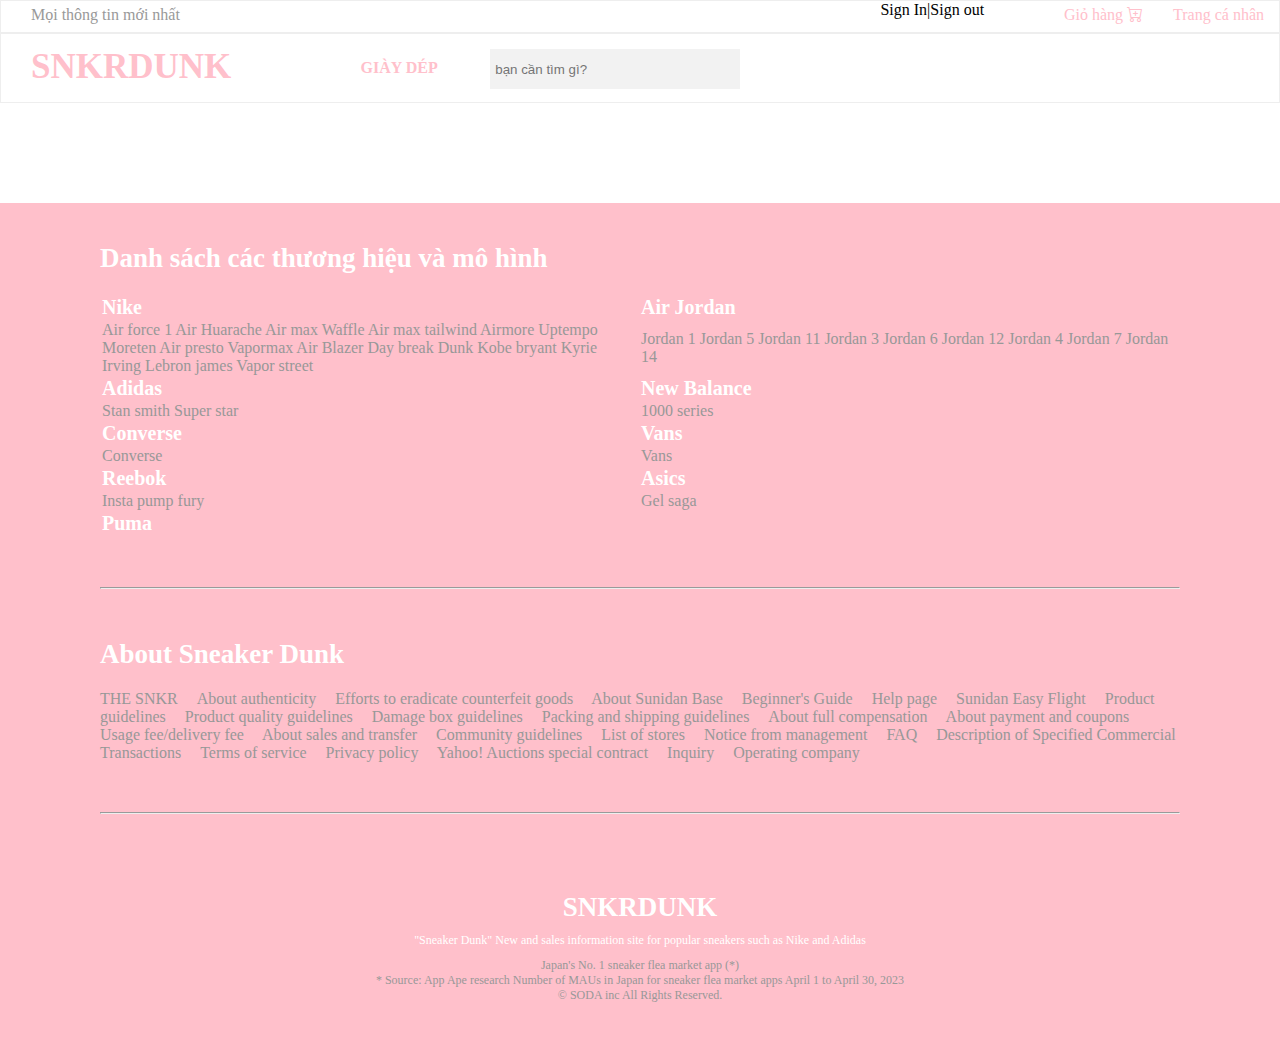
<file: adidas/index.html>
<!DOCTYPE html>
<html lang="en">

<head>
    <meta charset="UTF-8">
    <meta http-equiv="X-UA-Compatible" content="IE=edge">
    <meta name="viewport" content="width=device-width, initial-scale=1.0">
    <title>Adidas</title>
    <link href="https://cdn.jsdelivr.net/npm/bootstrap@5.3.0-alpha3/dist/css/bootstrap.min.css" rel="stylesheet"
        integrity="sha384-KK94CHFLLe+nY2dmCWGMq91rCGa5gtU4mk92HdvYe+M/SXH301p5ILy+dN9+nJOZ" crossorigin="anonymous">
    <link rel="stylesheet" href="./style.css">
    <link rel="stylesheet" href="https://cdnjs.cloudflare.com/ajax/libs/font-awesome/6.4.0/css/all.min.css"
        integrity="sha512-iecdLmaskl7CVkqkXNQ/ZH/XLlvWZOJyj7Yy7tcenmpD1ypASozpmT/E0iPtmFIB46ZmdtAc9eNBvH0H/ZpiBw=="
        crossorigin="anonymous" referrerpolicy="no-referrer" />
    <link rel="stylesheet" href="https://cdn.jsdelivr.net/npm/bootstrap-icons@1.10.5/font/bootstrap-icons.css">
</head>

<body>


    <div class="head0">
        <div class="head">
            <div class="head1">
                <div class="head11">
                    <div class="head111">Mọi thông tin mới nhất</div>
                    <div class="head1111">
                        <div class="head112">
                            <a href="https://www.facebook.com/leomessi" style="color: pink;">
                                <i class="fa-brands fa-facebook-f"></i>
                            </a>
                        </div>
                        <div class="head113">
                            <a href="https://www.instagram.com/leomessi/" style="color: pink;">
                                <i class="fa-brands fa-instagram"></i>
                            </a>
                        </div>
                        <div class="head114">
                            <a href="https://twitter.com/WeAreMessi?ref_src=twsrc%5Egoogle%7Ctwcamp%5Eserp%7Ctwgr%5Eauthor"
                                style="color: pink;">
                                <i class="fa-brands fa-twitter"></i>
                            </a>
                        </div>
                        <div class="head115">
                            <a href="https://line.me/ja/" style="color: pink;">
                                <i class="fa-brands fa-line"></i>
                            </a>
                        </div>
                    </div>
                </div>
                <div class="head121">
                    <a id="logIn" class="nav-link userName">Sign In</a>
                    <span class="gach">|</span>

                    <a id="logIn" class="nav-link logOut">Sign out</a>
                </div>
                <div class="head121">
                    <a href="/giỏ hàng/giohang.html">
                        <div class="giohang" style="padding: 5px 15px; color: pink;">
                            Giỏ hàng
                            <i class="bi bi-cart-plus"></i>
                        </div>
                    </a>
                    <a href="/trang cá nhân/index.html">
                        <div class="giohang" style="padding: 5px 15px; color: pink;">
                            Trang cá nhân
                        </div>
                    </a>
                </div>
            </div>
            <div class="head2">
                <div class="head21"><a href="/trang chủ/index.html" style="color: pink;"><b> SNKRDUNK</b></a></div>
                <div class="head23">
                    <a href="/trang chủ/index.html" style="color: pink;">
                        <b>GIÀY DÉP</b>
                    </a>
                    <div class="sneakers">
                        <div class="head28">
                            <a href="/nike/index.html">
                                <div class="head29">Nike</div>
                            </a>
                        </div>
                        <div class="head28">
                            <a href="/adidas/index.html">
                                <div class="head29">Adidas</div>
                            </a>
                        </div>
                        <div class="head28">
                            <a href="/balmain/index.html">
                                <div class="head29">Balmain</div>
                            </a>
                        </div>
                        <div class="head28">
                            <a href="/balenciaga/index.html">
                                <div class="head29">Balenciaga</div>
                            </a>
                        </div>
                    </div>
                </div>
                <div class="head22">
                    <form action="http://127.0.0.1:5500/trang%20ch%E1%BB%A7/index.html" method="get">
                        <input type="text" name="account" required placeholder="bạn cần tìm gì?"
                            style="width: 250px; height: 40px; background-color: #F2F2F2;padding: 5px; border: 5px; color: pink;" /><a
                            href="https://snkrdunk.com/search/article" style="color: pink;"><i
                                class="fa-solid fa-magnifying-glass"
                                style="font-size: 25px; padding-left: 10px;"></i></a><br />
                    </form>
                </div>
            </div>
        </div>








        <div class="head333">

        </div>














        <div class="head9">
            <div class="head91">
                <b>Danh sách các thương hiệu và mô hình</b>
            </div>
            <div class="head92">
                <table>
                    <tr>
                        <td><a href=""><b>Nike</b></a></td>
                        <td><a href=""><b>Air Jordan</b></a></td>
                    </tr>
                    <tr>
                        <td class="jss" style="width: 50%;padding-right: 30px;">
                            <a href="">Air force 1</a>
                            <a href=""> Air Huarache</a>
                            <a href="">Air max</a>
                            <a href="">Waffle</a>
                            <a href="">Air max tailwind</a>
                            <a href="">Airmore Uptempo Moreten</a>
                            <a href="">Air presto</a>
                            <a href="">Vapormax Air</a>
                            <a href="">Blazer</a>
                            <a href="">Day break</a>
                            <a href="">Dunk</a>
                            <a href="">Kobe bryant</a>
                            <a href="">Kyrie Irving</a>
                            <a href="">Lebron james</a>
                            <a href="">Vapor street</a>
                        </td>
                        <td class="js">
                            <a href="">Jordan 1</a>
                            <a href="">Jordan 5</a>
                            <a href="">Jordan 11</a>
                            <a href="">Jordan 3</a>
                            <a href="">Jordan 6</a>
                            <a href="">Jordan 12</a>
                            <a href="">Jordan 4</a>
                            <a href="">Jordan 7</a>
                            <a href="">Jordan 14</a>
                        </td>
                    </tr>
                    <tr>
                        <td><a href=""><b>Adidas</b></a></td>
                        <td><a href=""><b>New Balance</b></a></td>
                    </tr>
                    <tr>
                        <td>
                            <a href="">Stan smith</a>
                            <a href="">Super star</a>
                        </td>
                        <td>
                            <a href="">1000 series</a>
                        </td>
                    </tr>
                    <tr>
                        <td><a href=""><b>Converse</b></a></td>
                        <td><a href=""><b>Vans</b></a></td>
                    </tr>
                    <tr>
                        <td><a href="">Converse</a></td>
                        <td><a href="">Vans</a></td>
                    </tr>
                    <tr>
                        <td><a href=""><b>Reebok</b></a></td>
                        <td><a href=""><b>Asics</b></a></td>
                    </tr>
                    <tr>
                        <td><a href="">Insta pump fury</a></td>
                        <td><a href="">Gel saga</a></td>
                    </tr>
                    <tr>
                        <td><a href=""><b>Puma</b></a></td>
                    </tr>
                </table>
                <hr>
                <div class="head93">
                    <b>About Sneaker Dunk</b>
                </div>
                <div class="head94">
                    <a href="">THE SNKR </a>
                    <a href="">About authenticity </a>
                    <a href="">Efforts to eradicate counterfeit goods</a>
                    <a href="">About Sunidan Base</a>
                    <a href="">Beginner's Guide</a>
                    <a href="">Help page </a>
                    <a href="">Sunidan Easy Flight</a>
                    <a href="">Product guidelines</a>
                    <a href="">Product quality guidelines</a>
                    <a href="">Damage box guidelines</a>
                    <a href="">Packing and shipping guidelines </a>
                    <a href="">About full compensation</a>
                    <a href="">About payment and coupons</a>
                    <a href="">Usage fee/delivery fee</a>
                    <a href="">About sales and transfer</a>
                    <a href="">Community guidelines</a>
                    <a href="">List of stores</a>
                    <a href="">Notice from management</a>
                    <a href="">FAQ</a>
                    <a href="">Description of Specified Commercial Transactions </a>
                    <a href="">Terms of service</a>
                    <a href="">Privacy policy</a>
                    <a href="">Yahoo! Auctions special contract</a>
                    <a href="">Inquiry</a>
                    <a href="">Operating company</a>

                </div>
                <hr>
                <div class="head95">
                    <div class="head951">
                        <a href="https://www.facebook.com/leomessi" style="color: white;">
                            <i class="fa-brands fa-facebook-f"></i>
                        </a>
                        <a href="https://www.instagram.com/leomessi/" style="color: white;">
                            <i class="fa-brands fa-instagram"></i>
                        </a>
                        <a href="https://line.me/ja/" style="color: white;">
                            <i class="fa-brands fa-line"></i>
                        </a>
                        <a href="https://line.me/ja/" style="color: white;">
                            <i class="fa-brands fa-youtube"></i>
                        </a>
                        <a href="https://line.me/ja/" style="color: white;">
                            <i class="fa-brands fa-tiktok"></i>
                        </a>
                        <a href="https://twitter.com/WeAreMessi?ref_src=twsrc%5Egoogle%7Ctwcamp%5Eserp%7Ctwgr%5Eauthor"
                            style="color: white;">
                            <i class="fa-brands fa-twitter"></i></a>

                    </div>
                    <div class="head952"><b>SNKRDUNK</b></div>
                    <div class="head953">"Sneaker Dunk" New and sales information site for popular sneakers such as Nike
                        and
                        Adidas</div>
                    <div class="head954">Japan's No. 1 sneaker flea market app (*)</div>
                    <div class="head954">* Source: App Ape research Number of MAUs in Japan for sneaker flea market apps
                        April 1 to April 30, 2023</div>
                    <div class="head954">© SODA inc All Rights Reserved.</div>
                </div>
            </div>
        </div>
    </div>


























































    <script src="https://cdn.jsdelivr.net/npm/@popperjs/core@2.11.7/dist/umd/popper.min.js"
        integrity="sha384-zYPOMqeu1DAVkHiLqWBUTcbYfZ8osu1Nd6Z89ify25QV9guujx43ITvfi12/QExE"
        crossorigin="anonymous"></script>
    <script src="https://cdn.jsdelivr.net/npm/bootstrap@5.3.0-alpha3/dist/js/bootstrap.min.js"
        integrity="sha384-Y4oOpwW3duJdCWv5ly8SCFYWqFDsfob/3GkgExXKV4idmbt98QcxXYs9UoXAB7BZ"
        crossorigin="anonymous"></script>
    <script src="./main.js"></script>
</body>

</html>
</file>
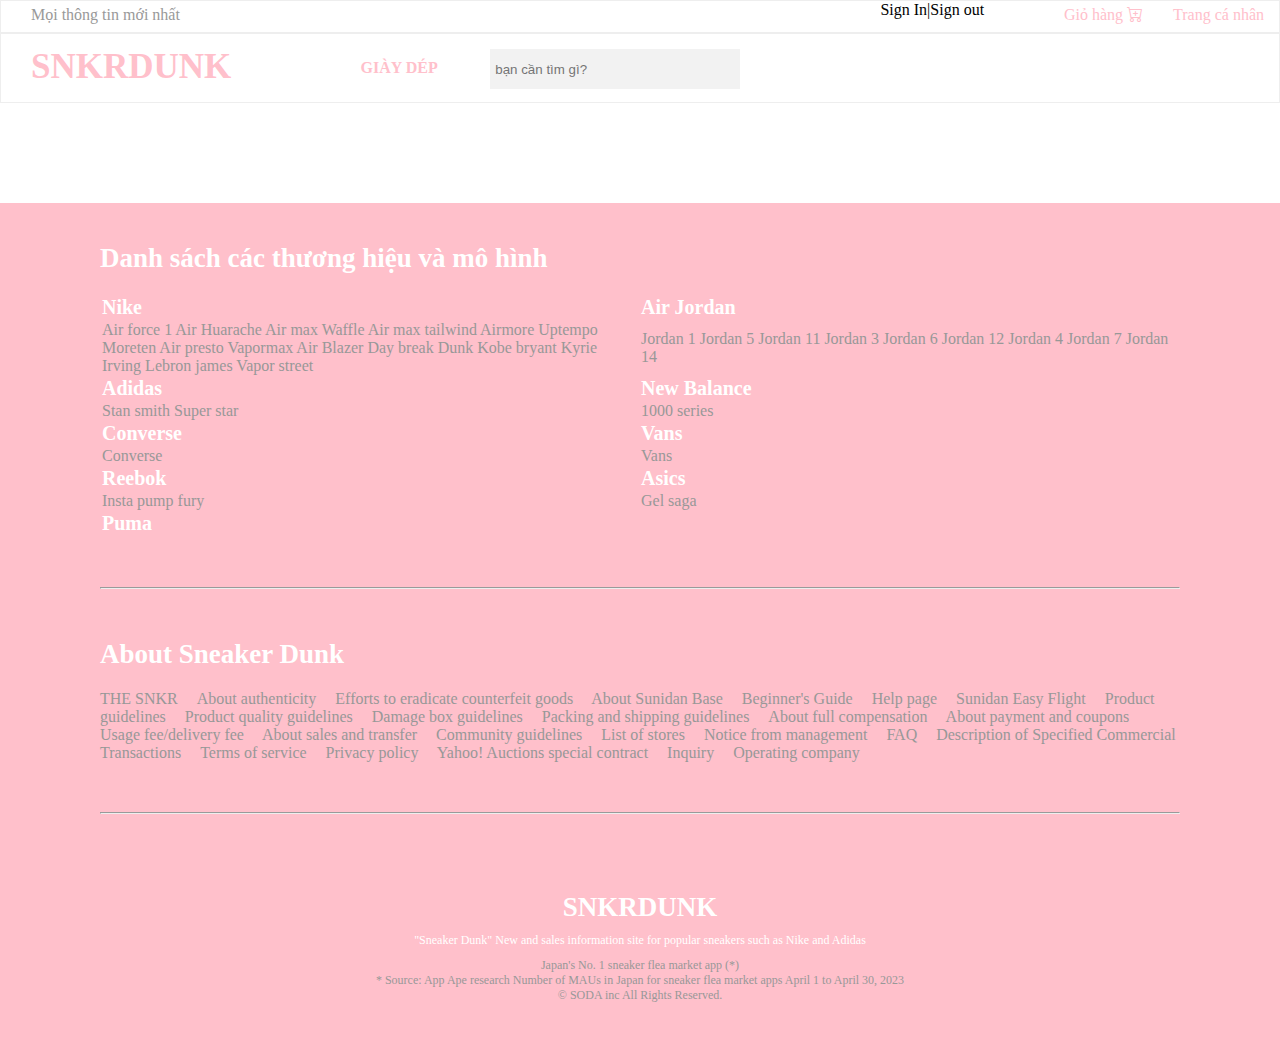
<file: balenciaga/index.html>
<!DOCTYPE html>
<html lang="en">

<head>
    <meta charset="UTF-8">
    <meta http-equiv="X-UA-Compatible" content="IE=edge">
    <meta name="viewport" content="width=device-width, initial-scale=1.0">
    <title>Balenciaga</title>
    <link href="https://cdn.jsdelivr.net/npm/bootstrap@5.3.0-alpha3/dist/css/bootstrap.min.css" rel="stylesheet"
        integrity="sha384-KK94CHFLLe+nY2dmCWGMq91rCGa5gtU4mk92HdvYe+M/SXH301p5ILy+dN9+nJOZ" crossorigin="anonymous">
    <link rel="stylesheet" href="./style.css">
    <link rel="stylesheet" href="https://cdnjs.cloudflare.com/ajax/libs/font-awesome/6.4.0/css/all.min.css"
        integrity="sha512-iecdLmaskl7CVkqkXNQ/ZH/XLlvWZOJyj7Yy7tcenmpD1ypASozpmT/E0iPtmFIB46ZmdtAc9eNBvH0H/ZpiBw=="
        crossorigin="anonymous" referrerpolicy="no-referrer" />
    <link rel="stylesheet" href="https://cdn.jsdelivr.net/npm/bootstrap-icons@1.10.5/font/bootstrap-icons.css">
</head>

<body>


    <div class="head0">
        <div class="head">
            <div class="head1">
                <div class="head11">
                    <div class="head111">Mọi thông tin mới nhất</div>
                    <div class="head1111">
                        <div class="head112">
                            <a href="https://www.facebook.com/leomessi" style="color: pink;">
                                <i class="fa-brands fa-facebook-f"></i>
                            </a>
                        </div>
                        <div class="head113">
                            <a href="https://www.instagram.com/leomessi/" style="color: pink;">
                                <i class="fa-brands fa-instagram"></i>
                            </a>
                        </div>
                        <div class="head114">
                            <a href="https://twitter.com/WeAreMessi?ref_src=twsrc%5Egoogle%7Ctwcamp%5Eserp%7Ctwgr%5Eauthor"
                                style="color: pink;">
                                <i class="fa-brands fa-twitter"></i>
                            </a>
                        </div>
                        <div class="head115">
                            <a href="https://line.me/ja/" style="color: pink;">
                                <i class="fa-brands fa-line"></i>
                            </a>
                        </div>
                    </div>
                </div>
                <div class="head121">
                    <a id="logIn" class="nav-link userName">Sign In</a>
                    <span class="gach">|</span>

                    <a id="logIn" class="nav-link logOut">Sign out</a>
                </div>
                <div class="head121">
                    <a href="/giỏ hàng/giohang.html">
                        <div class="giohang" style="padding: 5px 15px; color: pink;">
                            Giỏ hàng
                            <i class="bi bi-cart-plus"></i>
                        </div>
                    </a>
                    <a href="/trang cá nhân/index.html">
                        <div class="giohang" style="padding: 5px 15px; color: pink;">
                            Trang cá nhân
                        </div>
                    </a>
                </div>
            </div>
            <div class="head2">
                <div class="head21"><a href="/trang chủ/index.html" style="color: pink;"><b> SNKRDUNK</b></a></div>
                <div class="head23">
                    <a href="/trang chủ/index.html" style="color: pink;">
                        <b>GIÀY DÉP</b>
                    </a>
                    <div class="sneakers">
                        <div class="head28">
                            <a href="/nike/index.html">
                                <div class="head29">Nike</div>
                            </a>
                        </div>
                        <div class="head28">
                            <a href="/adidas/index.html">
                                <div class="head29">Adidas</div>
                            </a>
                        </div>
                        <div class="head28">
                            <a href="/balmain/index.html">
                                <div class="head29">Balmain</div>
                            </a>
                        </div>
                        <div class="head28">
                            <a href="/balenciaga/index.html">
                                <div class="head29">Balenciaga</div>
                            </a>
                        </div>
                    </div>
                </div>
                <div class="head22">
                    <form action="http://127.0.0.1:5500/trang%20ch%E1%BB%A7/index.html" method="get">
                        <input type="text" name="account" required placeholder="bạn cần tìm gì?"
                            style="width: 250px; height: 40px; background-color: #F2F2F2;padding: 5px; border: 5px; color: pink;" /><a
                            href="https://snkrdunk.com/search/article" style="color: pink;"><i
                                class="fa-solid fa-magnifying-glass"
                                style="font-size: 25px; padding-left: 10px;"></i></a><br />
                    </form>
                </div>
            </div>
        </div>












        <div class="head335"></div>










        <div class="head9">
            <div class="head91">
                <b>Danh sách các thương hiệu và mô hình</b>
            </div>
            <div class="head92">
                <table>
                    <tr>
                        <td><a href=""><b>Nike</b></a></td>
                        <td><a href=""><b>Air Jordan</b></a></td>
                    </tr>
                    <tr>
                        <td class="jss" style="width: 50%;padding-right: 30px;">
                            <a href="">Air force 1</a>
                            <a href=""> Air Huarache</a>
                            <a href="">Air max</a>
                            <a href="">Waffle</a>
                            <a href="">Air max tailwind</a>
                            <a href="">Airmore Uptempo Moreten</a>
                            <a href="">Air presto</a>
                            <a href="">Vapormax Air</a>
                            <a href="">Blazer</a>
                            <a href="">Day break</a>
                            <a href="">Dunk</a>
                            <a href="">Kobe bryant</a>
                            <a href="">Kyrie Irving</a>
                            <a href="">Lebron james</a>
                            <a href="">Vapor street</a>
                        </td>
                        <td class="js">
                            <a href="">Jordan 1</a>
                            <a href="">Jordan 5</a>
                            <a href="">Jordan 11</a>
                            <a href="">Jordan 3</a>
                            <a href="">Jordan 6</a>
                            <a href="">Jordan 12</a>
                            <a href="">Jordan 4</a>
                            <a href="">Jordan 7</a>
                            <a href="">Jordan 14</a>
                        </td>
                    </tr>
                    <tr>
                        <td><a href=""><b>Adidas</b></a></td>
                        <td><a href=""><b>New Balance</b></a></td>
                    </tr>
                    <tr>
                        <td>
                            <a href="">Stan smith</a>
                            <a href="">Super star</a>
                        </td>
                        <td>
                            <a href="">1000 series</a>
                        </td>
                    </tr>
                    <tr>
                        <td><a href=""><b>Converse</b></a></td>
                        <td><a href=""><b>Vans</b></a></td>
                    </tr>
                    <tr>
                        <td><a href="">Converse</a></td>
                        <td><a href="">Vans</a></td>
                    </tr>
                    <tr>
                        <td><a href=""><b>Reebok</b></a></td>
                        <td><a href=""><b>Asics</b></a></td>
                    </tr>
                    <tr>
                        <td><a href="">Insta pump fury</a></td>
                        <td><a href="">Gel saga</a></td>
                    </tr>
                    <tr>
                        <td><a href=""><b>Puma</b></a></td>
                    </tr>
                </table>
                <hr>
                <div class="head93">
                    <b>About Sneaker Dunk</b>
                </div>
                <div class="head94">
                    <a href="">THE SNKR </a>
                    <a href="">About authenticity </a>
                    <a href="">Efforts to eradicate counterfeit goods</a>
                    <a href="">About Sunidan Base</a>
                    <a href="">Beginner's Guide</a>
                    <a href="">Help page </a>
                    <a href="">Sunidan Easy Flight</a>
                    <a href="">Product guidelines</a>
                    <a href="">Product quality guidelines</a>
                    <a href="">Damage box guidelines</a>
                    <a href="">Packing and shipping guidelines </a>
                    <a href="">About full compensation</a>
                    <a href="">About payment and coupons</a>
                    <a href="">Usage fee/delivery fee</a>
                    <a href="">About sales and transfer</a>
                    <a href="">Community guidelines</a>
                    <a href="">List of stores</a>
                    <a href="">Notice from management</a>
                    <a href="">FAQ</a>
                    <a href="">Description of Specified Commercial Transactions </a>
                    <a href="">Terms of service</a>
                    <a href="">Privacy policy</a>
                    <a href="">Yahoo! Auctions special contract</a>
                    <a href="">Inquiry</a>
                    <a href="">Operating company</a>

                </div>
                <hr>
                <div class="head95">
                    <div class="head951">
                        <a href="https://www.facebook.com/leomessi" style="color: white;">
                            <i class="fa-brands fa-facebook-f"></i>
                        </a>
                        <a href="https://www.instagram.com/leomessi/" style="color: white;">
                            <i class="fa-brands fa-instagram"></i>
                        </a>
                        <a href="https://line.me/ja/" style="color: white;">
                            <i class="fa-brands fa-line"></i>
                        </a>
                        <a href="https://line.me/ja/" style="color: white;">
                            <i class="fa-brands fa-youtube"></i>
                        </a>
                        <a href="https://line.me/ja/" style="color: white;">
                            <i class="fa-brands fa-tiktok"></i>
                        </a>
                        <a href="https://twitter.com/WeAreMessi?ref_src=twsrc%5Egoogle%7Ctwcamp%5Eserp%7Ctwgr%5Eauthor"
                            style="color: white;">
                            <i class="fa-brands fa-twitter"></i></a>

                    </div>
                    <div class="head952"><b>SNKRDUNK</b></div>
                    <div class="head953">"Sneaker Dunk" New and sales information site for popular sneakers such as Nike
                        and
                        Adidas</div>
                    <div class="head954">Japan's No. 1 sneaker flea market app (*)</div>
                    <div class="head954">* Source: App Ape research Number of MAUs in Japan for sneaker flea market apps
                        April 1 to April 30, 2023</div>
                    <div class="head954">© SODA inc All Rights Reserved.</div>
                </div>
            </div>
        </div>
    </div>


























































    <script src="https://cdn.jsdelivr.net/npm/@popperjs/core@2.11.7/dist/umd/popper.min.js"
        integrity="sha384-zYPOMqeu1DAVkHiLqWBUTcbYfZ8osu1Nd6Z89ify25QV9guujx43ITvfi12/QExE"
        crossorigin="anonymous"></script>
    <script src="https://cdn.jsdelivr.net/npm/bootstrap@5.3.0-alpha3/dist/js/bootstrap.min.js"
        integrity="sha384-Y4oOpwW3duJdCWv5ly8SCFYWqFDsfob/3GkgExXKV4idmbt98QcxXYs9UoXAB7BZ"
        crossorigin="anonymous"></script>
    <script src="./main.js"></script>
</body>

</html>
</file>
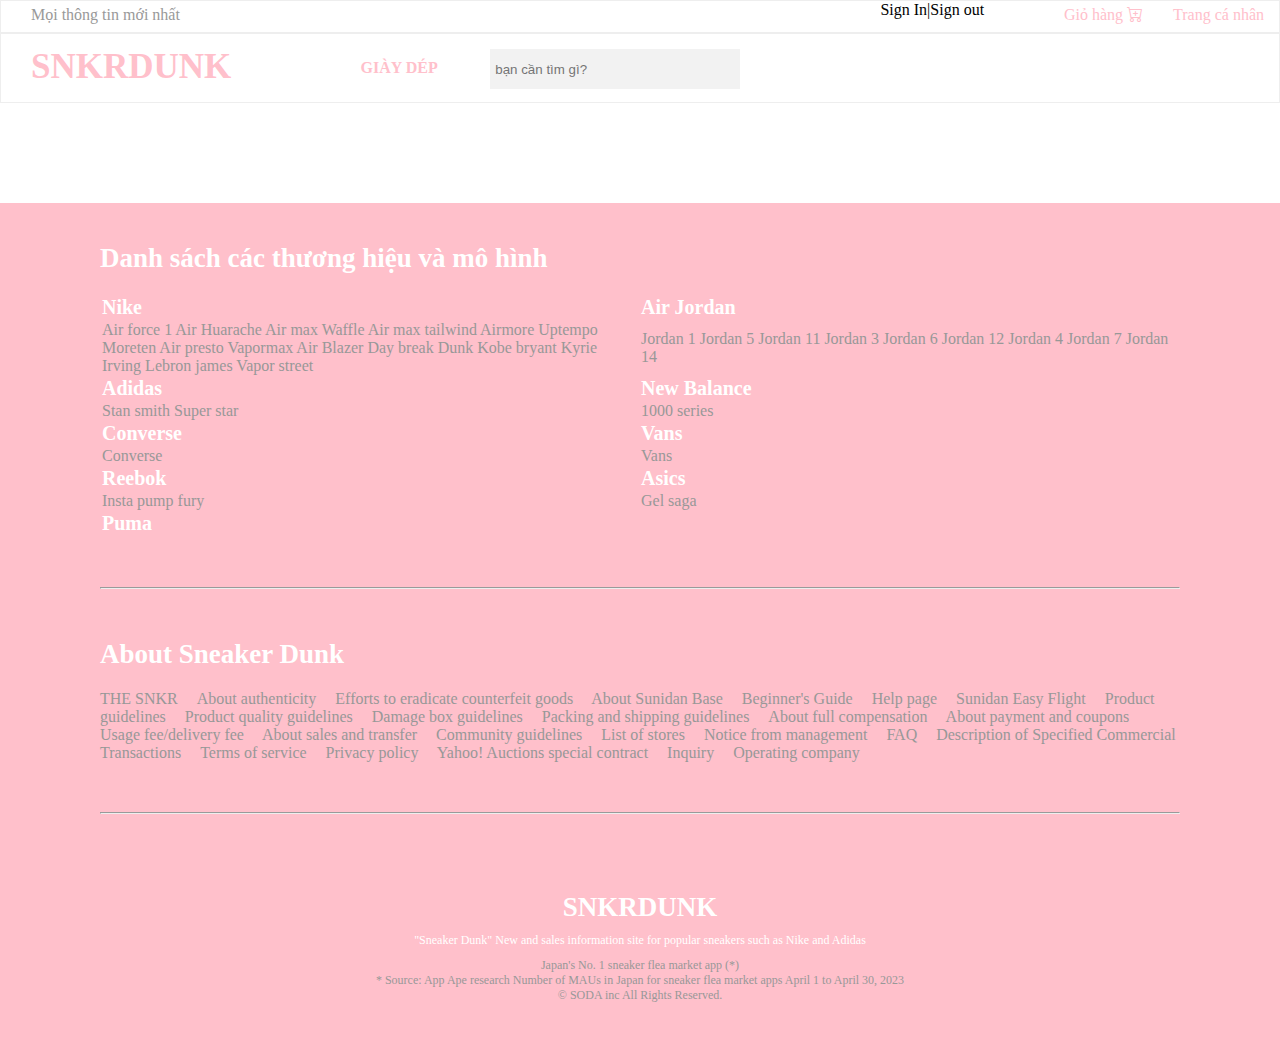
<file: balmain/index.html>
<!DOCTYPE html>
<html lang="en">

<head>
    <meta charset="UTF-8">
    <meta http-equiv="X-UA-Compatible" content="IE=edge">
    <meta name="viewport" content="width=device-width, initial-scale=1.0">
    <title>Balmain</title>
    <link href="https://cdn.jsdelivr.net/npm/bootstrap@5.3.0-alpha3/dist/css/bootstrap.min.css" rel="stylesheet"
        integrity="sha384-KK94CHFLLe+nY2dmCWGMq91rCGa5gtU4mk92HdvYe+M/SXH301p5ILy+dN9+nJOZ" crossorigin="anonymous">
    <link rel="stylesheet" href="./style.css">
    <link rel="stylesheet" href="https://cdnjs.cloudflare.com/ajax/libs/font-awesome/6.4.0/css/all.min.css"
        integrity="sha512-iecdLmaskl7CVkqkXNQ/ZH/XLlvWZOJyj7Yy7tcenmpD1ypASozpmT/E0iPtmFIB46ZmdtAc9eNBvH0H/ZpiBw=="
        crossorigin="anonymous" referrerpolicy="no-referrer" />
    <link rel="stylesheet" href="https://cdn.jsdelivr.net/npm/bootstrap-icons@1.10.5/font/bootstrap-icons.css">
</head>

<body>


    <div class="head0">
        <div class="head">
            <div class="head1">
                <div class="head11">
                    <div class="head111">Mọi thông tin mới nhất</div>
                    <div class="head1111">
                        <div class="head112">
                            <a href="https://www.facebook.com/leomessi" style="color: pink;">
                                <i class="fa-brands fa-facebook-f"></i>
                            </a>
                        </div>
                        <div class="head113">
                            <a href="https://www.instagram.com/leomessi/" style="color: pink;">
                                <i class="fa-brands fa-instagram"></i>
                            </a>
                        </div>
                        <div class="head114">
                            <a href="https://twitter.com/WeAreMessi?ref_src=twsrc%5Egoogle%7Ctwcamp%5Eserp%7Ctwgr%5Eauthor"
                                style="color: pink;">
                                <i class="fa-brands fa-twitter"></i>
                            </a>
                        </div>
                        <div class="head115">
                            <a href="https://line.me/ja/" style="color: pink;">
                                <i class="fa-brands fa-line"></i>
                            </a>
                        </div>
                    </div>
                </div>
                <div class="head121">
                    <a id="logIn" class="nav-link userName">Sign In</a>
                    <span class="gach">|</span>

                    <a id="logIn" class="nav-link logOut">Sign out</a>
                </div>
                <div class="head121">
                    <a href="/giỏ hàng/giohang.html">
                        <div class="giohang" style="padding: 5px 15px; color: pink;">
                            Giỏ hàng
                            <i class="bi bi-cart-plus"></i>
                        </div>
                    </a>
                    <a href="/trang cá nhân/index.html">
                        <div class="giohang" style="padding: 5px 15px; color: pink;">
                            Trang cá nhân
                        </div>
                    </a>
                </div>
            </div>
            <div class="head2">
                <div class="head21"><a href="/trang chủ/index.html" style="color: pink;"><b> SNKRDUNK</b></a></div>
                <div class="head23">
                    <a href="/trang chủ/index.html" style="color: pink;">
                        <b>GIÀY DÉP</b>
                    </a>
                    <div class="sneakers">
                        <div class="head28">
                            <a href="/nike/index.html">
                                <div class="head29">Nike</div>
                            </a>
                        </div>
                        <div class="head28">
                            <a href="/adidas/index.html">
                                <div class="head29">Adidas</div>
                            </a>
                        </div>
                        <div class="head28">
                            <a href="/balmain/index.html">
                                <div class="head29">Balmain</div>
                            </a>
                        </div>
                        <div class="head28">
                            <a href="/balenciaga/index.html">
                                <div class="head29">Balenciaga</div>
                            </a>
                        </div>
                    </div>
                </div>
                <div class="head22">
                    <form action="http://127.0.0.1:5500/trang%20ch%E1%BB%A7/index.html" method="get">
                        <input type="text" name="account" required placeholder="bạn cần tìm gì?"
                            style="width: 250px; height: 40px; background-color: #F2F2F2;padding: 5px; border: 5px; color: pink;" /><a
                            href="https://snkrdunk.com/search/article" style="color: pink;"><i
                                class="fa-solid fa-magnifying-glass"
                                style="font-size: 25px; padding-left: 10px;"></i></a><br />
                    </form>
                </div>
            </div>
        </div>











        <div class="head334">

        </div>











        <div class="head9">
            <div class="head91">
                <b>Danh sách các thương hiệu và mô hình</b>
            </div>
            <div class="head92">
                <table>
                    <tr>
                        <td><a href=""><b>Nike</b></a></td>
                        <td><a href=""><b>Air Jordan</b></a></td>
                    </tr>
                    <tr>
                        <td class="jss" style="width: 50%;padding-right: 30px;">
                            <a href="">Air force 1</a>
                            <a href=""> Air Huarache</a>
                            <a href="">Air max</a>
                            <a href="">Waffle</a>
                            <a href="">Air max tailwind</a>
                            <a href="">Airmore Uptempo Moreten</a>
                            <a href="">Air presto</a>
                            <a href="">Vapormax Air</a>
                            <a href="">Blazer</a>
                            <a href="">Day break</a>
                            <a href="">Dunk</a>
                            <a href="">Kobe bryant</a>
                            <a href="">Kyrie Irving</a>
                            <a href="">Lebron james</a>
                            <a href="">Vapor street</a>
                        </td>
                        <td class="js">
                            <a href="">Jordan 1</a>
                            <a href="">Jordan 5</a>
                            <a href="">Jordan 11</a>
                            <a href="">Jordan 3</a>
                            <a href="">Jordan 6</a>
                            <a href="">Jordan 12</a>
                            <a href="">Jordan 4</a>
                            <a href="">Jordan 7</a>
                            <a href="">Jordan 14</a>
                        </td>
                    </tr>
                    <tr>
                        <td><a href=""><b>Adidas</b></a></td>
                        <td><a href=""><b>New Balance</b></a></td>
                    </tr>
                    <tr>
                        <td>
                            <a href="">Stan smith</a>
                            <a href="">Super star</a>
                        </td>
                        <td>
                            <a href="">1000 series</a>
                        </td>
                    </tr>
                    <tr>
                        <td><a href=""><b>Converse</b></a></td>
                        <td><a href=""><b>Vans</b></a></td>
                    </tr>
                    <tr>
                        <td><a href="">Converse</a></td>
                        <td><a href="">Vans</a></td>
                    </tr>
                    <tr>
                        <td><a href=""><b>Reebok</b></a></td>
                        <td><a href=""><b>Asics</b></a></td>
                    </tr>
                    <tr>
                        <td><a href="">Insta pump fury</a></td>
                        <td><a href="">Gel saga</a></td>
                    </tr>
                    <tr>
                        <td><a href=""><b>Puma</b></a></td>
                    </tr>
                </table>
                <hr>
                <div class="head93">
                    <b>About Sneaker Dunk</b>
                </div>
                <div class="head94">
                    <a href="">THE SNKR </a>
                    <a href="">About authenticity </a>
                    <a href="">Efforts to eradicate counterfeit goods</a>
                    <a href="">About Sunidan Base</a>
                    <a href="">Beginner's Guide</a>
                    <a href="">Help page </a>
                    <a href="">Sunidan Easy Flight</a>
                    <a href="">Product guidelines</a>
                    <a href="">Product quality guidelines</a>
                    <a href="">Damage box guidelines</a>
                    <a href="">Packing and shipping guidelines </a>
                    <a href="">About full compensation</a>
                    <a href="">About payment and coupons</a>
                    <a href="">Usage fee/delivery fee</a>
                    <a href="">About sales and transfer</a>
                    <a href="">Community guidelines</a>
                    <a href="">List of stores</a>
                    <a href="">Notice from management</a>
                    <a href="">FAQ</a>
                    <a href="">Description of Specified Commercial Transactions </a>
                    <a href="">Terms of service</a>
                    <a href="">Privacy policy</a>
                    <a href="">Yahoo! Auctions special contract</a>
                    <a href="">Inquiry</a>
                    <a href="">Operating company</a>

                </div>
                <hr>
                <div class="head95">
                    <div class="head951">
                        <a href="https://www.facebook.com/leomessi" style="color: white;">
                            <i class="fa-brands fa-facebook-f"></i>
                        </a>
                        <a href="https://www.instagram.com/leomessi/" style="color: white;">
                            <i class="fa-brands fa-instagram"></i>
                        </a>
                        <a href="https://line.me/ja/" style="color: white;">
                            <i class="fa-brands fa-line"></i>
                        </a>
                        <a href="https://line.me/ja/" style="color: white;">
                            <i class="fa-brands fa-youtube"></i>
                        </a>
                        <a href="https://line.me/ja/" style="color: white;">
                            <i class="fa-brands fa-tiktok"></i>
                        </a>
                        <a href="https://twitter.com/WeAreMessi?ref_src=twsrc%5Egoogle%7Ctwcamp%5Eserp%7Ctwgr%5Eauthor"
                            style="color: white;">
                            <i class="fa-brands fa-twitter"></i></a>

                    </div>
                    <div class="head952"><b>SNKRDUNK</b></div>
                    <div class="head953">"Sneaker Dunk" New and sales information site for popular sneakers such as Nike
                        and
                        Adidas</div>
                    <div class="head954">Japan's No. 1 sneaker flea market app (*)</div>
                    <div class="head954">* Source: App Ape research Number of MAUs in Japan for sneaker flea market apps
                        April 1 to April 30, 2023</div>
                    <div class="head954">© SODA inc All Rights Reserved.</div>
                </div>
            </div>
        </div>
    </div>


























































    <script src="https://cdn.jsdelivr.net/npm/@popperjs/core@2.11.7/dist/umd/popper.min.js"
        integrity="sha384-zYPOMqeu1DAVkHiLqWBUTcbYfZ8osu1Nd6Z89ify25QV9guujx43ITvfi12/QExE"
        crossorigin="anonymous"></script>
    <script src="https://cdn.jsdelivr.net/npm/bootstrap@5.3.0-alpha3/dist/js/bootstrap.min.js"
        integrity="sha384-Y4oOpwW3duJdCWv5ly8SCFYWqFDsfob/3GkgExXKV4idmbt98QcxXYs9UoXAB7BZ"
        crossorigin="anonymous"></script>
    <script src="./main.js"></script>
</body>

</html>
</file>
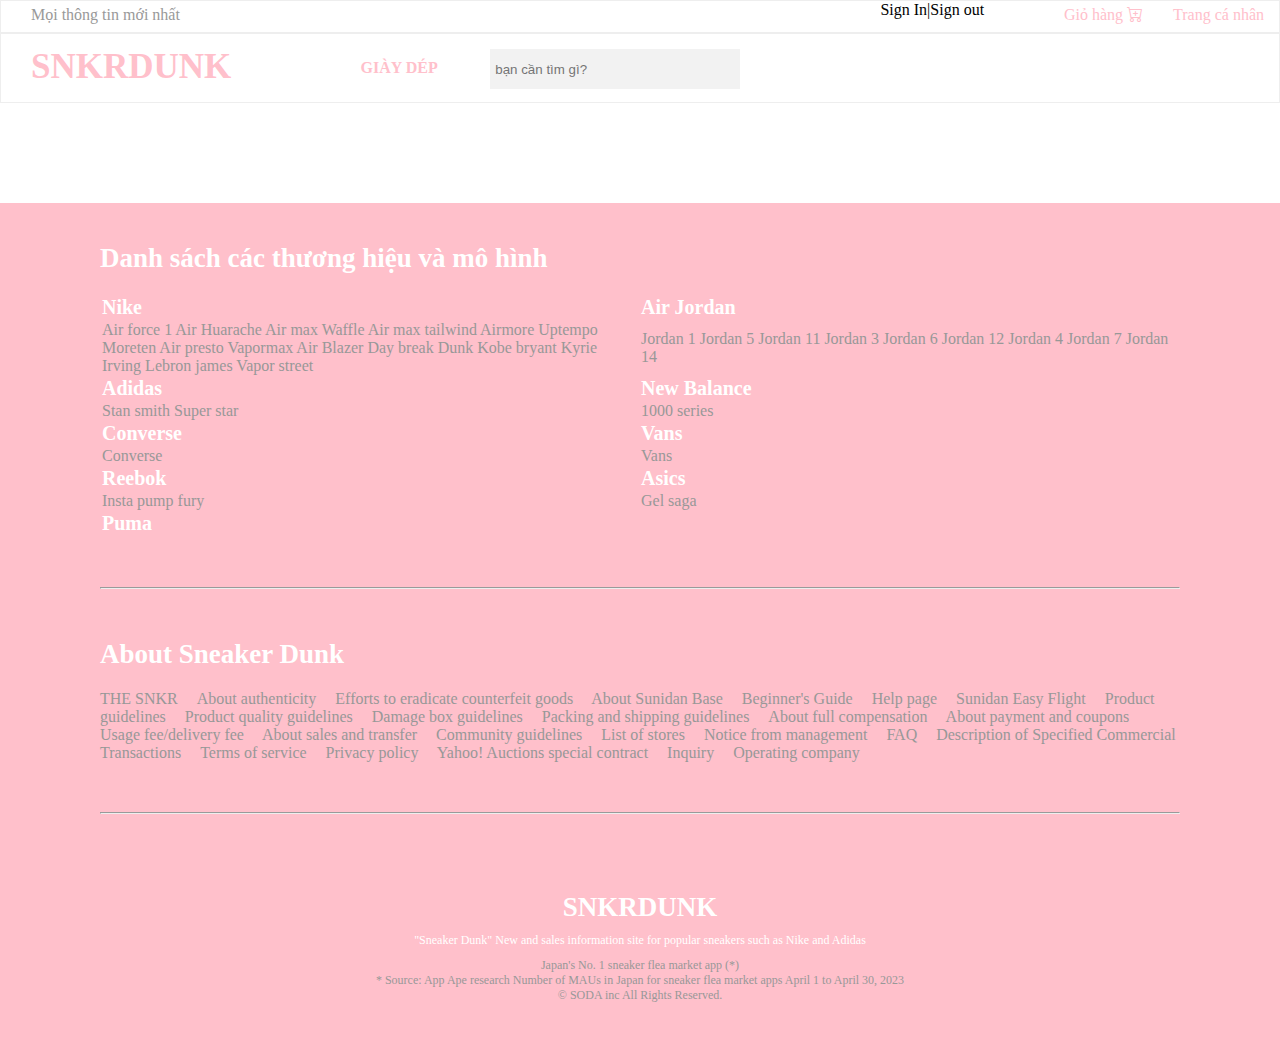
<file: nike/index.html>
<!DOCTYPE html>
<html lang="en">

<head>
    <meta charset="UTF-8">
    <meta http-equiv="X-UA-Compatible" content="IE=edge">
    <meta name="viewport" content="width=device-width, initial-scale=1.0">
    <title>Nike</title>
    <link href="https://cdn.jsdelivr.net/npm/bootstrap@5.3.0-alpha3/dist/css/bootstrap.min.css" rel="stylesheet"
        integrity="sha384-KK94CHFLLe+nY2dmCWGMq91rCGa5gtU4mk92HdvYe+M/SXH301p5ILy+dN9+nJOZ" crossorigin="anonymous">
    <link rel="stylesheet" href="./style.css">
    <link rel="stylesheet" href="https://cdnjs.cloudflare.com/ajax/libs/font-awesome/6.4.0/css/all.min.css"
        integrity="sha512-iecdLmaskl7CVkqkXNQ/ZH/XLlvWZOJyj7Yy7tcenmpD1ypASozpmT/E0iPtmFIB46ZmdtAc9eNBvH0H/ZpiBw=="
        crossorigin="anonymous" referrerpolicy="no-referrer" />
    <link rel="stylesheet" href="https://cdn.jsdelivr.net/npm/bootstrap-icons@1.10.5/font/bootstrap-icons.css">
</head>

<body>


    <div class="head0">
        <div class="head">
            <div class="head1">
                <div class="head11">
                    <div class="head111">Mọi thông tin mới nhất</div>
                    <div class="head1111">
                        <div class="head112">
                            <a href="https://www.facebook.com/leomessi" style="color: pink;">
                                <i class="fa-brands fa-facebook-f"></i>
                            </a>
                        </div>
                        <div class="head113">
                            <a href="https://www.instagram.com/leomessi/" style="color: pink;">
                                <i class="fa-brands fa-instagram"></i>
                            </a>
                        </div>
                        <div class="head114">
                            <a href="https://twitter.com/WeAreMessi?ref_src=twsrc%5Egoogle%7Ctwcamp%5Eserp%7Ctwgr%5Eauthor"
                                style="color: pink;">
                                <i class="fa-brands fa-twitter"></i>
                            </a>
                        </div>
                        <div class="head115">
                            <a href="https://line.me/ja/" style="color: pink;">
                                <i class="fa-brands fa-line"></i>
                            </a>
                        </div>
                    </div>
                </div>
                <div class="head121">
                    <a id="logIn" class="nav-link userName">Sign In</a>
                    <span class="gach">|</span>

                    <a id="logIn" class="nav-link logOut">Sign out</a>
                </div>
                <div class="head121">
                    <a href="/giỏ hàng/giohang.html">
                        <div class="giohang" style="padding: 5px 15px; color: pink;">
                            Giỏ hàng
                            <i class="bi bi-cart-plus"></i>
                        </div>
                    </a>
                    <a href="/trang cá nhân/index.html">
                        <div class="giohang" style="padding: 5px 15px; color: pink;">
                            Trang cá nhân
                        </div>
                    </a>
                </div>
            </div>
            <div class="head2">
                <div class="head21"><a href="/trang chủ/index.html" style="color: pink;"><b> SNKRDUNK</b></a></div>
                <div class="head23">
                    <a href="/trang chủ/index.html" style="color: pink;">
                        <b>GIÀY DÉP</b>
                    </a>
                    <div class="sneakers">
                        <div class="head28">
                            <a href="/nike/index.html">
                                <div class="head29">Nike</div>
                            </a>
                        </div>
                        <div class="head28">
                            <a href="/adidas/index.html">
                                <div class="head29">Adidas</div>
                            </a>
                        </div>
                        <div class="head28">
                            <a href="/balmain/index.html">
                                <div class="head29">Balmain</div>
                            </a>
                        </div>
                        <div class="head28">
                            <a href="/balenciaga/index.html">
                                <div class="head29">Balenciaga</div>
                            </a>
                        </div>
                    </div>
                </div>
                <div class="head22">
                    <form action="http://127.0.0.1:5500/trang%20ch%E1%BB%A7/index.html" method="get">
                        <input type="text" name="account" required placeholder="bạn cần tìm gì?"
                            style="width: 250px; height: 40px; background-color: #F2F2F2;padding: 5px; border: 5px; color: pink;" /><a
                            href="https://snkrdunk.com/search/article" style="color: pink;"><i
                                class="fa-solid fa-magnifying-glass"
                                style="font-size: 25px; padding-left: 10px;"></i></a><br />
                    </form>
                </div>
            </div>
        </div>









        <div class="head332">

        </div>













        <div class="head9">
            <div class="head91">
                <b>Danh sách các thương hiệu và mô hình</b>
            </div>
            <div class="head92">
                <table>
                    <tr>
                        <td><a href=""><b>Nike</b></a></td>
                        <td><a href=""><b>Air Jordan</b></a></td>
                    </tr>
                    <tr>
                        <td class="jss" style="width: 50%;padding-right: 30px;">
                            <a href="">Air force 1</a>
                            <a href=""> Air Huarache</a>
                            <a href="">Air max</a>
                            <a href="">Waffle</a>
                            <a href="">Air max tailwind</a>
                            <a href="">Airmore Uptempo Moreten</a>
                            <a href="">Air presto</a>
                            <a href="">Vapormax Air</a>
                            <a href="">Blazer</a>
                            <a href="">Day break</a>
                            <a href="">Dunk</a>
                            <a href="">Kobe bryant</a>
                            <a href="">Kyrie Irving</a>
                            <a href="">Lebron james</a>
                            <a href="">Vapor street</a>
                        </td>
                        <td class="js">
                            <a href="">Jordan 1</a>
                            <a href="">Jordan 5</a>
                            <a href="">Jordan 11</a>
                            <a href="">Jordan 3</a>
                            <a href="">Jordan 6</a>
                            <a href="">Jordan 12</a>
                            <a href="">Jordan 4</a>
                            <a href="">Jordan 7</a>
                            <a href="">Jordan 14</a>
                        </td>
                    </tr>
                    <tr>
                        <td><a href=""><b>Adidas</b></a></td>
                        <td><a href=""><b>New Balance</b></a></td>
                    </tr>
                    <tr>
                        <td>
                            <a href="">Stan smith</a>
                            <a href="">Super star</a>
                        </td>
                        <td>
                            <a href="">1000 series</a>
                        </td>
                    </tr>
                    <tr>
                        <td><a href=""><b>Converse</b></a></td>
                        <td><a href=""><b>Vans</b></a></td>
                    </tr>
                    <tr>
                        <td><a href="">Converse</a></td>
                        <td><a href="">Vans</a></td>
                    </tr>
                    <tr>
                        <td><a href=""><b>Reebok</b></a></td>
                        <td><a href=""><b>Asics</b></a></td>
                    </tr>
                    <tr>
                        <td><a href="">Insta pump fury</a></td>
                        <td><a href="">Gel saga</a></td>
                    </tr>
                    <tr>
                        <td><a href=""><b>Puma</b></a></td>
                    </tr>
                </table>
                <hr>
                <div class="head93">
                    <b>About Sneaker Dunk</b>
                </div>
                <div class="head94">
                    <a href="">THE SNKR </a>
                    <a href="">About authenticity </a>
                    <a href="">Efforts to eradicate counterfeit goods</a>
                    <a href="">About Sunidan Base</a>
                    <a href="">Beginner's Guide</a>
                    <a href="">Help page </a>
                    <a href="">Sunidan Easy Flight</a>
                    <a href="">Product guidelines</a>
                    <a href="">Product quality guidelines</a>
                    <a href="">Damage box guidelines</a>
                    <a href="">Packing and shipping guidelines </a>
                    <a href="">About full compensation</a>
                    <a href="">About payment and coupons</a>
                    <a href="">Usage fee/delivery fee</a>
                    <a href="">About sales and transfer</a>
                    <a href="">Community guidelines</a>
                    <a href="">List of stores</a>
                    <a href="">Notice from management</a>
                    <a href="">FAQ</a>
                    <a href="">Description of Specified Commercial Transactions </a>
                    <a href="">Terms of service</a>
                    <a href="">Privacy policy</a>
                    <a href="">Yahoo! Auctions special contract</a>
                    <a href="">Inquiry</a>
                    <a href="">Operating company</a>

                </div>
                <hr>
                <div class="head95">
                    <div class="head951">
                        <a href="https://www.facebook.com/leomessi" style="color: white;">
                            <i class="fa-brands fa-facebook-f"></i>
                        </a>
                        <a href="https://www.instagram.com/leomessi/" style="color: white;">
                            <i class="fa-brands fa-instagram"></i>
                        </a>
                        <a href="https://line.me/ja/" style="color: white;">
                            <i class="fa-brands fa-line"></i>
                        </a>
                        <a href="https://line.me/ja/" style="color: white;">
                            <i class="fa-brands fa-youtube"></i>
                        </a>
                        <a href="https://line.me/ja/" style="color: white;">
                            <i class="fa-brands fa-tiktok"></i>
                        </a>
                        <a href="https://twitter.com/WeAreMessi?ref_src=twsrc%5Egoogle%7Ctwcamp%5Eserp%7Ctwgr%5Eauthor"
                            style="color: white;">
                            <i class="fa-brands fa-twitter"></i></a>

                    </div>
                    <div class="head952"><b>SNKRDUNK</b></div>
                    <div class="head953">"Sneaker Dunk" New and sales information site for popular sneakers such as Nike
                        and
                        Adidas</div>
                    <div class="head954">Japan's No. 1 sneaker flea market app (*)</div>
                    <div class="head954">* Source: App Ape research Number of MAUs in Japan for sneaker flea market apps
                        April 1 to April 30, 2023</div>
                    <div class="head954">© SODA inc All Rights Reserved.</div>
                </div>
            </div>
        </div>
    </div>


























































    <script src="https://cdn.jsdelivr.net/npm/@popperjs/core@2.11.7/dist/umd/popper.min.js"
        integrity="sha384-zYPOMqeu1DAVkHiLqWBUTcbYfZ8osu1Nd6Z89ify25QV9guujx43ITvfi12/QExE"
        crossorigin="anonymous"></script>
    <script src="https://cdn.jsdelivr.net/npm/bootstrap@5.3.0-alpha3/dist/js/bootstrap.min.js"
        integrity="sha384-Y4oOpwW3duJdCWv5ly8SCFYWqFDsfob/3GkgExXKV4idmbt98QcxXYs9UoXAB7BZ"
        crossorigin="anonymous"></script>
    <script src="./main.js"></script>
</body>

</html>
</file>
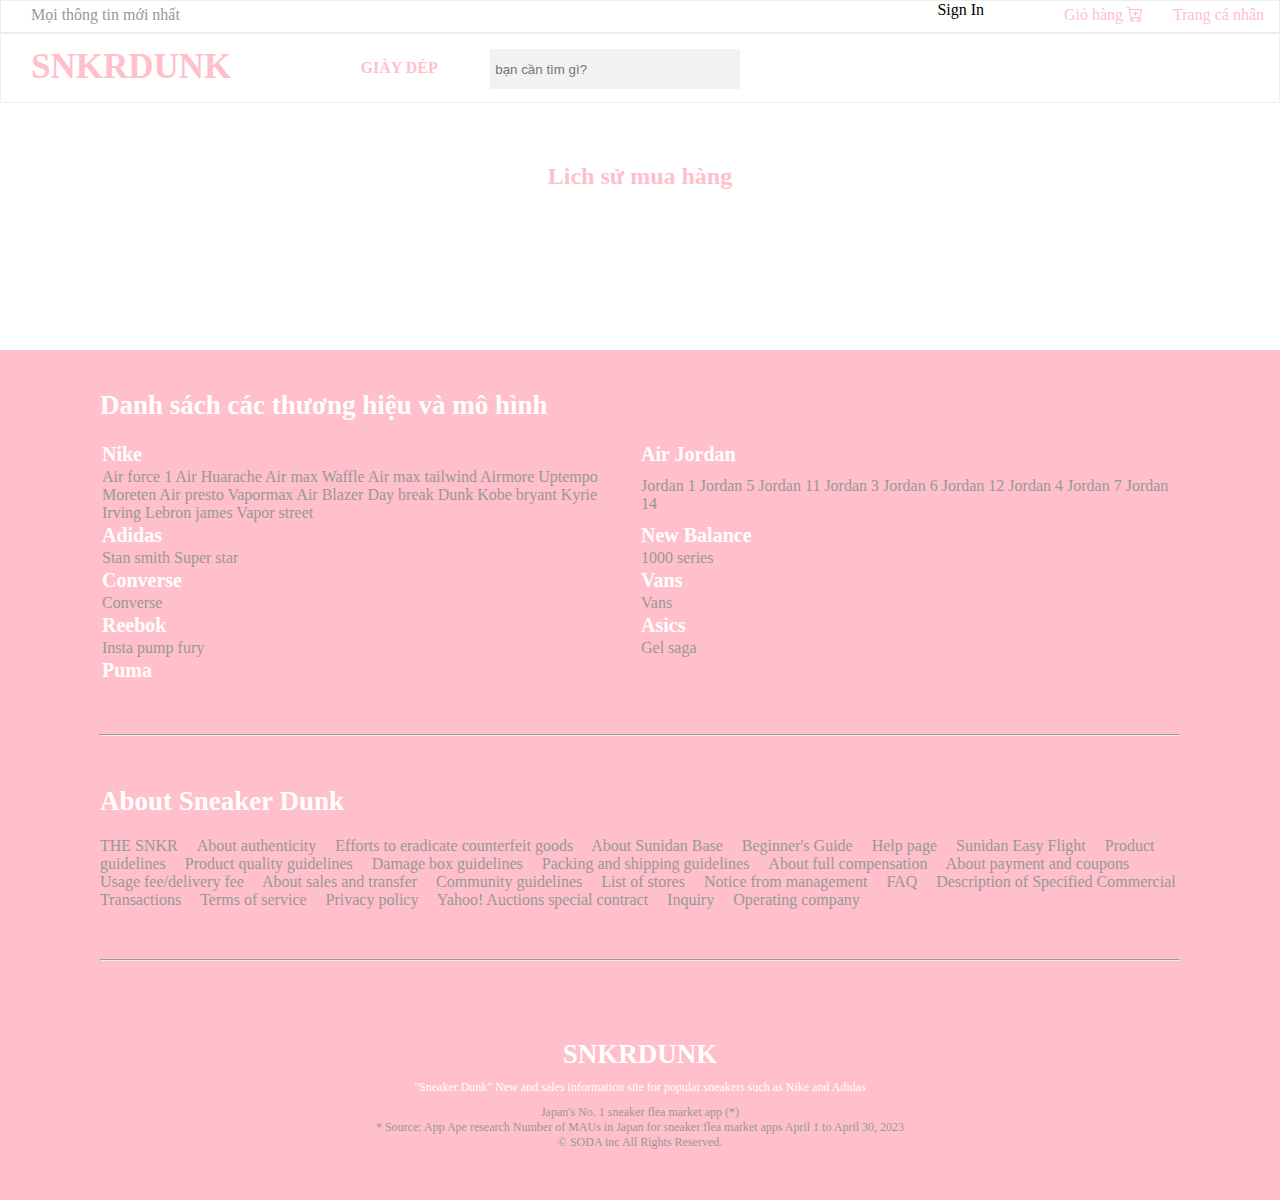
<file: trang cá nhân/index.html>
<!DOCTYPE html>
<html lang="en">

<head>
    <meta charset="UTF-8">
    <meta http-equiv="X-UA-Compatible" content="IE=edge">
    <meta name="viewport" content="width=device-width, initial-scale=1.0">
    <title>trang thanh toán</title>
    <link href="https://cdn.jsdelivr.net/npm/bootstrap@5.3.0-alpha3/dist/css/bootstrap.min.css" rel="stylesheet"
        integrity="sha384-KK94CHFLLe+nY2dmCWGMq91rCGa5gtU4mk92HdvYe+M/SXH301p5ILy+dN9+nJOZ" crossorigin="anonymous">
    <link rel="stylesheet" href="./style.css">
    <link rel="stylesheet" href="https://cdnjs.cloudflare.com/ajax/libs/font-awesome/6.4.0/css/all.min.css"
        integrity="sha512-iecdLmaskl7CVkqkXNQ/ZH/XLlvWZOJyj7Yy7tcenmpD1ypASozpmT/E0iPtmFIB46ZmdtAc9eNBvH0H/ZpiBw=="
        crossorigin="anonymous" referrerpolicy="no-referrer" />
    <link rel="stylesheet" href="https://cdn.jsdelivr.net/npm/bootstrap-icons@1.10.5/font/bootstrap-icons.css">
</head>

<body>


    <div class="head0">
        <div class="head">
            <div class="head1">
                <div class="head11">
                    <div class="head111">Mọi thông tin mới nhất</div>
                    <div class="head1111">
                        <div class="head112">
                            <a href="https://www.facebook.com/leomessi" style="color: pink;">
                                <i class="fa-brands fa-facebook-f"></i>
                            </a>
                        </div>
                        <div class="head113">
                            <a href="https://www.instagram.com/leomessi/" style="color: pink;">
                                <i class="fa-brands fa-instagram"></i>
                            </a>
                        </div>
                        <div class="head114">
                            <a href="https://twitter.com/WeAreMessi?ref_src=twsrc%5Egoogle%7Ctwcamp%5Eserp%7Ctwgr%5Eauthor"
                                style="color: pink;">
                                <i class="fa-brands fa-twitter"></i>
                            </a>
                        </div>
                        <div class="head115">
                            <a href="https://line.me/ja/" style="color: pink;">
                                <i class="fa-brands fa-line"></i>
                            </a>
                        </div>
                    </div>
                </div>
                <div class="head121">
                    <a id="logIn" class="nav-link userName">Sign In</a>
                </div>
                <div class="head121">
                    <a href="/giỏ hàng/giohang.html">
                        <div class="giohang" style="padding: 5px 15px; color: pink;">
                            Giỏ hàng
                            <i class="bi bi-cart-plus"></i>
                        </div>
                    </a>
                    <a href="/trang cá nhân/index.html">
                        <div class="giohang" style="padding: 5px 15px; color: pink;">
                            Trang cá nhân
                        </div>
                    </a>
                </div>
            </div>
            <div class="head2">
                <div class="head21"><a href="/trang chủ/index.html" style="color: pink;"><b> SNKRDUNK</b></a></div>
                <div class="head23">
                    <a href="/trang chủ/index.html" style="color: pink;">
                        <b>GIÀY DÉP</b>
                    </a>
                    <div class="sneakers">
                        <div class="head28">
                            <a href="/nike/index.html">
                                <div class="head29">Nike</div>
                            </a>
                        </div>
                        <div class="head28">
                            <a href="/adidas/index.html">
                                <div class="head29">Adidas</div>
                            </a>
                        </div>
                        <div class="head28">
                            <a href="/balmain/index.html">
                                <div class="head29">Balmain</div>
                            </a>
                        </div>
                        <div class="head28">
                            <a href="/balenciaga/index.html">
                                <div class="head29">Balenciaga</div>
                            </a>
                        </div>
                    </div>
                </div>
                <div class="head22">
                    <form action="http://127.0.0.1:5500/trang%20ch%E1%BB%A7/index.html" method="get">
                        <input type="text" name="account" required placeholder="bạn cần tìm gì?"
                            style="width: 250px; height: 40px; background-color: #F2F2F2;padding: 5px; border: 5px; color: pink;" /><a
                            href="https://snkrdunk.com/search/article" style="color: pink;"><i
                                class="fa-solid fa-magnifying-glass"
                                style="font-size: 25px; padding-left: 10px;"></i></a><br />
                    </form>
                </div>
            </div>
        </div>








        <h2>Lich sử mua hàng</h2>
        <div class="head3">
            <div class="head33">
                <div class="head31">
                </div>
            </div>
        </div>














        <div class="head9">
            <div class="head91">
                <b>Danh sách các thương hiệu và mô hình</b>
            </div>
            <div class="head92">
                <table>
                    <tr>
                        <td><a href=""><b>Nike</b></a></td>
                        <td><a href=""><b>Air Jordan</b></a></td>
                    </tr>
                    <tr>
                        <td class="jss" style="width: 50%;padding-right: 30px;">
                            <a href="">Air force 1</a>
                            <a href=""> Air Huarache</a>
                            <a href="">Air max</a>
                            <a href="">Waffle</a>
                            <a href="">Air max tailwind</a>
                            <a href="">Airmore Uptempo Moreten</a>
                            <a href="">Air presto</a>
                            <a href="">Vapormax Air</a>
                            <a href="">Blazer</a>
                            <a href="">Day break</a>
                            <a href="">Dunk</a>
                            <a href="">Kobe bryant</a>
                            <a href="">Kyrie Irving</a>
                            <a href="">Lebron james</a>
                            <a href="">Vapor street</a>
                        </td>
                        <td class="js">
                            <a href="">Jordan 1</a>
                            <a href="">Jordan 5</a>
                            <a href="">Jordan 11</a>
                            <a href="">Jordan 3</a>
                            <a href="">Jordan 6</a>
                            <a href="">Jordan 12</a>
                            <a href="">Jordan 4</a>
                            <a href="">Jordan 7</a>
                            <a href="">Jordan 14</a>
                        </td>
                    </tr>
                    <tr>
                        <td><a href=""><b>Adidas</b></a></td>
                        <td><a href=""><b>New Balance</b></a></td>
                    </tr>
                    <tr>
                        <td>
                            <a href="">Stan smith</a>
                            <a href="">Super star</a>
                        </td>
                        <td>
                            <a href="">1000 series</a>
                        </td>
                    </tr>
                    <tr>
                        <td><a href=""><b>Converse</b></a></td>
                        <td><a href=""><b>Vans</b></a></td>
                    </tr>
                    <tr>
                        <td><a href="">Converse</a></td>
                        <td><a href="">Vans</a></td>
                    </tr>
                    <tr>
                        <td><a href=""><b>Reebok</b></a></td>
                        <td><a href=""><b>Asics</b></a></td>
                    </tr>
                    <tr>
                        <td><a href="">Insta pump fury</a></td>
                        <td><a href="">Gel saga</a></td>
                    </tr>
                    <tr>
                        <td><a href=""><b>Puma</b></a></td>
                    </tr>
                </table>
                <hr>
                <div class="head93">
                    <b>About Sneaker Dunk</b>
                </div>
                <div class="head94">
                    <a href="">THE SNKR </a>
                    <a href="">About authenticity </a>
                    <a href="">Efforts to eradicate counterfeit goods</a>
                    <a href="">About Sunidan Base</a>
                    <a href="">Beginner's Guide</a>
                    <a href="">Help page </a>
                    <a href="">Sunidan Easy Flight</a>
                    <a href="">Product guidelines</a>
                    <a href="">Product quality guidelines</a>
                    <a href="">Damage box guidelines</a>
                    <a href="">Packing and shipping guidelines </a>
                    <a href="">About full compensation</a>
                    <a href="">About payment and coupons</a>
                    <a href="">Usage fee/delivery fee</a>
                    <a href="">About sales and transfer</a>
                    <a href="">Community guidelines</a>
                    <a href="">List of stores</a>
                    <a href="">Notice from management</a>
                    <a href="">FAQ</a>
                    <a href="">Description of Specified Commercial Transactions </a>
                    <a href="">Terms of service</a>
                    <a href="">Privacy policy</a>
                    <a href="">Yahoo! Auctions special contract</a>
                    <a href="">Inquiry</a>
                    <a href="">Operating company</a>

                </div>
                <hr>
                <div class="head95">
                    <div class="head951">
                        <a href="https://www.facebook.com/leomessi" style="color: white;">
                            <i class="fa-brands fa-facebook-f"></i>
                        </a>
                        <a href="https://www.instagram.com/leomessi/" style="color: white;">
                            <i class="fa-brands fa-instagram"></i>
                        </a>
                        <a href="https://line.me/ja/" style="color: white;">
                            <i class="fa-brands fa-line"></i>
                        </a>
                        <a href="https://line.me/ja/" style="color: white;">
                            <i class="fa-brands fa-youtube"></i>
                        </a>
                        <a href="https://line.me/ja/" style="color: white;">
                            <i class="fa-brands fa-tiktok"></i>
                        </a>
                        <a href="https://twitter.com/WeAreMessi?ref_src=twsrc%5Egoogle%7Ctwcamp%5Eserp%7Ctwgr%5Eauthor"
                            style="color: white;">
                            <i class="fa-brands fa-twitter"></i></a>

                    </div>
                    <div class="head952"><b>SNKRDUNK</b></div>
                    <div class="head953">"Sneaker Dunk" New and sales information site for popular sneakers such as Nike
                        and
                        Adidas</div>
                    <div class="head954">Japan's No. 1 sneaker flea market app (*)</div>
                    <div class="head954">* Source: App Ape research Number of MAUs in Japan for sneaker flea market apps
                        April 1 to April 30, 2023</div>
                    <div class="head954">© SODA inc All Rights Reserved.</div>
                </div>
            </div>
        </div>
    </div>


























































    <script src="https://cdn.jsdelivr.net/npm/@popperjs/core@2.11.7/dist/umd/popper.min.js"
        integrity="sha384-zYPOMqeu1DAVkHiLqWBUTcbYfZ8osu1Nd6Z89ify25QV9guujx43ITvfi12/QExE"
        crossorigin="anonymous"></script>
    <script src="https://cdn.jsdelivr.net/npm/bootstrap@5.3.0-alpha3/dist/js/bootstrap.min.js"
        integrity="sha384-Y4oOpwW3duJdCWv5ly8SCFYWqFDsfob/3GkgExXKV4idmbt98QcxXYs9UoXAB7BZ"
        crossorigin="anonymous"></script>
    <script src="./main.js"></script>
</body>

</html>
</file>
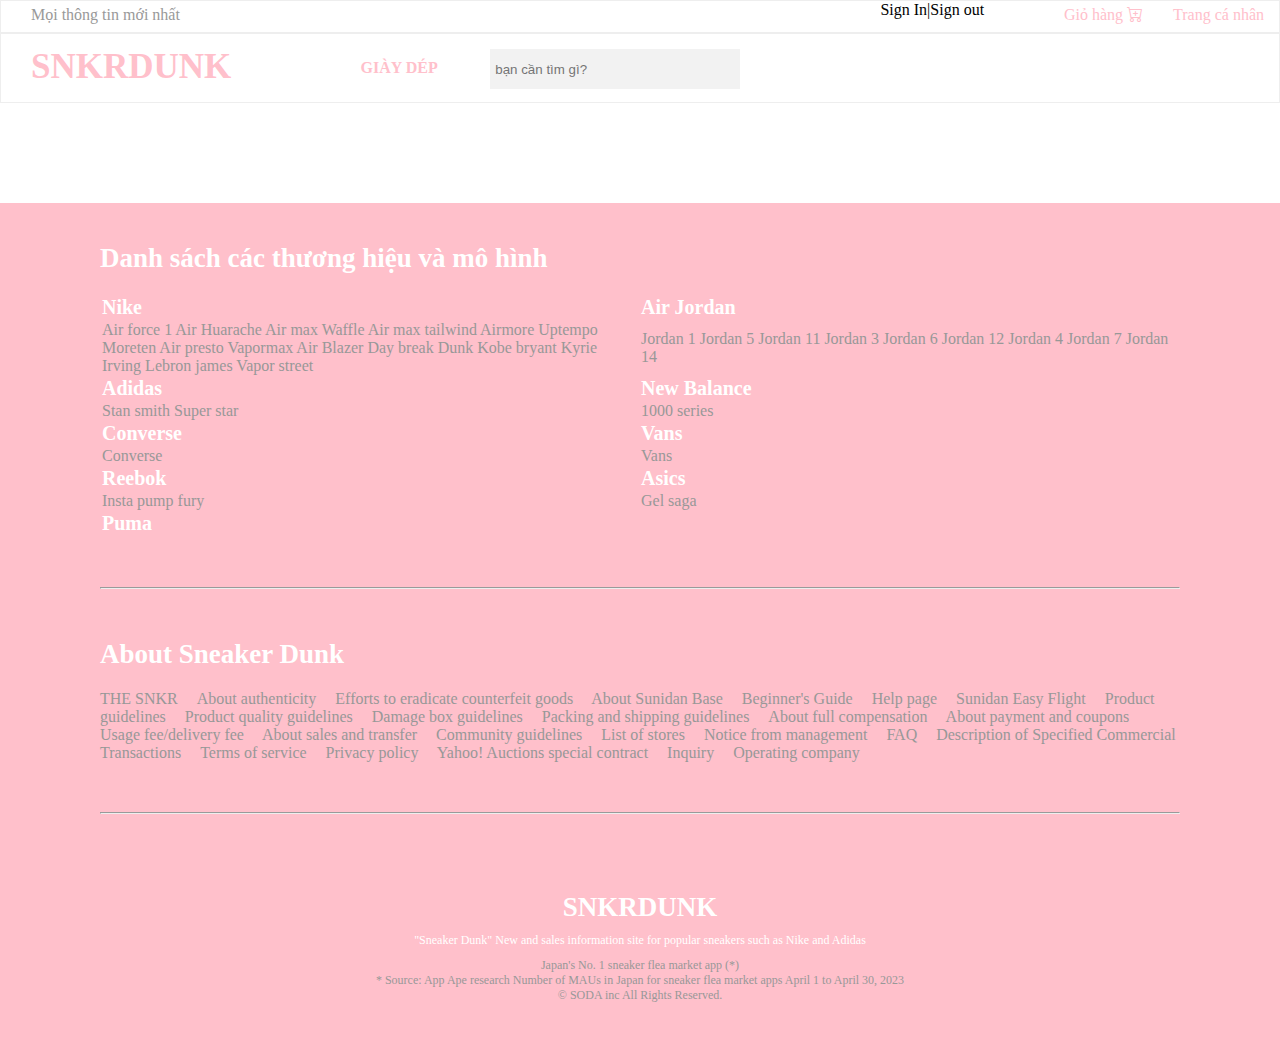
<file: trang mẫu/index.html>
<!DOCTYPE html>
<html lang="en">

<head>
    <meta charset="UTF-8">
    <meta http-equiv="X-UA-Compatible" content="IE=edge">
    <meta name="viewport" content="width=device-width, initial-scale=1.0">
    <title>trang thanh toán</title>
    <link href="https://cdn.jsdelivr.net/npm/bootstrap@5.3.0-alpha3/dist/css/bootstrap.min.css" rel="stylesheet"
        integrity="sha384-KK94CHFLLe+nY2dmCWGMq91rCGa5gtU4mk92HdvYe+M/SXH301p5ILy+dN9+nJOZ" crossorigin="anonymous">
    <link rel="stylesheet" href="./style.css">
    <link rel="stylesheet" href="https://cdnjs.cloudflare.com/ajax/libs/font-awesome/6.4.0/css/all.min.css"
        integrity="sha512-iecdLmaskl7CVkqkXNQ/ZH/XLlvWZOJyj7Yy7tcenmpD1ypASozpmT/E0iPtmFIB46ZmdtAc9eNBvH0H/ZpiBw=="
        crossorigin="anonymous" referrerpolicy="no-referrer" />
    <link rel="stylesheet" href="https://cdn.jsdelivr.net/npm/bootstrap-icons@1.10.5/font/bootstrap-icons.css">
</head>

<body>


    <div class="head0">
        <div class="head">
            <div class="head1">
                <div class="head11">
                    <div class="head111">Mọi thông tin mới nhất</div>
                    <div class="head1111">
                        <div class="head112">
                            <a href="https://www.facebook.com/leomessi" style="color: pink;">
                                <i class="fa-brands fa-facebook-f"></i>
                            </a>
                        </div>
                        <div class="head113">
                            <a href="https://www.instagram.com/leomessi/" style="color: pink;">
                                <i class="fa-brands fa-instagram"></i>
                            </a>
                        </div>
                        <div class="head114">
                            <a href="https://twitter.com/WeAreMessi?ref_src=twsrc%5Egoogle%7Ctwcamp%5Eserp%7Ctwgr%5Eauthor"
                                style="color: pink;">
                                <i class="fa-brands fa-twitter"></i>
                            </a>
                        </div>
                        <div class="head115">
                            <a href="https://line.me/ja/" style="color: pink;">
                                <i class="fa-brands fa-line"></i>
                            </a>
                        </div>
                    </div>
                </div>
                <div class="head121">
                    <a id="logIn" class="nav-link userName">Sign In</a>
                    <span class="gach">|</span>

                    <a id="logIn" class="nav-link logOut">Sign out</a>
                </div>
                <div class="head121">
                    <a href="/giỏ hàng/giohang.html">
                        <div class="giohang" style="padding: 5px 15px; color: pink;">
                            Giỏ hàng
                            <i class="bi bi-cart-plus"></i>
                        </div>
                    </a>
                    <a href="/trang cá nhân/index.html">
                        <div class="giohang" style="padding: 5px 15px; color: pink;">
                            Trang cá nhân
                        </div>
                    </a>
                </div>
            </div>
            <div class="head2">
                <div class="head21"><a href="/trang chủ/index.html" style="color: pink;"><b> SNKRDUNK</b></a></div>
                <div class="head23">
                    <a href="/trang chủ/index.html" style="color: pink;">
                        <b>GIÀY DÉP</b>
                    </a>
                    <div class="sneakers">
                        <div class="head28">
                            <a href="/nike/index.html">
                                <div class="head29">Nike</div>
                            </a>
                        </div>
                        <div class="head28">
                            <a href="/adidas/index.html">
                                <div class="head29">Adidas</div>
                            </a>
                        </div>
                        <div class="head28">
                            <a href="/balmain/index.html">
                                <div class="head29">Balmain</div>
                            </a>
                        </div>
                        <div class="head28">
                            <a href="/balenciaga/index.html">
                                <div class="head29">Balenciaga</div>
                            </a>
                        </div>
                    </div>
                </div>
                <div class="head22">
                    <form action="http://127.0.0.1:5500/trang%20ch%E1%BB%A7/index.html" method="get">
                        <input type="text" name="account" required placeholder="bạn cần tìm gì?"
                            style="width: 250px; height: 40px; background-color: #F2F2F2;padding: 5px; border: 5px; color: pink;" /><a
                            href="https://snkrdunk.com/search/article" style="color: pink;"><i
                                class="fa-solid fa-magnifying-glass"
                                style="font-size: 25px; padding-left: 10px;"></i></a><br />
                    </form>
                </div>
            </div>
        </div>






















        <div class="head9">
            <div class="head91">
                <b>Danh sách các thương hiệu và mô hình</b>
            </div>
            <div class="head92">
                <table>
                    <tr>
                        <td><a href=""><b>Nike</b></a></td>
                        <td><a href=""><b>Air Jordan</b></a></td>
                    </tr>
                    <tr>
                        <td class="jss" style="width: 50%;padding-right: 30px;">
                            <a href="">Air force 1</a>
                            <a href=""> Air Huarache</a>
                            <a href="">Air max</a>
                            <a href="">Waffle</a>
                            <a href="">Air max tailwind</a>
                            <a href="">Airmore Uptempo Moreten</a>
                            <a href="">Air presto</a>
                            <a href="">Vapormax Air</a>
                            <a href="">Blazer</a>
                            <a href="">Day break</a>
                            <a href="">Dunk</a>
                            <a href="">Kobe bryant</a>
                            <a href="">Kyrie Irving</a>
                            <a href="">Lebron james</a>
                            <a href="">Vapor street</a>
                        </td>
                        <td class="js">
                            <a href="">Jordan 1</a>
                            <a href="">Jordan 5</a>
                            <a href="">Jordan 11</a>
                            <a href="">Jordan 3</a>
                            <a href="">Jordan 6</a>
                            <a href="">Jordan 12</a>
                            <a href="">Jordan 4</a>
                            <a href="">Jordan 7</a>
                            <a href="">Jordan 14</a>
                        </td>
                    </tr>
                    <tr>
                        <td><a href=""><b>Adidas</b></a></td>
                        <td><a href=""><b>New Balance</b></a></td>
                    </tr>
                    <tr>
                        <td>
                            <a href="">Stan smith</a>
                            <a href="">Super star</a>
                        </td>
                        <td>
                            <a href="">1000 series</a>
                        </td>
                    </tr>
                    <tr>
                        <td><a href=""><b>Converse</b></a></td>
                        <td><a href=""><b>Vans</b></a></td>
                    </tr>
                    <tr>
                        <td><a href="">Converse</a></td>
                        <td><a href="">Vans</a></td>
                    </tr>
                    <tr>
                        <td><a href=""><b>Reebok</b></a></td>
                        <td><a href=""><b>Asics</b></a></td>
                    </tr>
                    <tr>
                        <td><a href="">Insta pump fury</a></td>
                        <td><a href="">Gel saga</a></td>
                    </tr>
                    <tr>
                        <td><a href=""><b>Puma</b></a></td>
                    </tr>
                </table>
                <hr>
                <div class="head93">
                    <b>About Sneaker Dunk</b>
                </div>
                <div class="head94">
                    <a href="">THE SNKR </a>
                    <a href="">About authenticity </a>
                    <a href="">Efforts to eradicate counterfeit goods</a>
                    <a href="">About Sunidan Base</a>
                    <a href="">Beginner's Guide</a>
                    <a href="">Help page </a>
                    <a href="">Sunidan Easy Flight</a>
                    <a href="">Product guidelines</a>
                    <a href="">Product quality guidelines</a>
                    <a href="">Damage box guidelines</a>
                    <a href="">Packing and shipping guidelines </a>
                    <a href="">About full compensation</a>
                    <a href="">About payment and coupons</a>
                    <a href="">Usage fee/delivery fee</a>
                    <a href="">About sales and transfer</a>
                    <a href="">Community guidelines</a>
                    <a href="">List of stores</a>
                    <a href="">Notice from management</a>
                    <a href="">FAQ</a>
                    <a href="">Description of Specified Commercial Transactions </a>
                    <a href="">Terms of service</a>
                    <a href="">Privacy policy</a>
                    <a href="">Yahoo! Auctions special contract</a>
                    <a href="">Inquiry</a>
                    <a href="">Operating company</a>

                </div>
                <hr>
                <div class="head95">
                    <div class="head951">
                        <a href="https://www.facebook.com/leomessi" style="color: white;">
                            <i class="fa-brands fa-facebook-f"></i>
                        </a>
                        <a href="https://www.instagram.com/leomessi/" style="color: white;">
                            <i class="fa-brands fa-instagram"></i>
                        </a>
                        <a href="https://line.me/ja/" style="color: white;">
                            <i class="fa-brands fa-line"></i>
                        </a>
                        <a href="https://line.me/ja/" style="color: white;">
                            <i class="fa-brands fa-youtube"></i>
                        </a>
                        <a href="https://line.me/ja/" style="color: white;">
                            <i class="fa-brands fa-tiktok"></i>
                        </a>
                        <a href="https://twitter.com/WeAreMessi?ref_src=twsrc%5Egoogle%7Ctwcamp%5Eserp%7Ctwgr%5Eauthor"
                            style="color: white;">
                            <i class="fa-brands fa-twitter"></i></a>

                    </div>
                    <div class="head952"><b>SNKRDUNK</b></div>
                    <div class="head953">"Sneaker Dunk" New and sales information site for popular sneakers such as Nike
                        and
                        Adidas</div>
                    <div class="head954">Japan's No. 1 sneaker flea market app (*)</div>
                    <div class="head954">* Source: App Ape research Number of MAUs in Japan for sneaker flea market apps
                        April 1 to April 30, 2023</div>
                    <div class="head954">© SODA inc All Rights Reserved.</div>
                </div>
            </div>
        </div>
    </div>


























































    <script src="https://cdn.jsdelivr.net/npm/@popperjs/core@2.11.7/dist/umd/popper.min.js"
        integrity="sha384-zYPOMqeu1DAVkHiLqWBUTcbYfZ8osu1Nd6Z89ify25QV9guujx43ITvfi12/QExE"
        crossorigin="anonymous"></script>
    <script src="https://cdn.jsdelivr.net/npm/bootstrap@5.3.0-alpha3/dist/js/bootstrap.min.js"
        integrity="sha384-Y4oOpwW3duJdCWv5ly8SCFYWqFDsfob/3GkgExXKV4idmbt98QcxXYs9UoXAB7BZ"
        crossorigin="anonymous"></script>
    <script src="./main.js"></script>
</body>

</html>
</file>
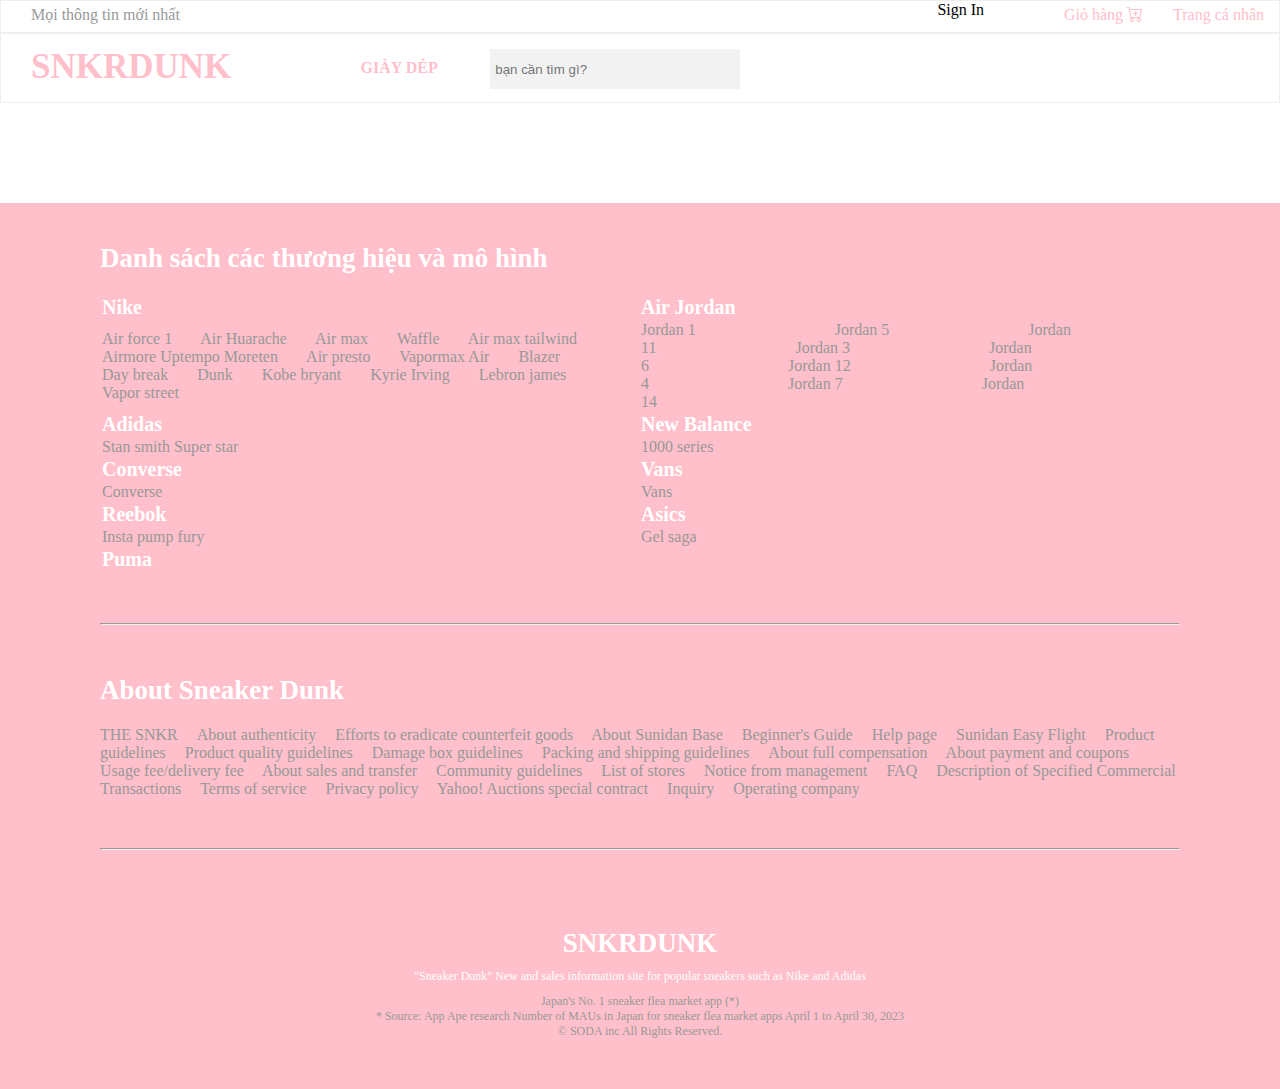
<file: trang phụ/index.html>
<!DOCTYPE html>
<html lang="en">

<head>
    <meta charset="UTF-8">
    <meta http-equiv="X-UA-Compatible" content="IE=edge">
    <meta name="viewport" content="width=device-width, initial-scale=1.0">
    <title>trang phụ</title>
    <link href="https://cdn.jsdelivr.net/npm/bootstrap@5.3.0-alpha3/dist/css/bootstrap.min.css" rel="stylesheet"
        integrity="sha384-KK94CHFLLe+nY2dmCWGMq91rCGa5gtU4mk92HdvYe+M/SXH301p5ILy+dN9+nJOZ" crossorigin="anonymous">
    <link rel="stylesheet" href="./style.css">
    <link rel="stylesheet" href="https://cdnjs.cloudflare.com/ajax/libs/font-awesome/6.4.0/css/all.min.css"
        integrity="sha512-iecdLmaskl7CVkqkXNQ/ZH/XLlvWZOJyj7Yy7tcenmpD1ypASozpmT/E0iPtmFIB46ZmdtAc9eNBvH0H/ZpiBw=="
        crossorigin="anonymous" referrerpolicy="no-referrer" />
    <link rel="stylesheet" href="https://cdn.jsdelivr.net/npm/bootstrap-icons@1.10.5/font/bootstrap-icons.css">
</head>

<body>
    <div class="head0">
        <div class="head">
            <div class="head1">
                <div class="head11">
                    <div class="head111">Mọi thông tin mới nhất</div>
                    <div class="head1111">
                        <div class="head112">
                            <a href="https://www.facebook.com/leomessi" style="color: pink;">
                                <i class="fa-brands fa-facebook-f"></i>
                            </a>
                        </div>
                        <div class="head113">
                            <a href="https://www.instagram.com/leomessi/" style="color: pink;">
                                <i class="fa-brands fa-instagram"></i>
                            </a>
                        </div>
                        <div class="head114">
                            <a href="https://twitter.com/WeAreMessi?ref_src=twsrc%5Egoogle%7Ctwcamp%5Eserp%7Ctwgr%5Eauthor"
                                style="color: pink;">
                                <i class="fa-brands fa-twitter"></i>
                            </a>
                        </div>
                        <div class="head115">
                            <a href="https://line.me/ja/" style="color: pink;">
                                <i class="fa-brands fa-line"></i>
                            </a>
                        </div>
                    </div>
                </div>
                <div class="head121">
                    <div class="head121">
                        <a id="logIn" class="nav-link userName">Sign In</a>
                    </div>
                </div>
                <div class="head121 giohang1">
                    <a href="/giỏ hàng/giohang.html">
                        <div class="giohang" style="padding: 5px 15px; color: pink;">
                            Giỏ hàng
                            <i class="bi bi-cart-plus"></i>
                        </div>
                    </a>
                    <a href="/trang cá nhân/index.html">
                        <div class="giohang" style="padding: 5px 15px; color: pink;">
                            Trang cá nhân
                        </div>
                    </a>

                </div>
            </div>
        </div>
        <div class="head2">
            <div class="head21"><a href="/trang chủ/index.html" style="color: pink;"><b> SNKRDUNK</b></a></div>
            <div class="head23">
                <a href="/trang chủ/index.html" style="color: pink;">
                    <b>GIÀY DÉP</b>
                </a>
                <div class="sneakers">
                    <div class="head28">
                        <a href="/nike/index.html">
                            <div class="head29">Nike</div>
                        </a>
                    </div>
                    <div class="head28">
                        <a href="/adidas/index.html">
                            <div class="head29">Adidas</div>
                        </a>
                    </div>
                    <div class="head28">
                        <a href="/balmain/index.html">
                            <div class="head29">Balmain</div>
                        </a>
                    </div>
                    <div class="head28">
                        <a href="/balenciaga/index.html">
                            <div class="head29">Balenciaga</div>
                        </a>
                    </div>
                </div>
            </div>
            <div class="head22">
                <form action="http://127.0.0.1:5500/trang%20ch%E1%BB%A7/index.html" method="get">
                    <input type="text" name="account" required placeholder="bạn cần tìm gì?"
                        style="width: 250px; height: 40px; background-color: #F2F2F2;padding: 5px; border: 5px; color: pink;" /><a
                        href="https://snkrdunk.com/search/article" style="color: pink;"><i
                            class="fa-solid fa-magnifying-glass"
                            style="font-size: 25px; padding-left: 10px;"></i></a><br />
                </form>
            </div>
        </div>
    </div>




































    <div class="nike">
    </div>




    <div class="adidas">
    </div>



    <div class="balmain">
    </div>



    <div class="balenciaga">
    </div>




































    <div class="head9">
        <div class="head91">
            <b>Danh sách các thương hiệu và mô hình</b>
        </div>
        <div class="head92">
            <table>
                <tr>
                    <td><a href=""><b>Nike</b></a></td>
                    <td><a href=""><b>Air Jordan</b></a></td>
                </tr>
                <tr>
                    <td class="jss" style="width: 50%;padding-right: 30px;">
                        <a href="">Air force 1</a>
                        <a href=""> Air Huarache</a>
                        <a href="">Air max</a>
                        <a href="">Waffle</a>
                        <a href="">Air max tailwind</a>
                        <a href="">Airmore Uptempo Moreten</a>
                        <a href="">Air presto</a>
                        <a href="">Vapormax Air</a>
                        <a href="">Blazer</a>
                        <a href="">Day break</a>
                        <a href="">Dunk</a>
                        <a href="">Kobe bryant</a>
                        <a href="">Kyrie Irving</a>
                        <a href="">Lebron james</a>
                        <a href="">Vapor street</a>
                    </td>
                    <td class="js">
                        <a href="">Jordan 1</a>
                        <a href="">Jordan 5</a>
                        <a href="">Jordan 11</a>
                        <a href="">Jordan 3</a>
                        <a href="">Jordan 6</a>
                        <a href="">Jordan 12</a>
                        <a href="">Jordan 4</a>
                        <a href="">Jordan 7</a>
                        <a href="">Jordan 14</a>
                    </td>
                </tr>
                <tr>
                    <td><a href=""><b>Adidas</b></a></td>
                    <td><a href=""><b>New Balance</b></a></td>
                </tr>
                <tr>
                    <td>
                        <a href="">Stan smith</a>
                        <a href="">Super star</a>
                    </td>
                    <td>
                        <a href="">1000 series</a>
                    </td>
                </tr>
                <tr>
                    <td><a href=""><b>Converse</b></a></td>
                    <td><a href=""><b>Vans</b></a></td>
                </tr>
                <tr>
                    <td><a href="">Converse</a></td>
                    <td><a href="">Vans</a></td>
                </tr>
                <tr>
                    <td><a href=""><b>Reebok</b></a></td>
                    <td><a href=""><b>Asics</b></a></td>
                </tr>
                <tr>
                    <td><a href="">Insta pump fury</a></td>
                    <td><a href="">Gel saga</a></td>
                </tr>
                <tr>
                    <td><a href=""><b>Puma</b></a></td>
                </tr>
            </table>
            <hr>
            <div class="head93">
                <b>About Sneaker Dunk</b>
            </div>
            <div class="head94">
                <a href="">THE SNKR </a>
                <a href="">About authenticity </a>
                <a href="">Efforts to eradicate counterfeit goods</a>
                <a href="">About Sunidan Base</a>
                <a href="">Beginner's Guide</a>
                <a href="">Help page </a>
                <a href="">Sunidan Easy Flight</a>
                <a href="">Product guidelines</a>
                <a href="">Product quality guidelines</a>
                <a href="">Damage box guidelines</a>
                <a href="">Packing and shipping guidelines </a>
                <a href="">About full compensation</a>
                <a href="">About payment and coupons</a>
                <a href="">Usage fee/delivery fee</a>
                <a href="">About sales and transfer</a>
                <a href="">Community guidelines</a>
                <a href="">List of stores</a>
                <a href="">Notice from management</a>
                <a href="">FAQ</a>
                <a href="">Description of Specified Commercial Transactions </a>
                <a href="">Terms of service</a>
                <a href="">Privacy policy</a>
                <a href="">Yahoo! Auctions special contract</a>
                <a href="">Inquiry</a>
                <a href="">Operating company</a>

            </div>
            <hr>
            <div class="head95">
                <div class="head951">
                    <a href="https://www.facebook.com/leomessi" style="color: white;">
                        <i class="fa-brands fa-facebook-f"></i>
                    </a>
                    <a href="https://www.instagram.com/leomessi/" style="color: white;">
                        <i class="fa-brands fa-instagram"></i>
                    </a>
                    <a href="https://line.me/ja/" style="color: white;">
                        <i class="fa-brands fa-line"></i>
                    </a>
                    <a href="https://line.me/ja/" style="color: white;">
                        <i class="fa-brands fa-youtube"></i>
                    </a>
                    <a href="https://line.me/ja/" style="color: white;">
                        <i class="fa-brands fa-tiktok"></i>
                    </a>
                    <a href="https://twitter.com/WeAreMessi?ref_src=twsrc%5Egoogle%7Ctwcamp%5Eserp%7Ctwgr%5Eauthor"
                        style="color: white;">
                        <i class="fa-brands fa-twitter"></i></a>

                </div>
                <div class="head952"><b>SNKRDUNK</b></div>
                <div class="head953">"Sneaker Dunk" New and sales information site for popular sneakers such as Nike
                    and
                    Adidas</div>
                <div class="head954">Japan's No. 1 sneaker flea market app (*)</div>
                <div class="head954">* Source: App Ape research Number of MAUs in Japan for sneaker flea market apps
                    April 1 to April 30, 2023</div>
                <div class="head954">© SODA inc All Rights Reserved.</div>
            </div>
        </div>
    </div>
    </div>




































    <script src="https://cdn.jsdelivr.net/npm/@popperjs/core@2.11.7/dist/umd/popper.min.js"
        integrity="sha384-zYPOMqeu1DAVkHiLqWBUTcbYfZ8osu1Nd6Z89ify25QV9guujx43ITvfi12/QExE"
        crossorigin="anonymous"></script>
    <script src="https://cdn.jsdelivr.net/npm/bootstrap@5.3.0-alpha3/dist/js/bootstrap.min.js"
        integrity="sha384-Y4oOpwW3duJdCWv5ly8SCFYWqFDsfob/3GkgExXKV4idmbt98QcxXYs9UoXAB7BZ"
        crossorigin="anonymous"></script>
    <script src="./main.js"></script>
</body>

</html>
</file>
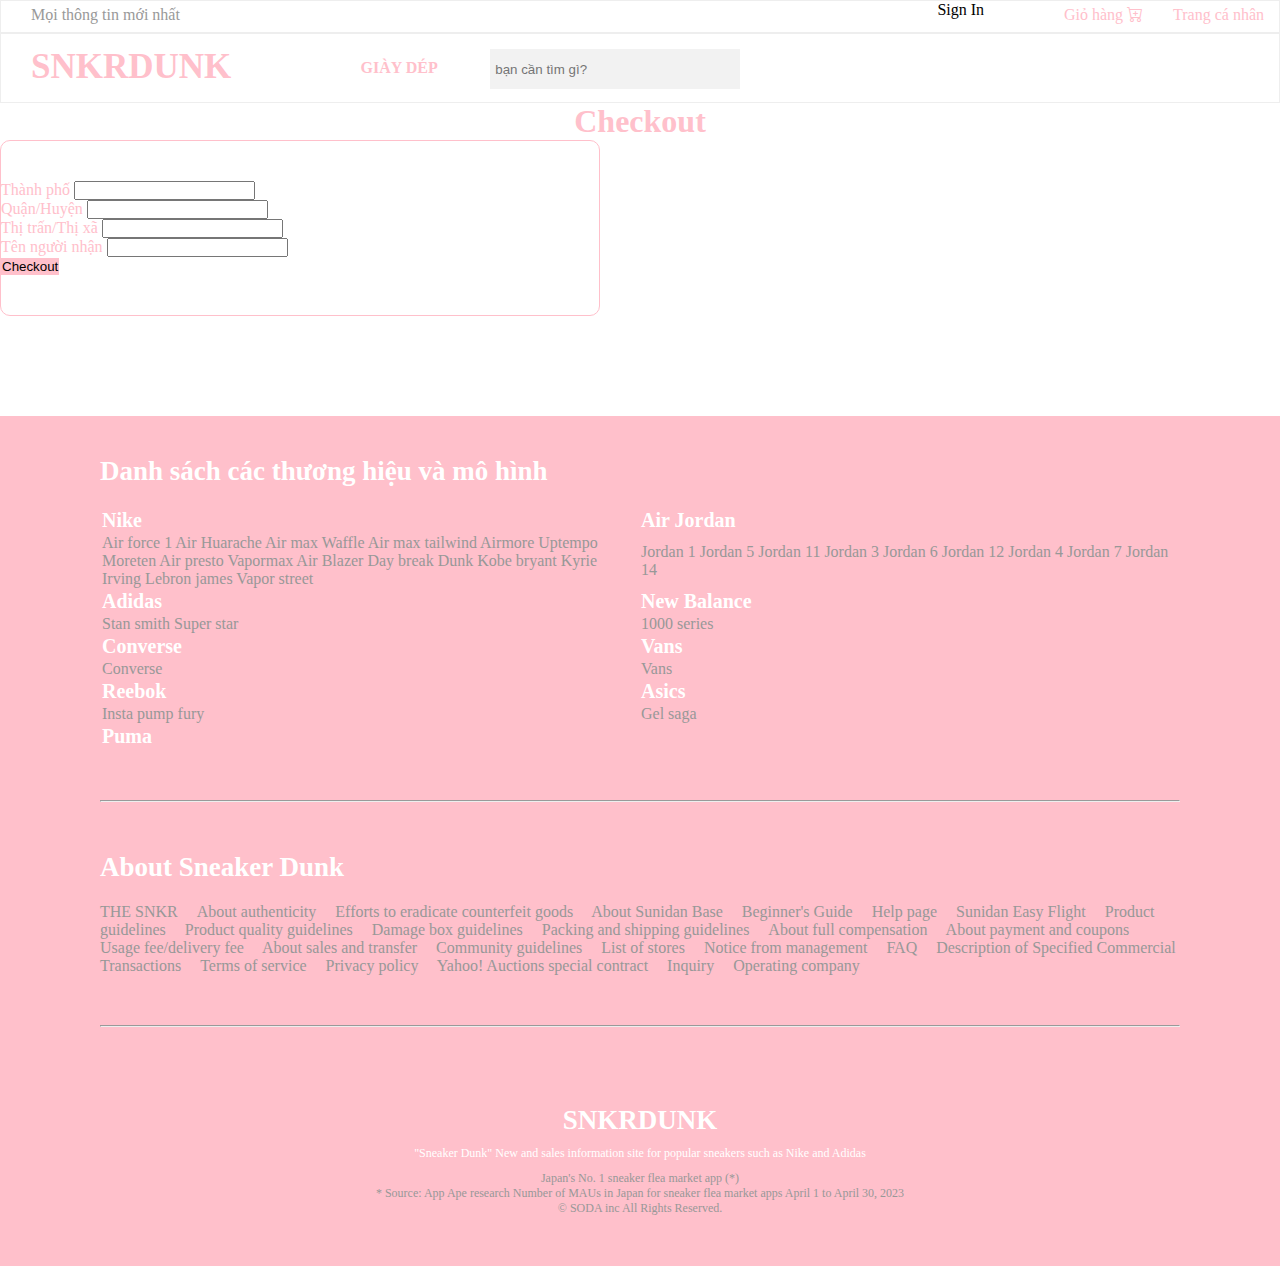
<file: trang thanh toán/index.html>
<!DOCTYPE html>
<html lang="en">

<head>
    <meta charset="UTF-8">
    <meta http-equiv="X-UA-Compatible" content="IE=edge">
    <meta name="viewport" content="width=device-width, initial-scale=1.0">
    <title>trang thanh toán</title>
    <link href="https://cdn.jsdelivr.net/npm/bootstrap@5.3.0-alpha3/dist/css/bootstrap.min.css" rel="stylesheet"
        integrity="sha384-KK94CHFLLe+nY2dmCWGMq91rCGa5gtU4mk92HdvYe+M/SXH301p5ILy+dN9+nJOZ" crossorigin="anonymous">
    <link rel="stylesheet" href="./style.css">
    <link rel="stylesheet" href="https://cdnjs.cloudflare.com/ajax/libs/font-awesome/6.4.0/css/all.min.css"
        integrity="sha512-iecdLmaskl7CVkqkXNQ/ZH/XLlvWZOJyj7Yy7tcenmpD1ypASozpmT/E0iPtmFIB46ZmdtAc9eNBvH0H/ZpiBw=="
        crossorigin="anonymous" referrerpolicy="no-referrer" />
    <link rel="stylesheet" href="https://cdn.jsdelivr.net/npm/bootstrap-icons@1.10.5/font/bootstrap-icons.css">
</head>

<body>


    <div class="head0">
        <div class="head">
            <div class="head1">
                <div class="head11">
                    <div class="head111">Mọi thông tin mới nhất</div>
                    <div class="head1111">
                        <div class="head112">
                            <a href="https://www.facebook.com/leomessi" style="color: pink;">
                                <i class="fa-brands fa-facebook-f"></i>
                            </a>
                        </div>
                        <div class="head113">
                            <a href="https://www.instagram.com/leomessi/" style="color: pink;">
                                <i class="fa-brands fa-instagram"></i>
                            </a>
                        </div>
                        <div class="head114">
                            <a href="https://twitter.com/WeAreMessi?ref_src=twsrc%5Egoogle%7Ctwcamp%5Eserp%7Ctwgr%5Eauthor"
                                style="color: pink;">
                                <i class="fa-brands fa-twitter"></i>
                            </a>
                        </div>
                        <div class="head115">
                            <a href="https://line.me/ja/" style="color: pink;">
                                <i class="fa-brands fa-line"></i>
                            </a>
                        </div>
                    </div>
                </div>
                <div class="head121">
                    <a id="logIn" class="nav-link userName">Sign In</a>
                </div>
                <div class="head121">
                    <a href="/giỏ hàng/giohang.html">
                        <div class="giohang" style="padding: 5px 15px; color: pink;">
                            Giỏ hàng
                            <i class="bi bi-cart-plus"></i>
                        </div>
                    </a>
                    <a href="/trang cá nhân/index.html">
                        <div class="giohang" style="padding: 5px 15px; color: pink;">
                            Trang cá nhân
                        </div>
                    </a>
                </div>
            </div>
            <div class="head2">
                <div class="head21"><a href="/trang chủ/index.html" style="color: pink;"><b> SNKRDUNK</b></a></div>
                <div class="head23">
                    <a href="/trang chủ/index.html" style="color: pink;">
                        <b>GIÀY DÉP</b>
                    </a>
                    <div class="sneakers">
                        <div class="head28">
                            <a href="/nike/index.html">
                                <div class="head29">Nike</div>
                            </a>
                        </div>
                        <div class="head28">
                            <a href="/adidas/index.html">
                                <div class="head29">Adidas</div>
                            </a>
                        </div>
                        <div class="head28">
                            <a href="/balmain/index.html">
                                <div class="head29">Balmain</div>
                            </a>
                        </div>
                        <div class="head28">
                            <a href="/balenciaga/index.html">
                                <div class="head29">Balenciaga</div>
                            </a>
                        </div>
                    </div>
                </div>
                <div class="head22">
                    <form action="http://127.0.0.1:5500/trang%20ch%E1%BB%A7/index.html" method="get">
                        <input type="text" name="account" required placeholder="bạn cần tìm gì?"
                            style="width: 250px; height: 40px; background-color: #F2F2F2;padding: 5px; border: 5px; color: pink;" /><a
                            href="https://snkrdunk.com/search/article" style="color: pink;"><i
                                class="fa-solid fa-magnifying-glass"
                                style="font-size: 25px; padding-left: 10px;"></i></a><br />
                    </form>
                </div>
            </div>
        </div>



        <div class="add23">
            <h1 style=" width: 100vw;color: pink; text-align: center;">Checkout</h1>
            <section class="main container"
                style="border: 1px solid pink; border-radius: 10px ; width: 600px; padding: 40px 0;">
                <div class="row">
                    <div class="col-3"></div>
                    <div class="col-6">

                    </div>
                </div>
                <div class="row">
                    <div class="col-3"></div>
                    <div class="col-6">
                        <form id="main-form">
                            <div class="mb-3">
                                <label for="exampleInputName" class="form-label" style="color: pink;">Thành phố</label>
                                <input type="text" class="form-control" id="exampleInputName"
                                    aria-describedby="nameHelp" style="color: pink;" name="tinh">
                            </div>
                            <div class="mb-3">
                                <label for="exampleInputNumber" class="form-label"
                                    style="color: pink;">Quận/Huyện</label>
                                <input type="text" class="form-control" id="exampleInputNumber"
                                    aria-describedby="numberHelp" style="color: pink;" name="huyen">
                            </div>
                            <div class="mb-3">
                                <label for="exampleInputEmail1" class="form-label" style="color: pink;">Thị trấn/Thị
                                    xã</label>
                                <input type="text" class="form-control" id="exampleInputEmail1"
                                    aria-describedby="emailHelp" style="color: pink;" name="xa">
                            </div>
                            <div class="mb-3">
                                <label for="exampleInputNumber" class="form-label" style="color: pink;">Tên người
                                    nhận</label>
                                <input type="text" class="form-control" id="exampleInputNumber"
                                    aria-describedby="numberHelp" style="color: pink;" name="name">
                            </div>
                            <button type="submit" class="btn btn-primary"
                                style="background-color: pink; border: 1px solid pink;">Checkout</button>
                        </form>
                    </div>
                    <div class="col-3"></div>
                </div>
            </section>
        </div>



















        <div class="head9">
            <div class="head91">
                <b>Danh sách các thương hiệu và mô hình</b>
            </div>
            <div class="head92">
                <table>
                    <tr>
                        <td><a href=""><b>Nike</b></a></td>
                        <td><a href=""><b>Air Jordan</b></a></td>
                    </tr>
                    <tr>
                        <td class="jss" style="width: 50%;padding-right: 30px;">
                            <a href="">Air force 1</a>
                            <a href=""> Air Huarache</a>
                            <a href="">Air max</a>
                            <a href="">Waffle</a>
                            <a href="">Air max tailwind</a>
                            <a href="">Airmore Uptempo Moreten</a>
                            <a href="">Air presto</a>
                            <a href="">Vapormax Air</a>
                            <a href="">Blazer</a>
                            <a href="">Day break</a>
                            <a href="">Dunk</a>
                            <a href="">Kobe bryant</a>
                            <a href="">Kyrie Irving</a>
                            <a href="">Lebron james</a>
                            <a href="">Vapor street</a>
                        </td>
                        <td class="js">
                            <a href="">Jordan 1</a>
                            <a href="">Jordan 5</a>
                            <a href="">Jordan 11</a>
                            <a href="">Jordan 3</a>
                            <a href="">Jordan 6</a>
                            <a href="">Jordan 12</a>
                            <a href="">Jordan 4</a>
                            <a href="">Jordan 7</a>
                            <a href="">Jordan 14</a>
                        </td>
                    </tr>
                    <tr>
                        <td><a href=""><b>Adidas</b></a></td>
                        <td><a href=""><b>New Balance</b></a></td>
                    </tr>
                    <tr>
                        <td>
                            <a href="">Stan smith</a>
                            <a href="">Super star</a>
                        </td>
                        <td>
                            <a href="">1000 series</a>
                        </td>
                    </tr>
                    <tr>
                        <td><a href=""><b>Converse</b></a></td>
                        <td><a href=""><b>Vans</b></a></td>
                    </tr>
                    <tr>
                        <td><a href="">Converse</a></td>
                        <td><a href="">Vans</a></td>
                    </tr>
                    <tr>
                        <td><a href=""><b>Reebok</b></a></td>
                        <td><a href=""><b>Asics</b></a></td>
                    </tr>
                    <tr>
                        <td><a href="">Insta pump fury</a></td>
                        <td><a href="">Gel saga</a></td>
                    </tr>
                    <tr>
                        <td><a href=""><b>Puma</b></a></td>
                    </tr>
                </table>
                <hr>
                <div class="head93">
                    <b>About Sneaker Dunk</b>
                </div>
                <div class="head94">
                    <a href="">THE SNKR </a>
                    <a href="">About authenticity </a>
                    <a href="">Efforts to eradicate counterfeit goods</a>
                    <a href="">About Sunidan Base</a>
                    <a href="">Beginner's Guide</a>
                    <a href="">Help page </a>
                    <a href="">Sunidan Easy Flight</a>
                    <a href="">Product guidelines</a>
                    <a href="">Product quality guidelines</a>
                    <a href="">Damage box guidelines</a>
                    <a href="">Packing and shipping guidelines </a>
                    <a href="">About full compensation</a>
                    <a href="">About payment and coupons</a>
                    <a href="">Usage fee/delivery fee</a>
                    <a href="">About sales and transfer</a>
                    <a href="">Community guidelines</a>
                    <a href="">List of stores</a>
                    <a href="">Notice from management</a>
                    <a href="">FAQ</a>
                    <a href="">Description of Specified Commercial Transactions </a>
                    <a href="">Terms of service</a>
                    <a href="">Privacy policy</a>
                    <a href="">Yahoo! Auctions special contract</a>
                    <a href="">Inquiry</a>
                    <a href="">Operating company</a>

                </div>
                <hr>
                <div class="head95">
                    <div class="head951">
                        <a href="https://www.facebook.com/leomessi" style="color: white;">
                            <i class="fa-brands fa-facebook-f"></i>
                        </a>
                        <a href="https://www.instagram.com/leomessi/" style="color: white;">
                            <i class="fa-brands fa-instagram"></i>
                        </a>
                        <a href="https://line.me/ja/" style="color: white;">
                            <i class="fa-brands fa-line"></i>
                        </a>
                        <a href="https://line.me/ja/" style="color: white;">
                            <i class="fa-brands fa-youtube"></i>
                        </a>
                        <a href="https://line.me/ja/" style="color: white;">
                            <i class="fa-brands fa-tiktok"></i>
                        </a>
                        <a href="https://twitter.com/WeAreMessi?ref_src=twsrc%5Egoogle%7Ctwcamp%5Eserp%7Ctwgr%5Eauthor"
                            style="color: white;">
                            <i class="fa-brands fa-twitter"></i></a>

                    </div>
                    <div class="head952"><b>SNKRDUNK</b></div>
                    <div class="head953">"Sneaker Dunk" New and sales information site for popular sneakers such as Nike
                        and
                        Adidas</div>
                    <div class="head954">Japan's No. 1 sneaker flea market app (*)</div>
                    <div class="head954">* Source: App Ape research Number of MAUs in Japan for sneaker flea market apps
                        April 1 to April 30, 2023</div>
                    <div class="head954">© SODA inc All Rights Reserved.</div>
                </div>
            </div>
        </div>
    </div>


























































    <script src="https://cdn.jsdelivr.net/npm/@popperjs/core@2.11.7/dist/umd/popper.min.js"
        integrity="sha384-zYPOMqeu1DAVkHiLqWBUTcbYfZ8osu1Nd6Z89ify25QV9guujx43ITvfi12/QExE"
        crossorigin="anonymous"></script>
    <script src="https://cdn.jsdelivr.net/npm/bootstrap@5.3.0-alpha3/dist/js/bootstrap.min.js"
        integrity="sha384-Y4oOpwW3duJdCWv5ly8SCFYWqFDsfob/3GkgExXKV4idmbt98QcxXYs9UoXAB7BZ"
        crossorigin="anonymous"></script>
    <script src="./main.js"></script>
</body>

</html>
</file>
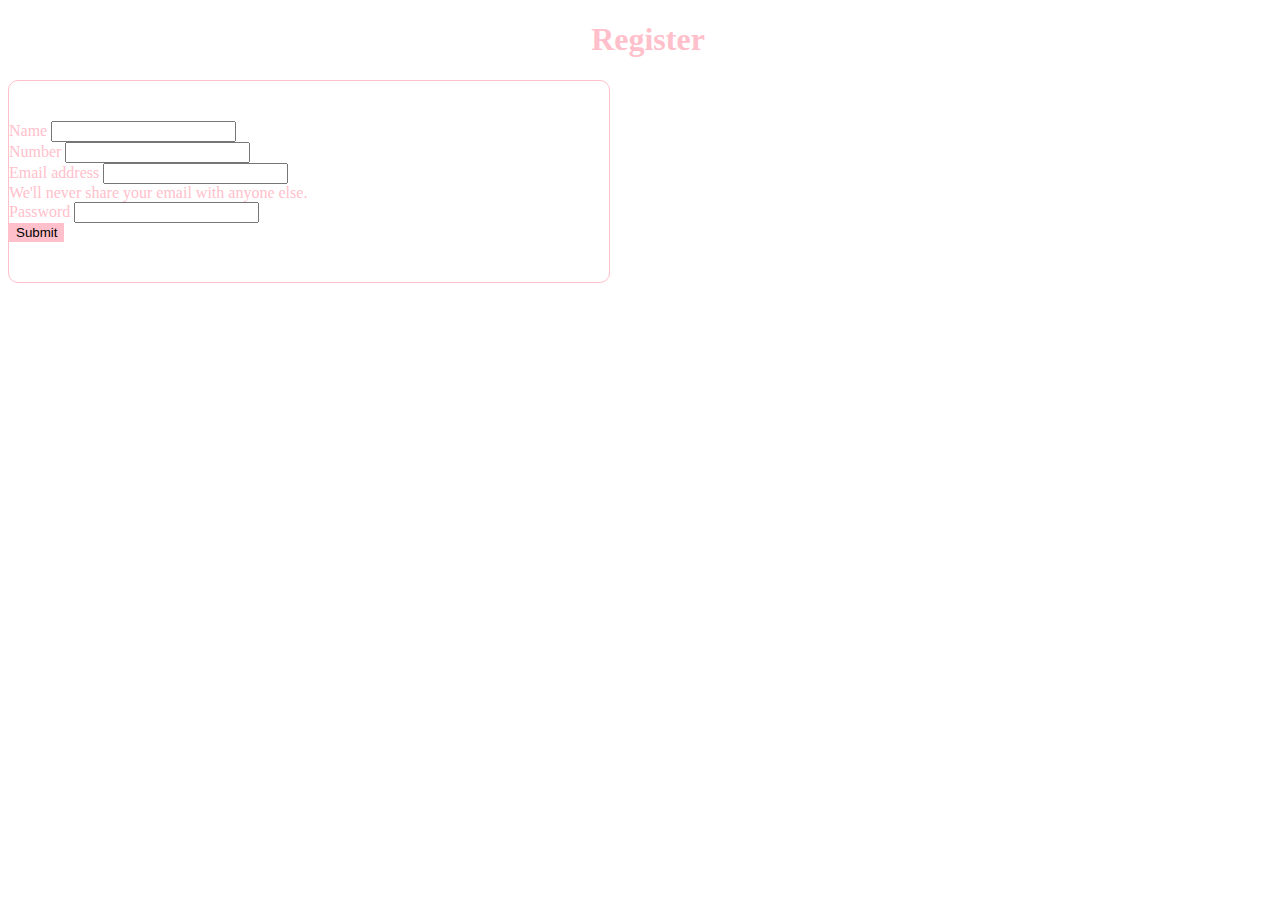
<file: trang đăng nhập/index.html>
<!DOCTYPE html>
<html lang="en">

<head>
    <meta charset="UTF-8">
    <meta http-equiv="X-UA-Compatible" content="IE=edge">
    <meta name="viewport" content="width=device-width, initial-scale=1.0">
    <title>đăng nhập</title>
    <link href="https://cdn.jsdelivr.net/npm/bootstrap@5.3.0-alpha3/dist/css/bootstrap.min.css" rel="stylesheet"
        integrity="sha384-KK94CHFLLe+nY2dmCWGMq91rCGa5gtU4mk92HdvYe+M/SXH301p5ILy+dN9+nJOZ" crossorigin="anonymous">
    <link rel="stylesheet" href="./style.css">
    <link rel="stylesheet" href="https://cdnjs.cloudflare.com/ajax/libs/font-awesome/6.4.0/css/all.min.css"
        integrity="sha512-iecdLmaskl7CVkqkXNQ/ZH/XLlvWZOJyj7Yy7tcenmpD1ypASozpmT/E0iPtmFIB46ZmdtAc9eNBvH0H/ZpiBw=="
        crossorigin="anonymous" referrerpolicy="no-referrer" />
    <link rel="stylesheet" href="https://cdn.jsdelivr.net/npm/bootstrap-icons@1.10.5/font/bootstrap-icons.css">
</head>

<body>


    <div class="add23">
        <h1 style="width: 100vw; text-align: center; color: pink;">Register</h1>
        <section class="main container"
            style="border: 1px solid pink; border-radius: 10px ; width: 600px; padding: 40px 0;">
            <div class="row">
                <div class="col-3"></div>
                <div class="col-6">
                    <div class="error alert alert-danger hide"></div>
                </div>
            </div>
            <div class="row">
                <div class="col-3"></div>
                <div class="col-6">
                    <form id="main-form">
                        <div class="mb-3">
                            <label for="exampleInputName" class="form-label" style="color: pink;">Name</label>
                            <input type="text" class="form-control" id="exampleInputName" aria-describedby="nameHelp"
                                style="color: pink;" name="name">
                        </div>
                        <div class="mb-3">
                            <label for="exampleInputNumber" class="form-label" style="color: pink;">Number</label>
                            <input type="text" class="form-control" id="exampleInputNumber"
                                aria-describedby="numberHelp" style="color: pink;" name="number">

                        </div>
                        <div class="mb-3">
                            <label for="exampleInputEmail1" class="form-label" style="color: pink;">Email
                                address</label>
                            <input type="text" class="form-control" id="exampleInputEmail1" aria-describedby="emailHelp"
                                style="color: pink;" name="email">
                            <div id="emailHelp" class="form-text" style="color: pink;">We'll never share your email with
                                anyone else.</div>
                        </div>
                        <div class="mb-3">
                            <label for="exampleInputPassword1" class="form-label" style="color: pink;">Password</label>
                            <input type="password" class="form-control" id="exampleInputPassword1" style="color: pink;"
                                name="password">
                        </div>
                        <button type="submit" class="btn btn-primary"
                            style="background-color: pink; border: 1px solid pink;">Submit</button>
                    </form>
                </div>
                <div class="col-3"></div>
            </div>
        </section>
    </div>












    <script src="https://cdn.jsdelivr.net/npm/@popperjs/core@2.11.7/dist/umd/popper.min.js"
        integrity="sha384-zYPOMqeu1DAVkHiLqWBUTcbYfZ8osu1Nd6Z89ify25QV9guujx43ITvfi12/QExE"
        crossorigin="anonymous"></script>
    <script src="https://cdn.jsdelivr.net/npm/bootstrap@5.3.0-alpha3/dist/js/bootstrap.min.js"
        integrity="sha384-Y4oOpwW3duJdCWv5ly8SCFYWqFDsfob/3GkgExXKV4idmbt98QcxXYs9UoXAB7BZ"
        crossorigin="anonymous"></script>
    <script src="./main.js"></script>
</body>

</html>
</file>
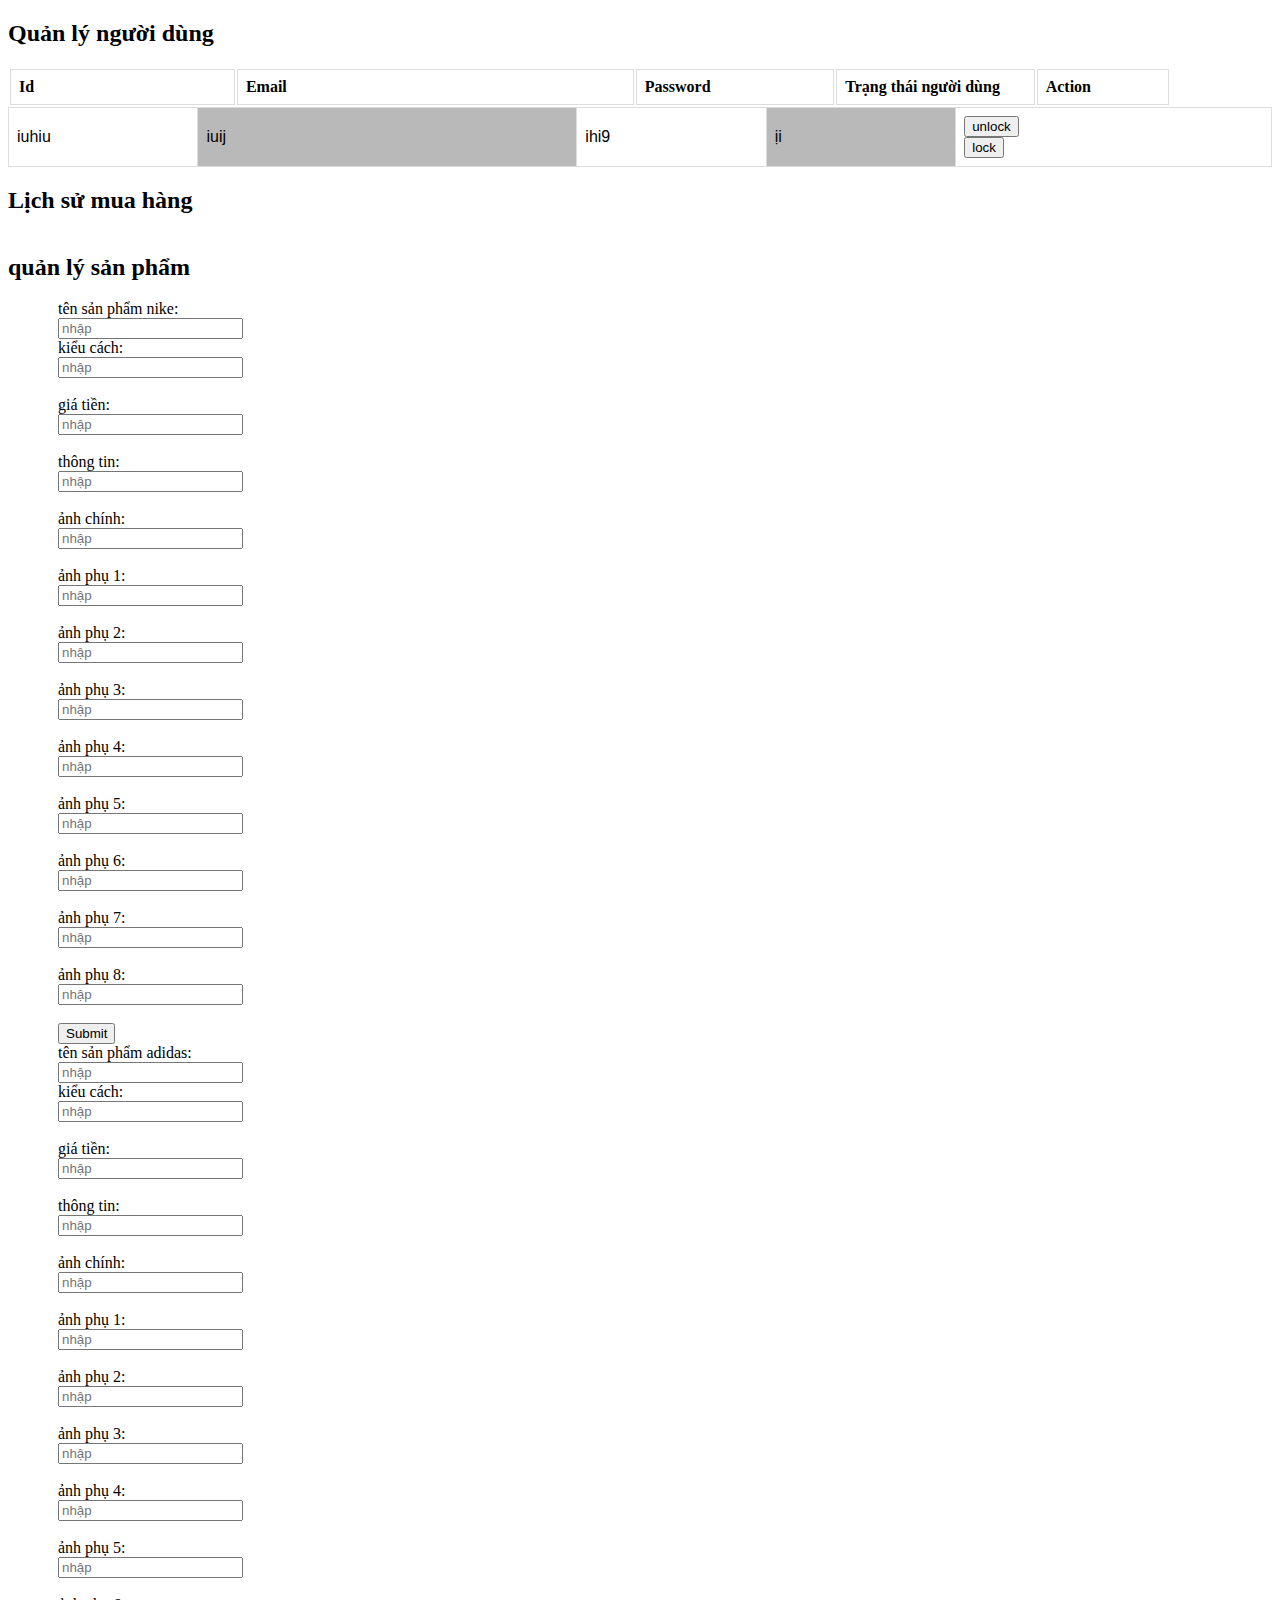
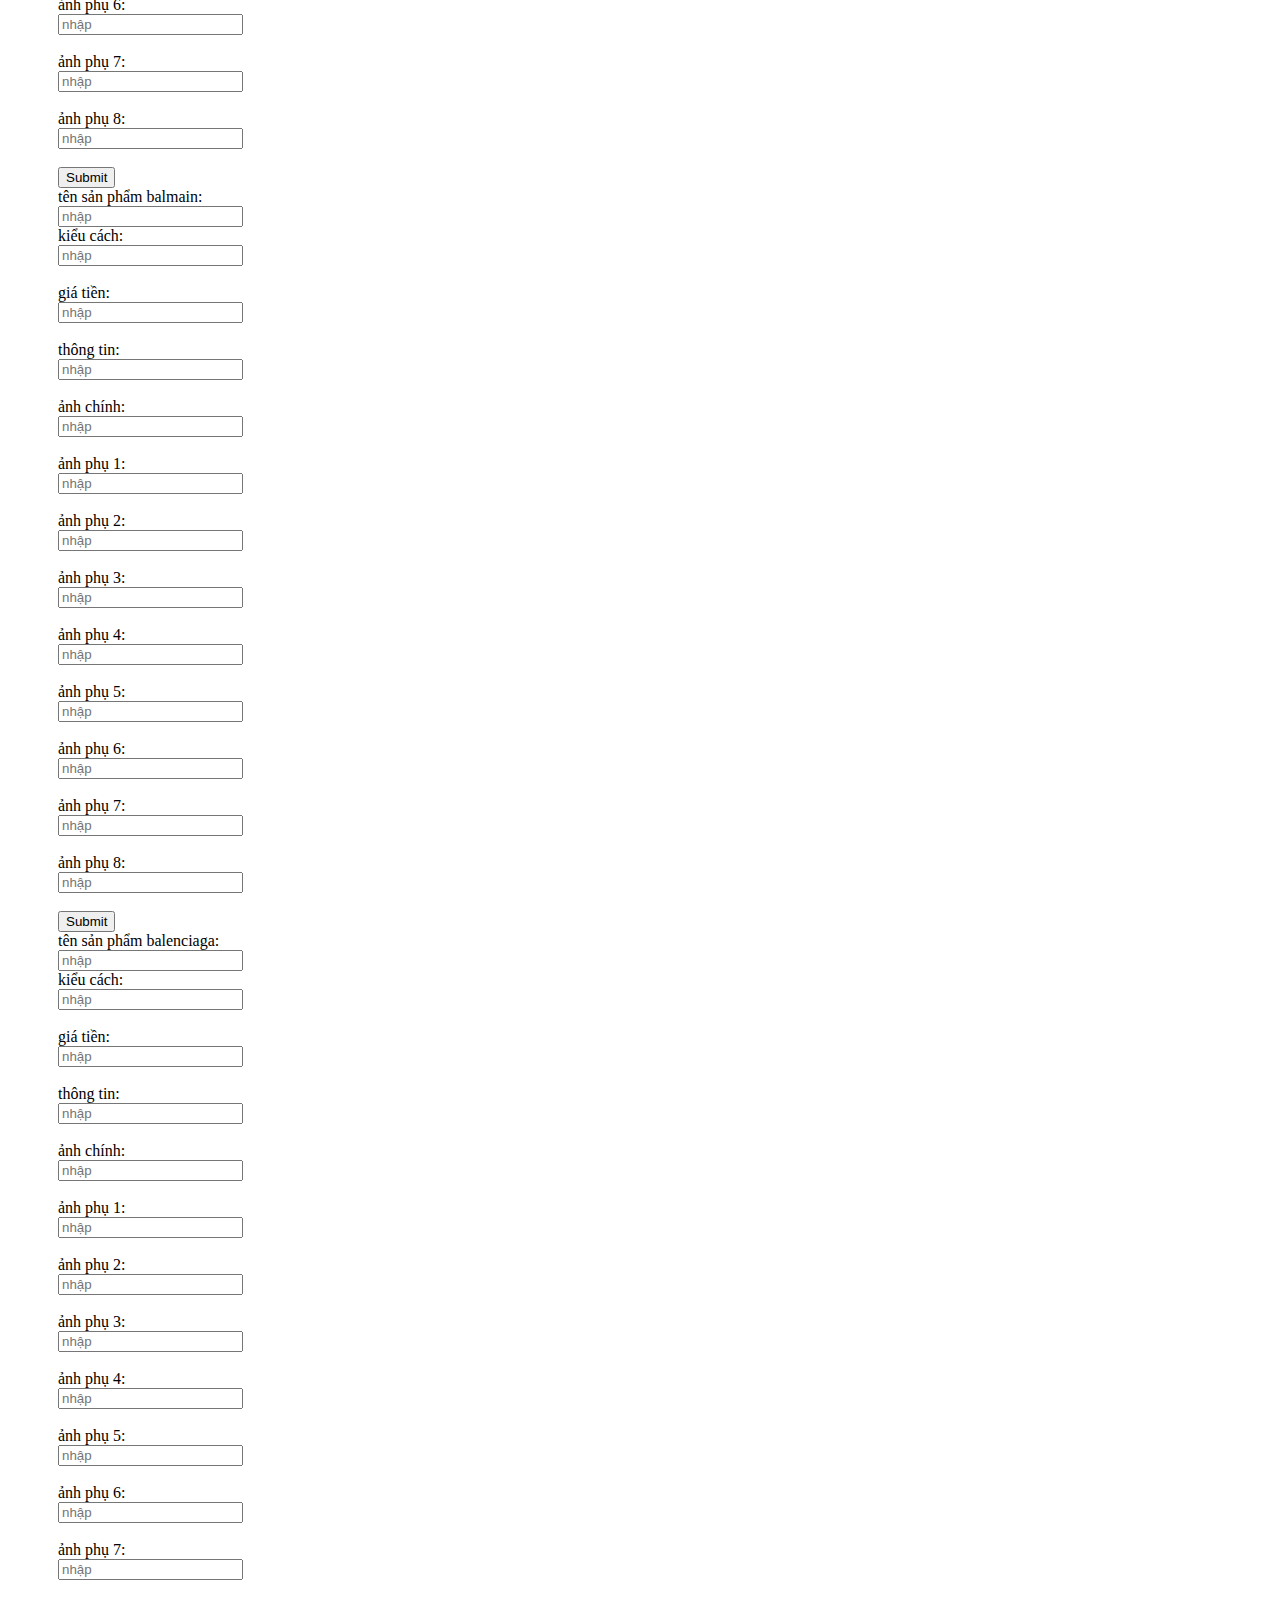
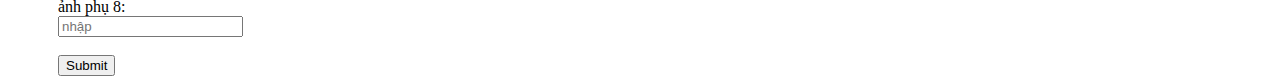
<file: đồ cần bán/index.html>
<!DOCTYPE html>
<html lang="en">

<head>
    <meta charset="UTF-8">
    <meta http-equiv="X-UA-Compatible" content="IE=edge">
    <meta name="viewport" content="width=device-width, initial-scale=1.0">
    <title>đồ cần bán</title>
    <link rel="stylesheet" href="./style.css">
    <link href="https://cdn.jsdelivr.net/npm/bootstrap@5.3.0-alpha3/dist/css/bootstrap.min.css" rel="stylesheet"
        integrity="sha384-KK94CHFLLe+nY2dmCWGMq91rCGa5gtU4mk92HdvYe+M/SXH301p5ILy+dN9+nJOZ" crossorigin="anonymous">
    <link rel="stylesheet" href="https://cdnjs.cloudflare.com/ajax/libs/font-awesome/6.4.0/css/all.min.css"
        integrity="sha512-iecdLmaskl7CVkqkXNQ/ZH/XLlvWZOJyj7Yy7tcenmpD1ypASozpmT/E0iPtmFIB46ZmdtAc9eNBvH0H/ZpiBw=="
        crossorigin="anonymous" referrerpolicy="no-referrer" />
    <link rel="stylesheet" href="https://cdn.jsdelivr.net/npm/bootstrap-icons@1.10.5/font/bootstrap-icons.css">
</head>

<body>
    <div class="head2">
        <h2>Quản lý người dùng</h2>
        <div class="head21">
            <table>
                <tr>
                    <th class="head221">Id</th>
                    <th class="head222">Email</th>
                    <th class="head223">Password</th>
                    <th class="head224">Trạng thái người dùng</th>
                    <th class="head225">Action</th>
                </tr>
            </table>
            <table class="head22">
                <tr>
                    <td class="head211">iuhiu</td>
                    <td class="head212">iuij</td>
                    <td class="head213">ihi9</td>
                    <td class="head214">ịi</td>
                    <td class="head215">
                        <button>unlock</button>
                        <div class="head2151"></div>
                        <button>lock</button>
                    </td>
                </tr>
            </table>
        </div>
    </div>
    <h2>Lịch sử mua hàng</h2>
    <div class="head3">
        <div class="head311" id="${chuatt[i].id}">
        </div>

    </div>
    <h2>quản lý sản phẩm</h2>
    <div class="head">
        <form id="main-form">
            <label>tên sản phẩm nike:</label><br />
            <input class="head11" type="text" name="name" placeholder="nhập" /><br />
            <label>kiểu cách:</label><br />
            <input class="head11" type="text" name="kieu" placeholder="nhập" /><br /><br />
            <label>giá tiền:</label><br />
            <input class="head11" type="text" name="gia" placeholder="nhập" /><br /><br />
            <label>thông tin:</label><br />
            <input class="head11" type="text" name="thong" placeholder="nhập" /><br /><br />
            <label>ảnh chính:</label><br />
            <input class="head11" type="text" name="img" placeholder="nhập" /><br /><br />
            <label>ảnh phụ 1:</label><br />
            <input class="head11" type="text" name="img1" placeholder="nhập" /><br /><br />
            <label>ảnh phụ 2:</label><br />
            <input class="head11" type="text" name="img2" placeholder="nhập" /><br /><br />
            <label>ảnh phụ 3:</label><br />
            <input class="head11" type="text" name="img3" placeholder="nhập" /><br /><br />
            <label>ảnh phụ 4:</label><br />
            <input class="head11" type="text" name="img4" placeholder="nhập" /><br /><br />
            <label>ảnh phụ 5:</label><br />
            <input class="head11" type="text" name="img5" placeholder="nhập" /><br /><br />
            <label>ảnh phụ 6:</label><br />
            <input class="head11" type="text" name="img6" placeholder="nhập" /><br /><br />
            <label>ảnh phụ 7:</label><br />
            <input class="head11" type="text" name="img7" placeholder="nhập" /><br /><br />
            <label>ảnh phụ 8:</label><br />
            <input class="head11" type="text" name="img8" placeholder="nhập" /><br /><br />
            <input type="submit" placeholder="Submit" />
        </form>
        <div class="head4">
        </div>
        <form id="main-form2">
            <label>tên sản phẩm adidas:</label><br />
            <input class="head12" type="text" name="name" placeholder="nhập" /><br />
            <label>kiểu cách:</label><br />
            <input class="head12" type="text" name="kieu" placeholder="nhập" /><br /><br />
            <label>giá tiền:</label><br />
            <input class="head12" type="text" name="gia" placeholder="nhập" /><br /><br />
            <label>thông tin:</label><br />
            <input class="head12" type="text" name="thong" placeholder="nhập" /><br /><br />
            <label>ảnh chính:</label><br />
            <input class="head12" type="text" name="img" placeholder="nhập" /><br /><br />
            <label>ảnh phụ 1:</label><br />
            <input class="head12" type="text" name="img1" placeholder="nhập" /><br /><br />
            <label>ảnh phụ 2:</label><br />
            <input class="head12" type="text" name="img2" placeholder="nhập" /><br /><br />
            <label>ảnh phụ 3:</label><br />
            <input class="head12" type="text" name="img3" placeholder="nhập" /><br /><br />
            <label>ảnh phụ 4:</label><br />
            <input class="head12" type="text" name="img4" placeholder="nhập" /><br /><br />
            <label>ảnh phụ 5:</label><br />
            <input class="head12" type="text" name="img5" placeholder="nhập" /><br /><br />
            <label>ảnh phụ 6:</label><br />
            <input class="head12" type="text" name="img6" placeholder="nhập" /><br /><br />
            <label>ảnh phụ 7:</label><br />
            <input class="head12" type="text" name="img7" placeholder="nhập" /><br /><br />
            <label>ảnh phụ 8:</label><br />
            <input class="head12" type="text" name="img8" placeholder="nhập" /><br /><br />
            <input type="submit" placeholder="Submit" />
        </form>
        <div class="head5">
        </div>
        <form id="main-form3">
            <label>tên sản phẩm balmain:</label><br />
            <input class="head13" type="text" name="name" placeholder="nhập" /><br />
            <label>kiểu cách:</label><br />
            <input class="head13" type="text" name="kieu" placeholder="nhập" /><br /><br />
            <label>giá tiền:</label><br />
            <input class="head13" type="text" name="gia" placeholder="nhập" /><br /><br />
            <label>thông tin:</label><br />
            <input class="head13" type="text" name="thong" placeholder="nhập" /><br /><br />
            <label>ảnh chính:</label><br />
            <input class="head13" type="text" name="img" placeholder="nhập" /><br /><br />
            <label>ảnh phụ 1:</label><br />
            <input class="head13" type="text" name="img1" placeholder="nhập" /><br /><br />
            <label>ảnh phụ 2:</label><br />
            <input class="head13" type="text" name="img2" placeholder="nhập" /><br /><br />
            <label>ảnh phụ 3:</label><br />
            <input class="head13" type="text" name="img3" placeholder="nhập" /><br /><br />
            <label>ảnh phụ 4:</label><br />
            <input class="head13" type="text" name="img4" placeholder="nhập" /><br /><br />
            <label>ảnh phụ 5:</label><br />
            <input class="head13" type="text" name="img5" placeholder="nhập" /><br /><br />
            <label>ảnh phụ 6:</label><br />
            <input class="head13" type="text" name="img6" placeholder="nhập" /><br /><br />
            <label>ảnh phụ 7:</label><br />
            <input class="head13" type="text" name="img7" placeholder="nhập" /><br /><br />
            <label>ảnh phụ 8:</label><br />
            <input class="head13" type="text" name="img8" placeholder="nhập" /><br /><br />
            <input type="submit" placeholder="Submit" />
        </form>
        <div class="head6">
        </div>
        <form id="main-form4">
            <label>tên sản phẩm balenciaga:</label><br />
            <input class="head14" type="text" name="name" placeholder="nhập" /><br />
            <label>kiểu cách:</label><br />
            <input class="head14" type="text" name="kieu" placeholder="nhập" /><br /><br />
            <label>giá tiền:</label><br />
            <input class="head14" type="text" name="gia" placeholder="nhập" /><br /><br />
            <label>thông tin:</label><br />
            <input class="head14" type="text" name="thong" placeholder="nhập" /><br /><br />
            <label>ảnh chính:</label><br />
            <input class="head14" type="text" name="img" placeholder="nhập" /><br /><br />
            <label>ảnh phụ 1:</label><br />
            <input class="head14" type="text" name="img1" placeholder="nhập" /><br /><br />
            <label>ảnh phụ 2:</label><br />
            <input class="head14" type="text" name="img2" placeholder="nhập" /><br /><br />
            <label>ảnh phụ 3:</label><br />
            <input class="head14" type="text" name="img3" placeholder="nhập" /><br /><br />
            <label>ảnh phụ 4:</label><br />
            <input class="head14" type="text" name="img4" placeholder="nhập" /><br /><br />
            <label>ảnh phụ 5:</label><br />
            <input class="head14" type="text" name="img5" placeholder="nhập" /><br /><br />
            <label>ảnh phụ 6:</label><br />
            <input class="head14" type="text" name="img6" placeholder="nhập" /><br /><br />
            <label>ảnh phụ 7:</label><br />
            <input class="head14" type="text" name="img7" placeholder="nhập" /><br /><br />
            <label>ảnh phụ 8:</label><br />
            <input class="head14" type="text" name="img8" placeholder="nhập" /><br /><br />
            <input type="submit" placeholder="Submit" />
        </form>
        <div class="head7">
        </div>
        <!-- <div class="main">
            <div class="head3321">
                <a href="/trang phụ /index.html" style="color: pink;">
                    <img src="${element.img}" alt="">
                    <div class="head33211">$${element.gia} ~ Có sẵn</div>
                    <div class="head33212"><b>Số lượng 99+</b></div>
                    <div class="head33213">${element.name}</div>
                    <div class="head332131">
                    </div>
                </a>
                <i class="bi bi-x-circle delete-btn"></i>
            </div>
        </div> -->
    </div>















    <script src="https://cdn.jsdelivr.net/npm/@popperjs/core@2.11.7/dist/umd/popper.min.js"
        integrity="sha384-zYPOMqeu1DAVkHiLqWBUTcbYfZ8osu1Nd6Z89ify25QV9guujx43ITvfi12/QExE"
        crossorigin="anonymous"></script>
    <script src="https://cdn.jsdelivr.net/npm/bootstrap@5.3.0-alpha3/dist/js/bootstrap.min.js"
        integrity="sha384-Y4oOpwW3duJdCWv5ly8SCFYWqFDsfob/3GkgExXKV4idmbt98QcxXYs9UoXAB7BZ"
        crossorigin="anonymous"></script>
    <script src="./main.js"></script>
</body>

</html>
</file>
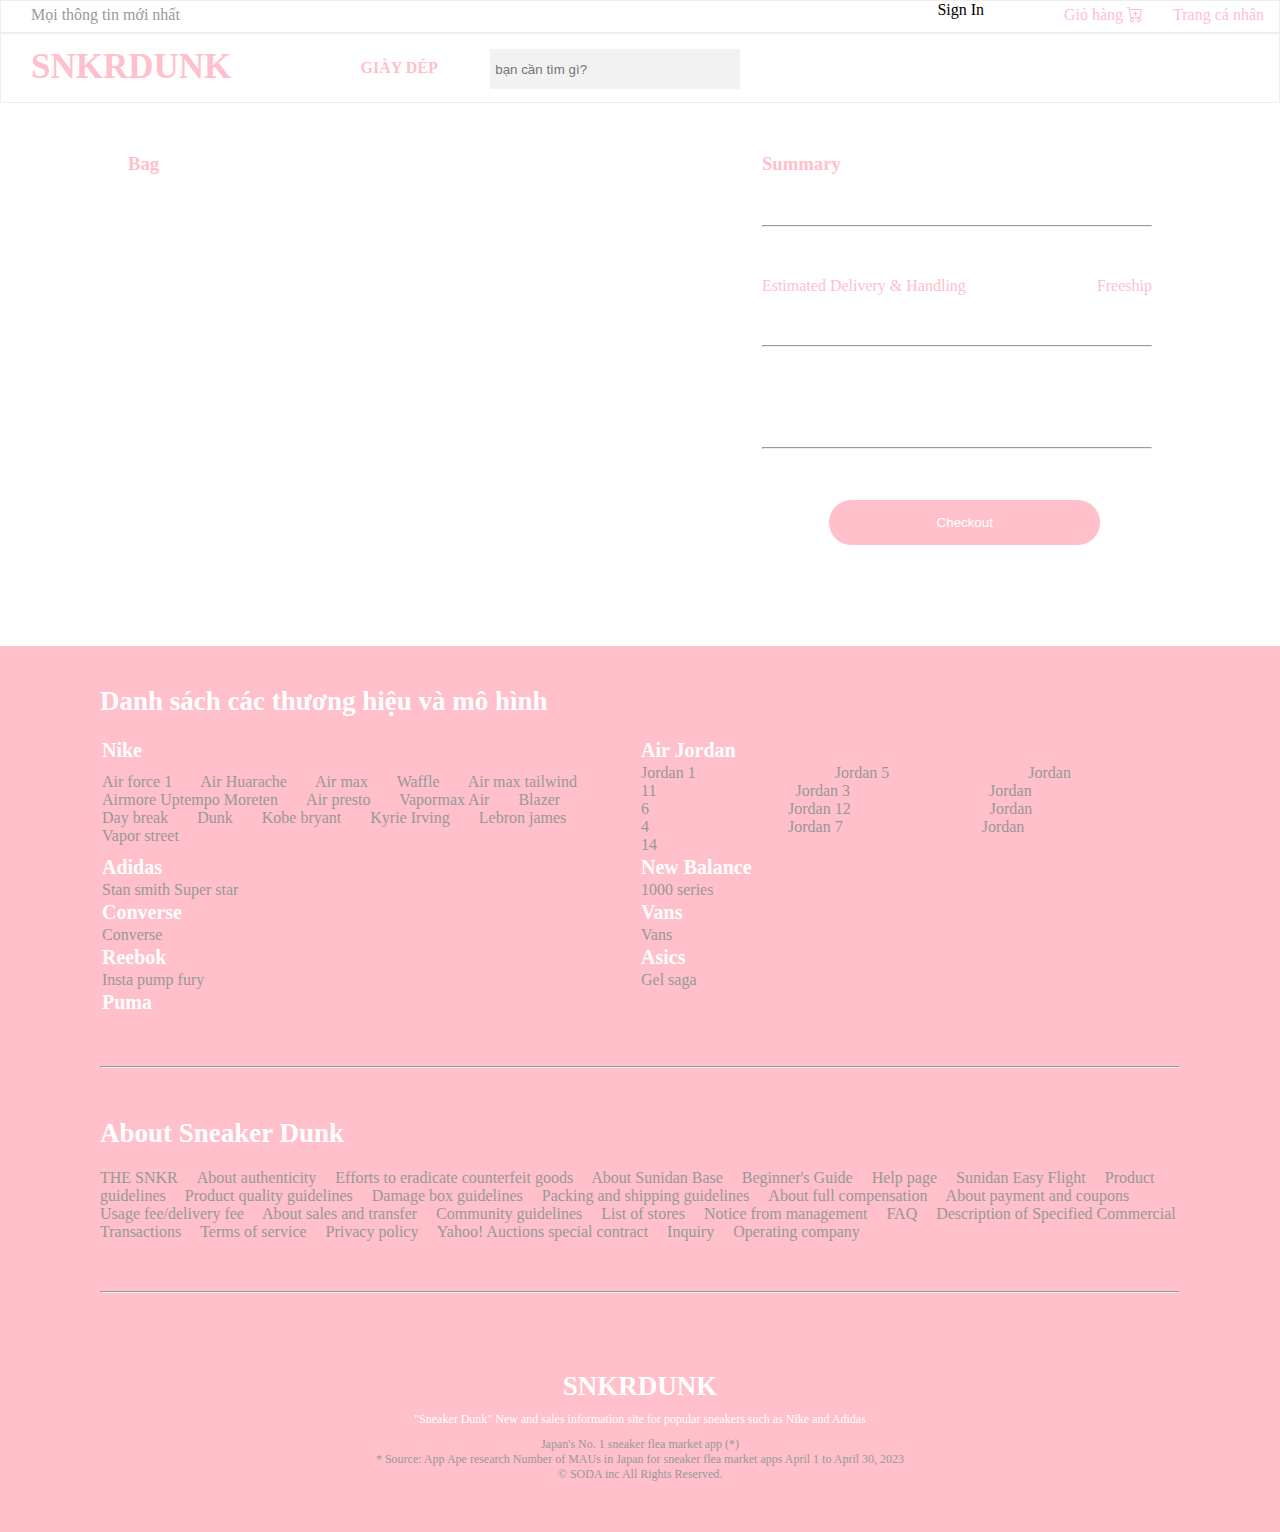
<file: giỏ hàng/giohang.html>
<!DOCTYPE html>
<html lang="en">

<head>
    <meta charset="UTF-8">
    <meta http-equiv="X-UA-Compatible" content="IE=edge">
    <meta name="viewport" content="width=device-width, initial-scale=1.0">
    <title>Giỏ hàng</title>
    <link href="https://cdn.jsdelivr.net/npm/bootstrap@5.3.0-alpha3/dist/css/bootstrap.min.css" rel="stylesheet"
        integrity="sha384-KK94CHFLLe+nY2dmCWGMq91rCGa5gtU4mk92HdvYe+M/SXH301p5ILy+dN9+nJOZ" crossorigin="anonymous">
    <link rel="stylesheet" href="./giohang.css">
    <link rel="stylesheet" href="https://cdnjs.cloudflare.com/ajax/libs/font-awesome/6.4.0/css/all.min.css"
        integrity="sha512-iecdLmaskl7CVkqkXNQ/ZH/XLlvWZOJyj7Yy7tcenmpD1ypASozpmT/E0iPtmFIB46ZmdtAc9eNBvH0H/ZpiBw=="
        crossorigin="anonymous" referrerpolicy="no-referrer" />
    <link rel="stylesheet" href="https://cdn.jsdelivr.net/npm/bootstrap-icons@1.10.5/font/bootstrap-icons.css">
</head>

<body>

    <div class="head0">
        <div class="head">
            <div class="head1">
                <div class="head11">
                    <div class="head111">Mọi thông tin mới nhất</div>
                    <div class="head1111">
                        <div class="head112">
                            <a href="https://www.facebook.com/leomessi" style="color: pink;">
                                <i class="fa-brands fa-facebook-f"></i>
                            </a>
                        </div>
                        <div class="head113">
                            <a href="https://www.instagram.com/leomessi/" style="color: pink;">
                                <i class="fa-brands fa-instagram"></i>
                            </a>
                        </div>
                        <div class="head114">
                            <a href="https://twitter.com/WeAreMessi?ref_src=twsrc%5Egoogle%7Ctwcamp%5Eserp%7Ctwgr%5Eauthor"
                                style="color: pink;">
                                <i class="fa-brands fa-twitter"></i>
                            </a>
                        </div>
                        <div class="head115">
                            <a href="https://line.me/ja/" style="color: pink;">
                                <i class="fa-brands fa-line"></i>
                            </a>
                        </div>
                    </div>
                </div>
                <div class="head121">
                    <a id="logIn" class="nav-link userName">Sign In</a>
                </div>
                <div class="head121">
                    <a href="/giỏ hàng/giohang.html">
                        <div class="giohang" style="padding: 5px 15px; color: pink;">
                            Giỏ hàng
                            <i class="bi bi-cart-plus"></i>
                        </div>
                    </a>
                    <a href="/trang cá nhân/index.html">
                        <div class="giohang" style="padding: 5px 15px; color: pink;">
                            Trang cá nhân
                        </div>
                    </a>
                </div>
            </div>
        </div>
        <div class="head2">
            <div class="head21"><a href="/trang chủ/index.html" style="color: pink;"><b> SNKRDUNK</b></a></div>
            <div class="head23">
                <a href="/trang chủ/index.html" style="color: pink;">
                    <b>GIÀY DÉP</b>
                </a>
                <div class="sneakers">
                    <div class="head28">
                        <a href="/nike/index.html">
                            <div class="head29">Nike</div>
                        </a>
                    </div>
                    <div class="head28">
                        <a href="/adidas/index.html">
                            <div class="head29">Adidas</div>
                        </a>
                    </div>
                    <div class="head28">
                        <a href="/balmain/index.html">
                            <div class="head29">Balmain</div>
                        </a>
                    </div>
                    <div class="head28">
                        <a href="/balenciaga/index.html">
                            <div class="head29">Balenciaga</div>
                        </a>
                    </div>
                </div>
            </div>
            <div class="head22">
                <form action="http://127.0.0.1:5500/trang%20ch%E1%BB%A7/index.html" method="get">
                    <input type="text" name="account" required placeholder="bạn cần tìm gì?"
                        style="width: 250px; height: 40px; background-color: #F2F2F2;padding: 5px; border: 5px; color: pink;" /><a
                        href="https://snkrdunk.com/search/article" style="color: pink;"><i
                            class="fa-solid fa-magnifying-glass"
                            style="font-size: 25px; padding-left: 10px;"></i></a><br />
                </form>
            </div>
        </div>
    </div>
    <div class="head3">
        <div class="head33">
            <h3>Bag</h3>
            <div class="head31">
            </div>
        </div>
        <div class="head32">
            <h3>Summary</h3>
            <div class="head325"></div>
            <hr>
            <div class="head323"></div>
            <div class="head321">
                <div class="head3211">Estimated Delivery & Handling</div>
                <div class="head3212">Freeship</div>
            </div>
            <div class="head326"></div>
            <hr>
            <div class="head322"></div>
            <hr>
            <a href="/trang thanh toán/index.html"><button>Checkout</button></a>


        </div>
    </div>






















    <div class="head9">
        <div class="head91">
            <b>Danh sách các thương hiệu và mô hình</b>
        </div>
        <div class="head92">
            <table>
                <tr>
                    <td><a href=""><b>Nike</b></a></td>
                    <td><a href=""><b>Air Jordan</b></a></td>
                </tr>
                <tr>
                    <td class="jss" style="width: 50%;padding-right: 30px;">
                        <a href="">Air force 1</a>
                        <a href=""> Air Huarache</a>
                        <a href="">Air max</a>
                        <a href="">Waffle</a>
                        <a href="">Air max tailwind</a>
                        <a href="">Airmore Uptempo Moreten</a>
                        <a href="">Air presto</a>
                        <a href="">Vapormax Air</a>
                        <a href="">Blazer</a>
                        <a href="">Day break</a>
                        <a href="">Dunk</a>
                        <a href="">Kobe bryant</a>
                        <a href="">Kyrie Irving</a>
                        <a href="">Lebron james</a>
                        <a href="">Vapor street</a>
                    </td>
                    <td class="js">
                        <a href="">Jordan 1</a>
                        <a href="">Jordan 5</a>
                        <a href="">Jordan 11</a>
                        <a href="">Jordan 3</a>
                        <a href="">Jordan 6</a>
                        <a href="">Jordan 12</a>
                        <a href="">Jordan 4</a>
                        <a href="">Jordan 7</a>
                        <a href="">Jordan 14</a>
                    </td>
                </tr>
                <tr>
                    <td><a href=""><b>Adidas</b></a></td>
                    <td><a href=""><b>New Balance</b></a></td>
                </tr>
                <tr>
                    <td>
                        <a href="">Stan smith</a>
                        <a href="">Super star</a>
                    </td>
                    <td>
                        <a href="">1000 series</a>
                    </td>
                </tr>
                <tr>
                    <td><a href=""><b>Converse</b></a></td>
                    <td><a href=""><b>Vans</b></a></td>
                </tr>
                <tr>
                    <td><a href="">Converse</a></td>
                    <td><a href="">Vans</a></td>
                </tr>
                <tr>
                    <td><a href=""><b>Reebok</b></a></td>
                    <td><a href=""><b>Asics</b></a></td>
                </tr>
                <tr>
                    <td><a href="">Insta pump fury</a></td>
                    <td><a href="">Gel saga</a></td>
                </tr>
                <tr>
                    <td><a href=""><b>Puma</b></a></td>
                </tr>
            </table>
            <hr>
            <div class="head93">
                <b>About Sneaker Dunk</b>
            </div>
            <div class="head94">
                <a href="">THE SNKR </a>
                <a href="">About authenticity </a>
                <a href="">Efforts to eradicate counterfeit goods</a>
                <a href="">About Sunidan Base</a>
                <a href="">Beginner's Guide</a>
                <a href="">Help page </a>
                <a href="">Sunidan Easy Flight</a>
                <a href="">Product guidelines</a>
                <a href="">Product quality guidelines</a>
                <a href="">Damage box guidelines</a>
                <a href="">Packing and shipping guidelines </a>
                <a href="">About full compensation</a>
                <a href="">About payment and coupons</a>
                <a href="">Usage fee/delivery fee</a>
                <a href="">About sales and transfer</a>
                <a href="">Community guidelines</a>
                <a href="">List of stores</a>
                <a href="">Notice from management</a>
                <a href="">FAQ</a>
                <a href="">Description of Specified Commercial Transactions </a>
                <a href="">Terms of service</a>
                <a href="">Privacy policy</a>
                <a href="">Yahoo! Auctions special contract</a>
                <a href="">Inquiry</a>
                <a href="">Operating company</a>

            </div>
            <hr>
            <div class="head95">
                <div class="head951">
                    <a href="https://www.facebook.com/leomessi" style="color: white;">
                        <i class="fa-brands fa-facebook-f"></i>
                    </a>
                    <a href="https://www.instagram.com/leomessi/" style="color: white;">
                        <i class="fa-brands fa-instagram"></i>
                    </a>
                    <a href="https://line.me/ja/" style="color: white;">
                        <i class="fa-brands fa-line"></i>
                    </a>
                    <a href="https://line.me/ja/" style="color: white;">
                        <i class="fa-brands fa-youtube"></i>
                    </a>
                    <a href="https://line.me/ja/" style="color: white;">
                        <i class="fa-brands fa-tiktok"></i>
                    </a>
                    <a href="https://twitter.com/WeAreMessi?ref_src=twsrc%5Egoogle%7Ctwcamp%5Eserp%7Ctwgr%5Eauthor"
                        style="color: white;">
                        <i class="fa-brands fa-twitter"></i></a>

                </div>
                <div class="head952"><b>SNKRDUNK</b></div>
                <div class="head953">"Sneaker Dunk" New and sales information site for popular sneakers such as Nike
                    and
                    Adidas</div>
                <div class="head954">Japan's No. 1 sneaker flea market app (*)</div>
                <div class="head954">* Source: App Ape research Number of MAUs in Japan for sneaker flea market apps
                    April 1 to April 30, 2023</div>
                <div class="head954">© SODA inc All Rights Reserved.</div>
            </div>
        </div>
    </div>
    </div>





























    <script src="https://cdn.jsdelivr.net/npm/@popperjs/core@2.11.7/dist/umd/popper.min.js"
        integrity="sha384-zYPOMqeu1DAVkHiLqWBUTcbYfZ8osu1Nd6Z89ify25QV9guujx43ITvfi12/QExE"
        crossorigin="anonymous"></script>
    <script src="https://cdn.jsdelivr.net/npm/bootstrap@5.3.0-alpha3/dist/js/bootstrap.min.js"
        integrity="sha384-Y4oOpwW3duJdCWv5ly8SCFYWqFDsfob/3GkgExXKV4idmbt98QcxXYs9UoXAB7BZ"
        crossorigin="anonymous"></script>
    <script src="./giohang.js"></script>
</body>

</html>
</file>
<file: adidas/style.css>
* {
    padding: 0;
    margin: 0;
    box-sizing: border-box;
}

/* html {
    font-size: 2px;
} */

.head0 {
    position: relative;
}

.head {
    /* position: fixed; */
    width: 100%;
}

a {
    text-decoration: none;
}

.head1122 {
    display: flex;
    justify-content: flex-end;
    margin-top: 10px;
}

.head1122 input {
    width: 230px;
    height: 35px;
}

.head11 {
    width: 70%;
    display: flex;
    flex-direction: row;
}

.head1 {
    width: 100%;
    height: 33px;
    background-color: white;
    display: flex;
    flex-direction: row;
    justify-content: flex-end;
    border: 1px solid #eeeeee;
}

.head2 {
    display: flex;
    flex-direction: row;
    width: 100%;
    background-color: rgb(255, 255, 255);
    height: 70px;
    border: 1px solid #eeeeee;
}

.head1111 {
    width: 50%;
    display: flex;
    flex-direction: row;
    justify-content: flex-end;
}

.head111 {
    width: 50%;
    color: #999999;
    display: flex;
    padding: 5px 5px 5px 30px;
    flex-direction: row;
}

.head121 {
    width: 30%;
    display: flex;
    flex-direction: row;
    justify-content: flex-end;
}

.head13 {
    background-color: #EFEFEF;
    padding: 5px;
    font-size: 16px;
    margin: 55px 130px;
    width: 150px;
    height: 35px;
    text-align: center;
    color: black;
}

/* .add {
    padding: 5px;
    border: 1px solid #eeeeee;
    font-size: 18px;
} */

.head112 {
    padding: 5px;
    font-size: 20px;
}

.head113 {
    padding: 5px;
    font-size: 20px;
}

.head114 {
    padding: 5px;
    font-size: 20px;
}

.head115 {
    padding: 5px;
    font-size: 20px;
}

.head21 {
    width: 25%;
    font-size: 35px;
    padding: 13px 6px 6px 30px;
}


.head23:hover {
    border-bottom: 4px solid pink;
}


.head22 {
    width: 25%;
    padding-top: 15px;
    margin-left: 10px;
}

.head23 {
    width: 12.5%;
    padding-top: 25px;

}

.sneakers {
    display: none;
    position: absolute;
    z-index: 1000;
    /* width: 100vw; */
    margin: 20px 0 0 0;
    color: white;
}

.head23:hover .sneakers {
    display: block;
}

.streetwear {
    display: none;
    position: absolute;
    z-index: 1000;
    /* width: 100vw; */
    margin: 20px 0 0 0;
    color: white;
}

.head23:hover .streetwear {
    display: block;
}

.trading {
    display: none;
    position: absolute;
    z-index: 1000;
    /* width: 100vw; */
    margin: 20px 0 0 0;
    color: white;
}

.head23:hover .trading {
    display: block;
}

.highbrand {
    display: none;
    position: absolute;
    z-index: 1000;
    /* width: 100vw; */
    margin: 20px 0 0 0;
    color: white;
}

.head23:hover .highbrand {
    display: block;
}

.head28 {
    padding-left: 30px;
    background-color: rgb(255, 192, 203);
    width: 13vw;
}

.head28:hover {
    background-color: white;
    color: pink;
}

.head23 a {
    padding-left: 40px;
}

.head333 {
    display: flex;
    flex-wrap: wrap;
}

img {
    width: 170px;
}

.head3321 {
    width: 150px;
    margin: 20px;
}




















.head9 {
    background: pink;
    color: white;
}

.head91 {
    margin: 100px 100px 20px 100px;
    padding-top: 40px;
    font-size: 27px;
}

.head92 {
    margin: 0 100px 0 100px;
}

tr td a {
    color: #989898;
}

tr td a b {
    font-size: 20px;
    color: white;
}

hr {
    margin: 50px 0 50px 0;
    color: #989898;
}

.head93 {
    margin: 50px 0 20px 0;
    font-size: 27px;
}

.head94 a {
    color: #989898;
    margin-right: 15px;
}

.head95 {
    text-align: center;
    padding-bottom: 50px;
}

.head95 a {
    margin: 10px;
}

.head952 {
    font-size: 27px;
    margin: 10px 0 10px 0;
}

.head953 {
    font-size: 12px;
    margin: 10px 0 10px 0;
}

.head954 {
    font-size: 12px;
    color: #989898;
}




@media (max-width: 600px) {
    .head22 {
        display: none;
    }


    .head23 a {
        padding-left: 1px;
        font-size: 10px;
    }

    .head21 {
        padding-left: 10px;
        font-size: 22px;
    }

    .head28 {
        font-size: 10px;
        padding-left: 10px;
    }

    .head111 {
        font-size: 10px;
        padding-left: 5px;
    }

    .head1111 div {
        font-size: 15px;
    }
}
</file>
<file: balenciaga/style.css>
* {
    padding: 0;
    margin: 0;
    box-sizing: border-box;
}

/* html {
    font-size: 2px;
} */

.head0 {
    position: relative;
}

.head {
    /* position: fixed; */
    width: 100%;
}

a {
    text-decoration: none;
}

.head1122 {
    display: flex;
    justify-content: flex-end;
    margin-top: 10px;
}

.head1122 input {
    width: 230px;
    height: 35px;
}

.head11 {
    width: 70%;
    display: flex;
    flex-direction: row;
}

.head1 {
    width: 100%;
    height: 33px;
    background-color: white;
    display: flex;
    flex-direction: row;
    justify-content: flex-end;
    border: 1px solid #eeeeee;
}

.head2 {
    display: flex;
    flex-direction: row;
    width: 100%;
    background-color: rgb(255, 255, 255);
    height: 70px;
    border: 1px solid #eeeeee;
}

.head1111 {
    width: 50%;
    display: flex;
    flex-direction: row;
    justify-content: flex-end;
}

.head111 {
    width: 50%;
    color: #999999;
    display: flex;
    padding: 5px 5px 5px 30px;
    flex-direction: row;
}

.head121 {
    width: 30%;
    display: flex;
    flex-direction: row;
    justify-content: flex-end;
}

.head13 {
    background-color: #EFEFEF;
    padding: 5px;
    font-size: 16px;
    margin: 55px 130px;
    width: 150px;
    height: 35px;
    text-align: center;
    color: black;
}

/* .add {
    padding: 5px;
    border: 1px solid #eeeeee;
    font-size: 18px;
} */

.head112 {
    padding: 5px;
    font-size: 20px;
}

.head113 {
    padding: 5px;
    font-size: 20px;
}

.head114 {
    padding: 5px;
    font-size: 20px;
}

.head115 {
    padding: 5px;
    font-size: 20px;
}

.head21 {
    width: 25%;
    font-size: 35px;
    padding: 13px 6px 6px 30px;
}


.head23:hover {
    border-bottom: 4px solid pink;
}


.head22 {
    width: 25%;
    padding-top: 15px;
    margin-left: 10px;
}

.head23 {
    width: 12.5%;
    padding-top: 25px;

}

.sneakers {
    display: none;
    position: absolute;
    z-index: 1000;
    /* width: 100vw; */
    margin: 20px 0 0 0;
    color: white;
}

.head23:hover .sneakers {
    display: block;
}

.streetwear {
    display: none;
    position: absolute;
    z-index: 1000;
    /* width: 100vw; */
    margin: 20px 0 0 0;
    color: white;
}

.head23:hover .streetwear {
    display: block;
}

.trading {
    display: none;
    position: absolute;
    z-index: 1000;
    /* width: 100vw; */
    margin: 20px 0 0 0;
    color: white;
}

.head23:hover .trading {
    display: block;
}

.highbrand {
    display: none;
    position: absolute;
    z-index: 1000;
    /* width: 100vw; */
    margin: 20px 0 0 0;
    color: white;
}

.head23:hover .highbrand {
    display: block;
}

.head28 {
    padding-left: 30px;
    background-color: rgb(255, 192, 203);
    width: 13vw;
}

.head28:hover {
    background-color: white;
    color: pink;
}

.head23 a {
    padding-left: 40px;
}





















.head9 {
    background: pink;
    color: white;
}

.head91 {
    margin: 100px 100px 20px 100px;
    padding-top: 40px;
    font-size: 27px;
}

.head92 {
    margin: 0 100px 0 100px;
}

tr td a {
    color: #989898;
}

tr td a b {
    font-size: 20px;
    color: white;
}

hr {
    margin: 50px 0 50px 0;
    color: #989898;
}

.head93 {
    margin: 50px 0 20px 0;
    font-size: 27px;
}

.head94 a {
    color: #989898;
    margin-right: 15px;
}

.head95 {
    text-align: center;
    padding-bottom: 50px;
}

.head95 a {
    margin: 10px;
}

.head952 {
    font-size: 27px;
    margin: 10px 0 10px 0;
}

.head953 {
    font-size: 12px;
    margin: 10px 0 10px 0;
}

.head954 {
    font-size: 12px;
    color: #989898;
}

.head335 {
    display: flex;
    flex-wrap: wrap;
}

img {
    width: 170px;
}

.head3321 {
    width: 150px;
    margin: 20px;
}


@media (max-width: 600px) {
    .head22 {
        display: none;
    }


    .head23 a {
        padding-left: 1px;
        font-size: 10px;
    }

    .head21 {
        padding-left: 10px;
        font-size: 22px;
    }

    .head28 {
        font-size: 10px;
        padding-left: 10px;
    }

    .head111 {
        font-size: 10px;
        padding-left: 5px;
    }

    .head1111 div {
        font-size: 15px;
    }
}
</file>
<file: balmain/style.css>
* {
    padding: 0;
    margin: 0;
    box-sizing: border-box;
}

/* html {
    font-size: 2px;
} */

.head0 {
    position: relative;
}

.head {
    /* position: fixed; */
    width: 100%;
}

a {
    text-decoration: none;
}

.head1122 {
    display: flex;
    justify-content: flex-end;
    margin-top: 10px;
}

.head1122 input {
    width: 230px;
    height: 35px;
}

.head11 {
    width: 70%;
    display: flex;
    flex-direction: row;
}

.head1 {
    width: 100%;
    height: 33px;
    background-color: white;
    display: flex;
    flex-direction: row;
    justify-content: flex-end;
    border: 1px solid #eeeeee;
}

.head2 {
    display: flex;
    flex-direction: row;
    width: 100%;
    background-color: rgb(255, 255, 255);
    height: 70px;
    border: 1px solid #eeeeee;
}

.head1111 {
    width: 50%;
    display: flex;
    flex-direction: row;
    justify-content: flex-end;
}

.head111 {
    width: 50%;
    color: #999999;
    display: flex;
    padding: 5px 5px 5px 30px;
    flex-direction: row;
}

.head121 {
    width: 30%;
    display: flex;
    flex-direction: row;
    justify-content: flex-end;
}

.head13 {
    background-color: #EFEFEF;
    padding: 5px;
    font-size: 16px;
    margin: 55px 130px;
    width: 150px;
    height: 35px;
    text-align: center;
    color: black;
}

/* .add {
    padding: 5px;
    border: 1px solid #eeeeee;
    font-size: 18px;
} */

.head112 {
    padding: 5px;
    font-size: 20px;
}

.head113 {
    padding: 5px;
    font-size: 20px;
}

.head114 {
    padding: 5px;
    font-size: 20px;
}

.head115 {
    padding: 5px;
    font-size: 20px;
}

.head21 {
    width: 25%;
    font-size: 35px;
    padding: 13px 6px 6px 30px;
}


.head23:hover {
    border-bottom: 4px solid pink;
}


.head22 {
    width: 25%;
    padding-top: 15px;
    margin-left: 10px;
}

.head23 {
    width: 12.5%;
    padding-top: 25px;

}

.sneakers {
    display: none;
    position: absolute;
    z-index: 1000;
    /* width: 100vw; */
    margin: 20px 0 0 0;
    color: white;
}

.head23:hover .sneakers {
    display: block;
}

.streetwear {
    display: none;
    position: absolute;
    z-index: 1000;
    /* width: 100vw; */
    margin: 20px 0 0 0;
    color: white;
}

.head23:hover .streetwear {
    display: block;
}

.trading {
    display: none;
    position: absolute;
    z-index: 1000;
    /* width: 100vw; */
    margin: 20px 0 0 0;
    color: white;
}

.head23:hover .trading {
    display: block;
}

.highbrand {
    display: none;
    position: absolute;
    z-index: 1000;
    /* width: 100vw; */
    margin: 20px 0 0 0;
    color: white;
}

.head23:hover .highbrand {
    display: block;
}

.head28 {
    padding-left: 30px;
    background-color: rgb(255, 192, 203);
    width: 13vw;
}

.head28:hover {
    background-color: white;
    color: pink;
}

.head23 a {
    padding-left: 40px;
}





















.head9 {
    background: pink;
    color: white;
}

.head91 {
    margin: 100px 100px 20px 100px;
    padding-top: 40px;
    font-size: 27px;
}

.head92 {
    margin: 0 100px 0 100px;
}

tr td a {
    color: #989898;
}

tr td a b {
    font-size: 20px;
    color: white;
}

hr {
    margin: 50px 0 50px 0;
    color: #989898;
}

.head93 {
    margin: 50px 0 20px 0;
    font-size: 27px;
}

.head94 a {
    color: #989898;
    margin-right: 15px;
}

.head95 {
    text-align: center;
    padding-bottom: 50px;
}

.head95 a {
    margin: 10px;
}

.head952 {
    font-size: 27px;
    margin: 10px 0 10px 0;
}

.head953 {
    font-size: 12px;
    margin: 10px 0 10px 0;
}

.head954 {
    font-size: 12px;
    color: #989898;
}

.head334 {
    display: flex;
    flex-wrap: wrap;
}

img {
    width: 170px;
}

.head3321 {
    width: 150px;
    margin: 20px;
}


@media (max-width: 600px) {
    .head22 {
        display: none;
    }


    .head23 a {
        padding-left: 1px;
        font-size: 10px;
    }

    .head21 {
        padding-left: 10px;
        font-size: 22px;
    }

    .head28 {
        font-size: 10px;
        padding-left: 10px;
    }

    .head111 {
        font-size: 10px;
        padding-left: 5px;
    }

    .head1111 div {
        font-size: 15px;
    }
}
</file>
<file: nike/style.css>
* {
    padding: 0;
    margin: 0;
    box-sizing: border-box;
}

/* html {
    font-size: 2px;
} */

.head0 {
    position: relative;
}

.head {
    /* position: fixed; */
    width: 100%;
}

a {
    text-decoration: none;
}

.head1122 {
    display: flex;
    justify-content: flex-end;
    margin-top: 10px;
}

.head1122 input {
    width: 230px;
    height: 35px;
}

.head11 {
    width: 70%;
    display: flex;
    flex-direction: row;
}

.head1 {
    width: 100%;
    height: 33px;
    background-color: white;
    display: flex;
    flex-direction: row;
    justify-content: flex-end;
    border: 1px solid #eeeeee;
}

.head2 {
    display: flex;
    flex-direction: row;
    width: 100%;
    background-color: rgb(255, 255, 255);
    height: 70px;
    border: 1px solid #eeeeee;
}

.head1111 {
    width: 50%;
    display: flex;
    flex-direction: row;
    justify-content: flex-end;
}

.head111 {
    width: 50%;
    color: #999999;
    display: flex;
    padding: 5px 5px 5px 30px;
    flex-direction: row;
}

.head121 {
    width: 30%;
    display: flex;
    flex-direction: row;
    justify-content: flex-end;
}

.head13 {
    background-color: #EFEFEF;
    padding: 5px;
    font-size: 16px;
    margin: 55px 130px;
    width: 150px;
    height: 35px;
    text-align: center;
    color: black;
}

/* .add {
    padding: 5px;
    border: 1px solid #eeeeee;
    font-size: 18px;
} */

.head112 {
    padding: 5px;
    font-size: 20px;
}

.head113 {
    padding: 5px;
    font-size: 20px;
}

.head114 {
    padding: 5px;
    font-size: 20px;
}

.head115 {
    padding: 5px;
    font-size: 20px;
}

.head21 {
    width: 25%;
    font-size: 35px;
    padding: 13px 6px 6px 30px;
}


.head23:hover {
    border-bottom: 4px solid pink;
}


.head22 {
    width: 25%;
    padding-top: 15px;
    margin-left: 10px;
}

.head23 {
    width: 12.5%;
    padding-top: 25px;

}

.sneakers {
    display: none;
    position: absolute;
    z-index: 1000;
    /* width: 100vw; */
    margin: 20px 0 0 0;
    color: white;
}

.head23:hover .sneakers {
    display: block;
}

.streetwear {
    display: none;
    position: absolute;
    z-index: 1000;
    /* width: 100vw; */
    margin: 20px 0 0 0;
    color: white;
}

.head23:hover .streetwear {
    display: block;
}

.trading {
    display: none;
    position: absolute;
    z-index: 1000;
    /* width: 100vw; */
    margin: 20px 0 0 0;
    color: white;
}

.head23:hover .trading {
    display: block;
}

.highbrand {
    display: none;
    position: absolute;
    z-index: 1000;
    /* width: 100vw; */
    margin: 20px 0 0 0;
    color: white;
}

.head23:hover .highbrand {
    display: block;
}

.head28 {
    padding-left: 30px;
    background-color: rgb(255, 192, 203);
    width: 13vw;
}

.head28:hover {
    background-color: white;
    color: pink;
}

.head23 a {
    padding-left: 40px;
}





















.head9 {
    background: pink;
    color: white;
}

.head91 {
    margin: 100px 100px 20px 100px;
    padding-top: 40px;
    font-size: 27px;
}

.head92 {
    margin: 0 100px 0 100px;
}

tr td a {
    color: #989898;
}

tr td a b {
    font-size: 20px;
    color: white;
}

hr {
    margin: 50px 0 50px 0;
    color: #989898;
}

.head93 {
    margin: 50px 0 20px 0;
    font-size: 27px;
}

.head94 a {
    color: #989898;
    margin-right: 15px;
}

.head95 {
    text-align: center;
    padding-bottom: 50px;
}

.head95 a {
    margin: 10px;
}

.head952 {
    font-size: 27px;
    margin: 10px 0 10px 0;
}

.head953 {
    font-size: 12px;
    margin: 10px 0 10px 0;
}

.head954 {
    font-size: 12px;
    color: #989898;
}

.head332 {
    display: flex;
    flex-wrap: wrap;
}

img {
    width: 170px;
}

.head3321 {
    width: 150px;
    margin: 20px;
}

@media (max-width: 600px) {
    .head22 {
        display: none;
    }


    .head23 a {
        padding-left: 1px;
        font-size: 10px;
    }

    .head21 {
        padding-left: 10px;
        font-size: 22px;
    }

    .head28 {
        font-size: 10px;
        padding-left: 10px;
    }

    .head111 {
        font-size: 10px;
        padding-left: 5px;
    }

    .head1111 div {
        font-size: 15px;
    }
}
</file>
<file: trang cá nhân/style.css>
* {
    padding: 0;
    margin: 0;
    box-sizing: border-box;
}

/* html {
    font-size: 2px;
} */

.head0 {
    position: relative;
}

.head {
    /* position: fixed; */
    width: 100%;
}

a {
    text-decoration: none;
}

.head1122 {
    display: flex;
    justify-content: flex-end;
    margin-top: 10px;
}

.head1122 input {
    width: 230px;
    height: 35px;
}

.head11 {
    width: 70%;
    display: flex;
    flex-direction: row;
}

.head1 {
    width: 100%;
    height: 33px;
    background-color: white;
    display: flex;
    flex-direction: row;
    justify-content: flex-end;
    border: 1px solid #eeeeee;
}

.head2 {
    display: flex;
    flex-direction: row;
    width: 100%;
    background-color: rgb(255, 255, 255);
    height: 70px;
    border: 1px solid #eeeeee;
}

.head1111 {
    width: 50%;
    display: flex;
    flex-direction: row;
    justify-content: flex-end;
}

.head111 {
    width: 50%;
    color: #999999;
    display: flex;
    padding: 5px 5px 5px 30px;
    flex-direction: row;
}

.head121 {
    width: 30%;
    display: flex;
    flex-direction: row;
    justify-content: flex-end;
}

.head13 {
    background-color: #EFEFEF;
    padding: 5px;
    font-size: 16px;
    margin: 55px 130px;
    width: 150px;
    height: 35px;
    text-align: center;
    color: black;
}

/* .add {
    padding: 5px;
    border: 1px solid #eeeeee;
    font-size: 18px;
} */

.head112 {
    padding: 5px;
    font-size: 20px;
}

.head113 {
    padding: 5px;
    font-size: 20px;
}

.head114 {
    padding: 5px;
    font-size: 20px;
}

.head115 {
    padding: 5px;
    font-size: 20px;
}

.head21 {
    width: 25%;
    font-size: 35px;
    padding: 13px 6px 6px 30px;
}


.head23:hover {
    border-bottom: 4px solid pink;
}


.head22 {
    width: 25%;
    padding-top: 15px;
    margin-left: 10px;
}

.head23 {
    width: 12.5%;
    padding-top: 25px;

}

.sneakers {
    display: none;
    position: absolute;
    z-index: 1000;
    /* width: 100vw; */
    margin: 20px 0 0 0;
    color: white;
}

.head23:hover .sneakers {
    display: block;
}

.streetwear {
    display: none;
    position: absolute;
    z-index: 1000;
    /* width: 100vw; */
    margin: 20px 0 0 0;
    color: white;
}

.head23:hover .streetwear {
    display: block;
}

.trading {
    display: none;
    position: absolute;
    z-index: 1000;
    /* width: 100vw; */
    margin: 20px 0 0 0;
    color: white;
}

.head23:hover .trading {
    display: block;
}

.highbrand {
    display: none;
    position: absolute;
    z-index: 1000;
    /* width: 100vw; */
    margin: 20px 0 0 0;
    color: white;
}

.head23:hover .highbrand {
    display: block;
}

.head28 {
    padding-left: 30px;
    background-color: rgb(255, 192, 203);
    width: 13vw;
}

.head28:hover {
    background-color: white;
    color: pink;
}

.head23 a {
    padding-left: 40px;
}







.head3 {
    display: flex;
    margin: 50px 25%;
    color: pink;
}

.head33 {
    width: 65%;


}


.head31 img {
    width: 30%;
    height: 30vh;
}

.head311 {
    position: relative;
    width: 100%;
    display: flex;
    justify-content: space-between;
    margin: 15px 0;
}

.head3111 {
    width: 100%;
    right: 0;
    margin-right: -200px;
    margin-top: 10px;
}

.head3111 button {
    margin: 20px 50px;
    padding: 4px;
    width: 35%;
    border-radius: 6px;
    border: 1px solid white;
    background-color: pink;
    color: white;
}

h2 {
    width: 100vw;
    text-align: center;
    margin: 60px 0;
    color: pink;
}













.head9 {
    background: pink;
    color: white;
}

.head91 {
    margin: 100px 100px 20px 100px;
    padding-top: 40px;
    font-size: 27px;
}

.head92 {
    margin: 0 100px 0 100px;
}

tr td a {
    color: #989898;
}

tr td a b {
    font-size: 20px;
    color: white;
}

hr {
    margin: 50px 0 50px 0;
    color: #989898;
}

.head93 {
    margin: 50px 0 20px 0;
    font-size: 27px;
}

.head94 a {
    color: #989898;
    margin-right: 15px;
}

.head95 {
    text-align: center;
    padding-bottom: 50px;
}

.head95 a {
    margin: 10px;
}

.head952 {
    font-size: 27px;
    margin: 10px 0 10px 0;
}

.head953 {
    font-size: 12px;
    margin: 10px 0 10px 0;
}

.head954 {
    font-size: 12px;
    color: #989898;
}




@media (max-width: 600px) {
    .head22 {
        display: none;
    }


    .head23 a {
        padding-left: 1px;
        font-size: 10px;
    }

    .head21 {
        padding-left: 10px;
        font-size: 22px;
    }

    .head28 {
        font-size: 10px;
        padding-left: 10px;
    }

    .head111 {
        font-size: 10px;
        padding-left: 5px;
    }

    .head1111 div {
        font-size: 15px;
    }
}
</file>
<file: trang mẫu/style.css>
* {
    padding: 0;
    margin: 0;
    box-sizing: border-box;
}

/* html {
    font-size: 2px;
} */

.head0 {
    position: relative;
}

.head {
    /* position: fixed; */
    width: 100%;
}

a {
    text-decoration: none;
}

.head1122 {
    display: flex;
    justify-content: flex-end;
    margin-top: 10px;
}

.head1122 input {
    width: 230px;
    height: 35px;
}

.head11 {
    width: 70%;
    display: flex;
    flex-direction: row;
}

.head1 {
    width: 100%;
    height: 33px;
    background-color: white;
    display: flex;
    flex-direction: row;
    justify-content: flex-end;
    border: 1px solid #eeeeee;
}

.head2 {
    display: flex;
    flex-direction: row;
    width: 100%;
    background-color: rgb(255, 255, 255);
    height: 70px;
    border: 1px solid #eeeeee;
}

.head1111 {
    width: 50%;
    display: flex;
    flex-direction: row;
    justify-content: flex-end;
}

.head111 {
    width: 50%;
    color: #999999;
    display: flex;
    padding: 5px 5px 5px 30px;
    flex-direction: row;
}

.head121 {
    width: 30%;
    display: flex;
    flex-direction: row;
    justify-content: flex-end;
}

.head13 {
    background-color: #EFEFEF;
    padding: 5px;
    font-size: 16px;
    margin: 55px 130px;
    width: 150px;
    height: 35px;
    text-align: center;
    color: black;
}

/* .add {
    padding: 5px;
    border: 1px solid #eeeeee;
    font-size: 18px;
} */

.head112 {
    padding: 5px;
    font-size: 20px;
}

.head113 {
    padding: 5px;
    font-size: 20px;
}

.head114 {
    padding: 5px;
    font-size: 20px;
}

.head115 {
    padding: 5px;
    font-size: 20px;
}

.head21 {
    width: 25%;
    font-size: 35px;
    padding: 13px 6px 6px 30px;
}


.head23:hover {
    border-bottom: 4px solid pink;
}


.head22 {
    width: 25%;
    padding-top: 15px;
    margin-left: 10px;
}

.head23 {
    width: 12.5%;
    padding-top: 25px;

}

.sneakers {
    display: none;
    position: absolute;
    z-index: 1000;
    /* width: 100vw; */
    margin: 20px 0 0 0;
    color: white;
}

.head23:hover .sneakers {
    display: block;
}

.streetwear {
    display: none;
    position: absolute;
    z-index: 1000;
    /* width: 100vw; */
    margin: 20px 0 0 0;
    color: white;
}

.head23:hover .streetwear {
    display: block;
}

.trading {
    display: none;
    position: absolute;
    z-index: 1000;
    /* width: 100vw; */
    margin: 20px 0 0 0;
    color: white;
}

.head23:hover .trading {
    display: block;
}

.highbrand {
    display: none;
    position: absolute;
    z-index: 1000;
    /* width: 100vw; */
    margin: 20px 0 0 0;
    color: white;
}

.head23:hover .highbrand {
    display: block;
}

.head28 {
    padding-left: 30px;
    background-color: rgb(255, 192, 203);
    width: 13vw;
}

.head28:hover {
    background-color: white;
    color: pink;
}

.head23 a {
    padding-left: 40px;
}





















.head9 {
    background: pink;
    color: white;
}

.head91 {
    margin: 100px 100px 20px 100px;
    padding-top: 40px;
    font-size: 27px;
}

.head92 {
    margin: 0 100px 0 100px;
}

tr td a {
    color: #989898;
}

tr td a b {
    font-size: 20px;
    color: white;
}

hr {
    margin: 50px 0 50px 0;
    color: #989898;
}

.head93 {
    margin: 50px 0 20px 0;
    font-size: 27px;
}

.head94 a {
    color: #989898;
    margin-right: 15px;
}

.head95 {
    text-align: center;
    padding-bottom: 50px;
}

.head95 a {
    margin: 10px;
}

.head952 {
    font-size: 27px;
    margin: 10px 0 10px 0;
}

.head953 {
    font-size: 12px;
    margin: 10px 0 10px 0;
}

.head954 {
    font-size: 12px;
    color: #989898;
}




@media (max-width: 600px) {
    .head22 {
        display: none;
    }


    .head23 a {
        padding-left: 1px;
        font-size: 10px;
    }

    .head21 {
        padding-left: 10px;
        font-size: 22px;
    }

    .head28 {
        font-size: 10px;
        padding-left: 10px;
    }

    .head111 {
        font-size: 10px;
        padding-left: 5px;
    }

    .head1111 div {
        font-size: 15px;
    }
}
</file>
<file: trang phụ/style.css>
* {
    padding: 0;
    margin: 0;
    box-sizing: border-box;
}

/* html {
    font-size: 2px;
} */

.head0 {
    position: relative;
}

.head {
    /* position: fixed; */
    width: 100%;
}

a {
    text-decoration: none;
}

.head1122 {
    display: flex;
    justify-content: flex-end;
    margin-top: 10px;
}

.head1122 input {
    width: 230px;
    height: 35px;
}

.head11 {
    width: 70%;
    display: flex;
    flex-direction: row;
}

.head1 {
    width: 100%;
    height: 33px;
    background-color: white;
    display: flex;
    flex-direction: row;
    justify-content: flex-end;
    border: 1px solid #eeeeee;
}

.head2 {
    display: flex;
    flex-direction: row;
    width: 100%;
    background-color: rgb(255, 255, 255);
    height: 70px;
    border: 1px solid #eeeeee;
}

.head1111 {
    width: 50%;
    display: flex;
    flex-direction: row;
    justify-content: flex-end;
}

.head111 {
    width: 50%;
    color: #999999;
    display: flex;
    padding: 5px 5px 5px 30px;
    flex-direction: row;
}

.head121 {
    width: 30%;
    display: flex;
    flex-direction: row;
    justify-content: flex-end;
}

.head13 {
    background-color: #EFEFEF;
    padding: 5px;
    font-size: 16px;
    margin: 55px 130px;
    width: 150px;
    height: 35px;
    text-align: center;
    color: black;
}

/* .add {
    padding: 5px;
    border: 1px solid #eeeeee;
    font-size: 18px;
} */

.head112 {
    padding: 5px;
    font-size: 20px;
}

.head113 {
    padding: 5px;
    font-size: 20px;
}

.head114 {
    padding: 5px;
    font-size: 20px;
}

.head115 {
    padding: 5px;
    font-size: 20px;
}

.head21 {
    width: 25%;
    font-size: 35px;
    padding: 13px 6px 6px 30px;
}


.head23:hover {
    border-bottom: 4px solid pink;
}


.head22 {
    width: 25%;
    padding-top: 15px;
    margin-left: 10px;
}

.head23 {
    width: 12.5%;
    padding-top: 25px;

}

.sneakers {
    display: none;
    position: absolute;
    z-index: 1000;
    /* width: 100vw; */
    margin: 20px 0 0 0;
    color: white;
}

.head23:hover .sneakers {
    display: block;
}

.streetwear {
    display: none;
    position: absolute;
    z-index: 1000;
    /* width: 100vw; */
    margin: 20px 0 0 0;
    color: white;
}

.head23:hover .streetwear {
    display: block;
}

.trading {
    display: none;
    position: absolute;
    z-index: 1000;
    /* width: 100vw; */
    margin: 20px 0 0 0;
    color: white;
}

.head23:hover .trading {
    display: block;
}

.highbrand {
    display: none;
    position: absolute;
    z-index: 1000;
    /* width: 100vw; */
    margin: 20px 0 0 0;
    color: white;
}

.head23:hover .highbrand {
    display: block;
}

.head28 {
    padding-left: 30px;
    background-color: rgb(255, 192, 203);
    width: 13vw;
}

.head28:hover {
    background-color: white;
    color: pink;
}

.head23 a {
    padding-left: 40px;
}



.slideshow-container {
    max-width: 1000px;
    /* position: relative; */
    margin: auto;
}


.mySlides {
    display: none;
}


.prev,
.next {
    /* cursor: pointer;
    position: absolute; */
    top: 50%;
    width: auto;
    margin-top: -22px;
    padding: 16px;
    color: white;
    font-weight: bold;
    font-size: 18px;
    transition: 0.6s ease;
    border-radius: 0 3px 3px 0;
    user-select: none;
}


.next {
    right: 0;
    border-radius: 3px 0 0 3px;
}


.prev:hover,
.next:hover {
    background-color: rgba(0, 0, 0, 0.8);
}


.text {
    color: #f2f2f2;
    font-size: 15px;
    padding: 8px 12px;
    /* position: absolute; */
    bottom: 8px;
    width: 100%;
    text-align: center;
}


.numbertext {
    color: #f2f2f2;
    font-size: 12px;
    padding: 8px 12px;
    /* position: absolute; */
    top: 0;
}


.dot {
    /* cursor: pointer; */
    height: 15px;
    width: 15px;
    margin: 0 2px;
    background-color: #bbb;
    border-radius: 50%;
    /* display: inline-block; */
    transition: background-color 0.6s ease;
}

.active,
.dot:hover {
    background-color: #717171;
}


.fade {
    animation-name: fade;
    animation-duration: 1.5s;
}











.add2333 {
    position: fixed;
    width: 100vw;
    height: 100vh;
    top: 0;
    left: 0;
    content: 20px solid rgb(253, 253, 253);
}

.add1333 {
    display: none;
    position: relative;
    width: 400px;
    height: 600px;
    background-color: rgb(255, 192, 203);
    top: 40px;
    left: 1000px;
    border-radius: 15px;
}

.add21333 {
    position: absolute;
    left: -30px;
    top: 40px;
}

.add22333 {
    position: absolute;
    top: -30px;
    right: 0px;
}







.add23333 {
    position: relative;
    height: 100vh;
    top: 0;
    left: 0;
    content: 20px solid rgb(253, 253, 253);
}

.add223333 {
    position: absolute;
    top: -30px;
    right: 40px;
}




.head9 {
    background: pink;
    color: white;
}

.head91 {
    margin: 100px 100px 20px 100px;
    padding-top: 40px;
    font-size: 27px;
}

.head92 {
    margin: 0 100px 0 100px;
}

tr td a {
    color: #989898;
}

tr td a b {
    font-size: 20px;
    color: white;
}

hr {
    margin: 50px 0 50px 0;
    color: #989898;
}

.head93 {
    margin: 50px 0 20px 0;
    font-size: 27px;
}

.head94 a {
    color: #989898;
    margin-right: 15px;
}

.head95 {
    text-align: center;
    padding-bottom: 50px;
}

.head95 a {
    margin: 10px;
}

.head952 {
    font-size: 27px;
    margin: 10px 0 10px 0;
}

.head953 {
    font-size: 12px;
    margin: 10px 0 10px 0;
}

.head954 {
    font-size: 12px;
    color: #989898;
}

.jss a {
    margin-right: 25px;
}

.js a {
    margin-right: 135px;
}



.add1 {
    width: 1700px;
    height: 570px;
    display: flex;
    flex-direction: column;
    overflow-x: scroll;
    overflow-x: hidden;
    scroll-snap-type: x mandatory;
}

.add img {
    width: 500px;
    height: 570px;
}

.add1 img {
    top: 0;
    left: 0;
    width: 100px;
    height: 100px;
    margin-bottom: 10px;
    border-radius: 10px;
}


.add111 {
    display: flex;
    margin: 50px 150px;
}

.head4 {
    height: 570px;
    margin-left: 50px;
    color: pink;
    overflow-x: scroll;
    overflow-x: hidden;
    scroll-snap-type: x mandatory;
}

.head42 {
    font-size: 20px;
}

.head43 {
    display: flex;
    flex-wrap: wrap;
    position: relative;
}


.head4311 {
    width: 100px;
    height: 40px;
    border-radius: 5px;
    margin: 3px;
    border: 1px solid pink;
    background-color: pink;
    color: white;
}

.head4312 {
    display: none;
    position: absolute;
    width: 100px;
    height: 40px;
    border-radius: 5px;
    margin: 3px;
    border: 1px solid pink;
    background-color: white;
    color: pink;
    margin-top: -43px;
}

.head4313 {
    display: none;
    position: absolute;
    width: 100px;
    height: 40px;
    border-radius: 5px;
    margin: 3px;
    border: 1px solid pink;
    background-color: white;
    color: pink;
    margin-top: -43px;
}

.head431:hover .head4312 {
    display: block;

}

.head44 button {
    width: 100%;
    height: 70px;
    border-radius: 30px;
    border: 1px solid pink;
    margin-top: 10px;

}

.head442 {
    background-color: pink;
    color: white;
}

.head442:hover {
    background-color: rgba(250, 200, 210, 0.67);
    border: 1px solid pink;
    color: pink;
}

.head441 {
    margin-top: 40px;
}

.head51 img {
    width: 85%;
    margin: 100px 100px;
}

.head52 {
    text-align: center;
    width: 50%;
    margin: 0 auto;
}

.timtim {
    display: none;
}

.giohang1 {
    position: relative;
}

.giohang2 {
    display: none;
    position: absolute;
    color: black;
    width: 350px;
    height: 200px;
    padding: 25px;
    margin-top: 33px;
    background-color: pink;
}

.giohang22 {
    display: flex;
}

.giohang220 {
    margin-top: 15px;
}

.giohang22 img {
    width: 90px;
    height: 100px;
    margin: 15px 25px 0 0;
}






.head513 img {
    width: 85%;
    margin: 100px 100px;
}

.head523 {
    text-align: center;
    width: 50%;
    margin: 0 auto;
}

@media (max-width: 600px) {
    .head22 {
        display: none;
    }


    .head23 a {
        padding-left: 1px;
        font-size: 10px;
    }

    .head21 {
        padding-left: 10px;
        font-size: 22px;
    }

    .head28 {
        font-size: 10px;
        padding-left: 10px;
    }

    .head111 {
        font-size: 10px;
        padding-left: 5px;
    }

    .head1111 div {
        font-size: 15px;
    }
}
</file>
<file: trang thanh toán/style.css>
* {
    padding: 0;
    margin: 0;
    box-sizing: border-box;
}

/* html {
    font-size: 2px;
} */

.head0 {
    position: relative;
}

.head {
    /* position: fixed; */
    width: 100%;
}

a {
    text-decoration: none;
}

.head1122 {
    display: flex;
    justify-content: flex-end;
    margin-top: 10px;
}

.head1122 input {
    width: 230px;
    height: 35px;
}

.head11 {
    width: 70%;
    display: flex;
    flex-direction: row;
}

.head1 {
    width: 100%;
    height: 33px;
    background-color: white;
    display: flex;
    flex-direction: row;
    justify-content: flex-end;
    border: 1px solid #eeeeee;
}

.head2 {
    display: flex;
    flex-direction: row;
    width: 100%;
    background-color: rgb(255, 255, 255);
    height: 70px;
    border: 1px solid #eeeeee;
}

.head1111 {
    width: 50%;
    display: flex;
    flex-direction: row;
    justify-content: flex-end;
}

.head111 {
    width: 50%;
    color: #999999;
    display: flex;
    padding: 5px 5px 5px 30px;
    flex-direction: row;
}

.head121 {
    width: 30%;
    display: flex;
    flex-direction: row;
    justify-content: flex-end;
}

.head13 {
    background-color: #EFEFEF;
    padding: 5px;
    font-size: 16px;
    margin: 55px 130px;
    width: 150px;
    height: 35px;
    text-align: center;
    color: black;
}

/* .add {
    padding: 5px;
    border: 1px solid #eeeeee;
    font-size: 18px;
} */

.head112 {
    padding: 5px;
    font-size: 20px;
}

.head113 {
    padding: 5px;
    font-size: 20px;
}

.head114 {
    padding: 5px;
    font-size: 20px;
}

.head115 {
    padding: 5px;
    font-size: 20px;
}

.head21 {
    width: 25%;
    font-size: 35px;
    padding: 13px 6px 6px 30px;
}


.head23:hover {
    border-bottom: 4px solid pink;
}


.head22 {
    width: 25%;
    padding-top: 15px;
    margin-left: 10px;
}

.head23 {
    width: 12.5%;
    padding-top: 25px;

}

.sneakers {
    display: none;
    position: absolute;
    z-index: 1000;
    /* width: 100vw; */
    margin: 20px 0 0 0;
    color: white;
}

.head23:hover .sneakers {
    display: block;
}

.streetwear {
    display: none;
    position: absolute;
    z-index: 1000;
    /* width: 100vw; */
    margin: 20px 0 0 0;
    color: white;
}

.head23:hover .streetwear {
    display: block;
}

.trading {
    display: none;
    position: absolute;
    z-index: 1000;
    /* width: 100vw; */
    margin: 20px 0 0 0;
    color: white;
}

.head23:hover .trading {
    display: block;
}

.highbrand {
    display: none;
    position: absolute;
    z-index: 1000;
    /* width: 100vw; */
    margin: 20px 0 0 0;
    color: white;
}

.head23:hover .highbrand {
    display: block;
}

.head28 {
    padding-left: 30px;
    background-color: rgb(255, 192, 203);
    width: 13vw;
}

.head28:hover {
    background-color: white;
    color: pink;
}

.head23 a {
    padding-left: 40px;
}





















.head9 {
    background: pink;
    color: white;
}

.head91 {
    margin: 100px 100px 20px 100px;
    padding-top: 40px;
    font-size: 27px;
}

.head92 {
    margin: 0 100px 0 100px;
}

tr td a {
    color: #989898;
}

tr td a b {
    font-size: 20px;
    color: white;
}

hr {
    margin: 50px 0 50px 0;
    color: #989898;
}

.head93 {
    margin: 50px 0 20px 0;
    font-size: 27px;
}

.head94 a {
    color: #989898;
    margin-right: 15px;
}

.head95 {
    text-align: center;
    padding-bottom: 50px;
}

.head95 a {
    margin: 10px;
}

.head952 {
    font-size: 27px;
    margin: 10px 0 10px 0;
}

.head953 {
    font-size: 12px;
    margin: 10px 0 10px 0;
}

.head954 {
    font-size: 12px;
    color: #989898;
}




@media (max-width: 600px) {
    .head22 {
        display: none;
    }


    .head23 a {
        padding-left: 1px;
        font-size: 10px;
    }

    .head21 {
        padding-left: 10px;
        font-size: 22px;
    }

    .head28 {
        font-size: 10px;
        padding-left: 10px;
    }

    .head111 {
        font-size: 10px;
        padding-left: 5px;
    }

    .head1111 div {
        font-size: 15px;
    }
}
</file>
<file: trang đăng nhập/style.css>
.add2 {
    display: block;
    background-color: white;
    width: 100vw;
    height: 100vh;
}

.add1 {
    background-color: white;
    margin-bottom: 100px;
}

.add21 {
    background-color: white;
    width: 500px;
    margin: 0 auto;
    border-radius: 10px;
}
</file>
<file: đồ cần bán/style.css>
.head3321 a img {
    width: 150px;
    height: 150px;
}

/* .head form {
    display: flex;
    flex-wrap: wrap;
    margin-right: 50px;
} */

/* .head form label {
    margin-left: 75px;
} */

.head {
    margin: 0 50px;
}

.head22 {
    font-family: arial, sans-serif;
    border-collapse: collapse;
    width: 100%;
}

.head22 td,
th {
    border: 1px solid #dddddd;
    text-align: left;
    padding: 8px;
}

.head22 tr :nth-child(even) {
    background-color: #b9b9b9;
}

.head211 {
    width: 15%;
}

.head212 {
    width: 30%;
}

.head213 {
    width: 15%;
}

.head214 {
    width: 15%;
}

.head215 {
    width: 25%;
}

.head221 {
    width: 17%;
}

.head222 {
    width: 30%;
}

.head223 {
    width: 15%;
}

.head224 {
    width: 15%;
}

.head225 {
    width: 10%;
}

.head3 {
    display: flex;
}

.head31 {
    display: flex;
    flex-direction: row;
    margin: 10px 10%;
}

.head311 img {
    width: 12%;
    margin-right: 20px;
}

.head34 {
    display: none;
}

.head421 {
    display: flex;
    margin-bottom: 50px;
}

.head421 img {
    margin: 50px;
}

.head4 {
    display: flex;
    flex-wrap: wrap;
}

.head5 {
    display: flex;
    flex-wrap: wrap;
}

.head6 {
    display: flex;
    flex-wrap: wrap;
}

.head7 {
    display: flex;
    flex-wrap: wrap;
}
</file>
<file: giỏ hàng/giohang.css>
* {
    padding: 0;
    margin: 0;
    box-sizing: border-box;
}

/* html {
    font-size: 2px;
} */

.head0 {
    position: relative;
}

.head {
    /* position: fixed; */
    width: 100%;
}

a {
    text-decoration: none;
}

.head1122 {
    display: flex;
    justify-content: flex-end;
    margin-top: 10px;
}

.head1122 input {
    width: 230px;
    height: 35px;
}

.head11 {
    width: 70%;
    display: flex;
    flex-direction: row;
}

.head1 {
    width: 100%;
    height: 33px;
    background-color: white;
    display: flex;
    flex-direction: row;
    justify-content: flex-end;
    border: 1px solid #eeeeee;
}

.head2 {
    display: flex;
    flex-direction: row;
    width: 100%;
    background-color: rgb(255, 255, 255);
    height: 70px;
    border: 1px solid #eeeeee;
}

.head1111 {
    width: 50%;
    display: flex;
    flex-direction: row;
    justify-content: flex-end;
}

.head111 {
    width: 50%;
    color: #999999;
    display: flex;
    padding: 5px 5px 5px 30px;
    flex-direction: row;
}

.head121 {
    width: 30%;
    display: flex;
    flex-direction: row;
    justify-content: flex-end;
}

.head13 {
    background-color: #EFEFEF;
    padding: 5px;
    font-size: 16px;
    margin: 55px 130px;
    width: 150px;
    height: 35px;
    text-align: center;
    color: black;
}

/* .add {
    padding: 5px;
    border: 1px solid #eeeeee;
    font-size: 18px;
} */

.head112 {
    padding: 5px;
    font-size: 20px;
}

.head113 {
    padding: 5px;
    font-size: 20px;
}

.head114 {
    padding: 5px;
    font-size: 20px;
}

.head115 {
    padding: 5px;
    font-size: 20px;
}

.head21 {
    width: 25%;
    font-size: 35px;
    padding: 13px 6px 6px 30px;
}


.head23:hover {
    border-bottom: 4px solid pink;
}


.head22 {
    width: 25%;
    padding-top: 15px;
    margin-left: 10px;
}

.head23 {
    width: 12.5%;
    padding-top: 25px;

}

.sneakers {
    display: none;
    position: absolute;
    z-index: 1000;
    /* width: 100vw; */
    margin: 20px 0 0 0;
    color: white;
}

.head23:hover .sneakers {
    display: block;
}

.streetwear {
    display: none;
    position: absolute;
    z-index: 1000;
    /* width: 100vw; */
    margin: 20px 0 0 0;
    color: white;
}

.head23:hover .streetwear {
    display: block;
}

.trading {
    display: none;
    position: absolute;
    z-index: 1000;
    /* width: 100vw; */
    margin: 20px 0 0 0;
    color: white;
}

.head23:hover .trading {
    display: block;
}

.highbrand {
    display: none;
    position: absolute;
    z-index: 1000;
    /* width: 100vw; */
    margin: 20px 0 0 0;
    color: white;
}

.head23:hover .highbrand {
    display: block;
}

.head28 {
    padding-left: 30px;
    background-color: rgb(255, 192, 203);
    width: 13vw;
}

.head28:hover {
    background-color: white;
    color: pink;
}

.head23 a {
    padding-left: 40px;
}

.head3 {
    display: flex;
    margin: 50px 10%;
    color: pink;
}

.head33 {
    width: 65%;


}


.head31 img {
    width: 30%;
    height: 25vh;
}

.head311 {
    position: relative;
    width: 70%;
    display: flex;
    justify-content: space-between;
}

.head3111 {
    width: 100%;
    right: 0;
    margin-right: -200px;
    margin-top: 30px;
}

.head3111 button {
    margin: 20px 50px;
    padding: 4px;
    width: 35%;
    border-radius: 6px;
    border: 1px solid white;
    background-color: pink;
    color: white;
}

.head32 {
    width: 40%;
}

.head32 h3 {
    margin-bottom: 30px;
}

.head321 {
    display: flex;
    justify-content: space-between;
}

.head322 {
    display: flex;
    justify-content: space-between;
}

.head323 {
    display: flex;
    justify-content: space-between;
}

.head32 button {
    margin-left: 17%;
    padding: 15px 0;
    width: 70%;
    border-radius: 25px;
    border: 1px solid white;
    background-color: pink;
    color: white;
}

.head324 {
    display: flex;
    justify-content: space-between;
}

.head326 {
    display: flex;
    justify-content: space-between;
}























.head9 {
    background: pink;
    color: white;
}

.head91 {
    margin: 100px 100px 20px 100px;
    padding-top: 40px;
    font-size: 27px;
}

.head92 {
    margin: 0 100px 0 100px;
}

tr td a {
    color: #989898;
}

tr td a b {
    font-size: 20px;
    color: white;
}

hr {
    margin: 50px 0 50px 0;
    color: #989898;
}

.head93 {
    margin: 50px 0 20px 0;
    font-size: 27px;
}

.head94 a {
    color: #989898;
    margin-right: 15px;
}

.head95 {
    text-align: center;
    padding-bottom: 50px;
}

.head95 a {
    margin: 10px;
}

.head952 {
    font-size: 27px;
    margin: 10px 0 10px 0;
}

.head953 {
    font-size: 12px;
    margin: 10px 0 10px 0;
}

.head954 {
    font-size: 12px;
    color: #989898;
}

.jss a {
    margin-right: 25px;
}

.js a {
    margin-right: 135px;
}

.add111 {
    display: flex;
    margin: 50px 150px;
}



@media (max-width: 600px) {
    .head22 {
        display: none;
    }


    .head23 a {
        padding-left: 1px;
        font-size: 10px;
    }

    .head21 {
        padding-left: 10px;
        font-size: 22px;
    }

    .head28 {
        font-size: 10px;
        padding-left: 10px;
    }

    .head111 {
        font-size: 10px;
        padding-left: 5px;
    }

    .head1111 div {
        font-size: 15px;
    }
}
</file>
